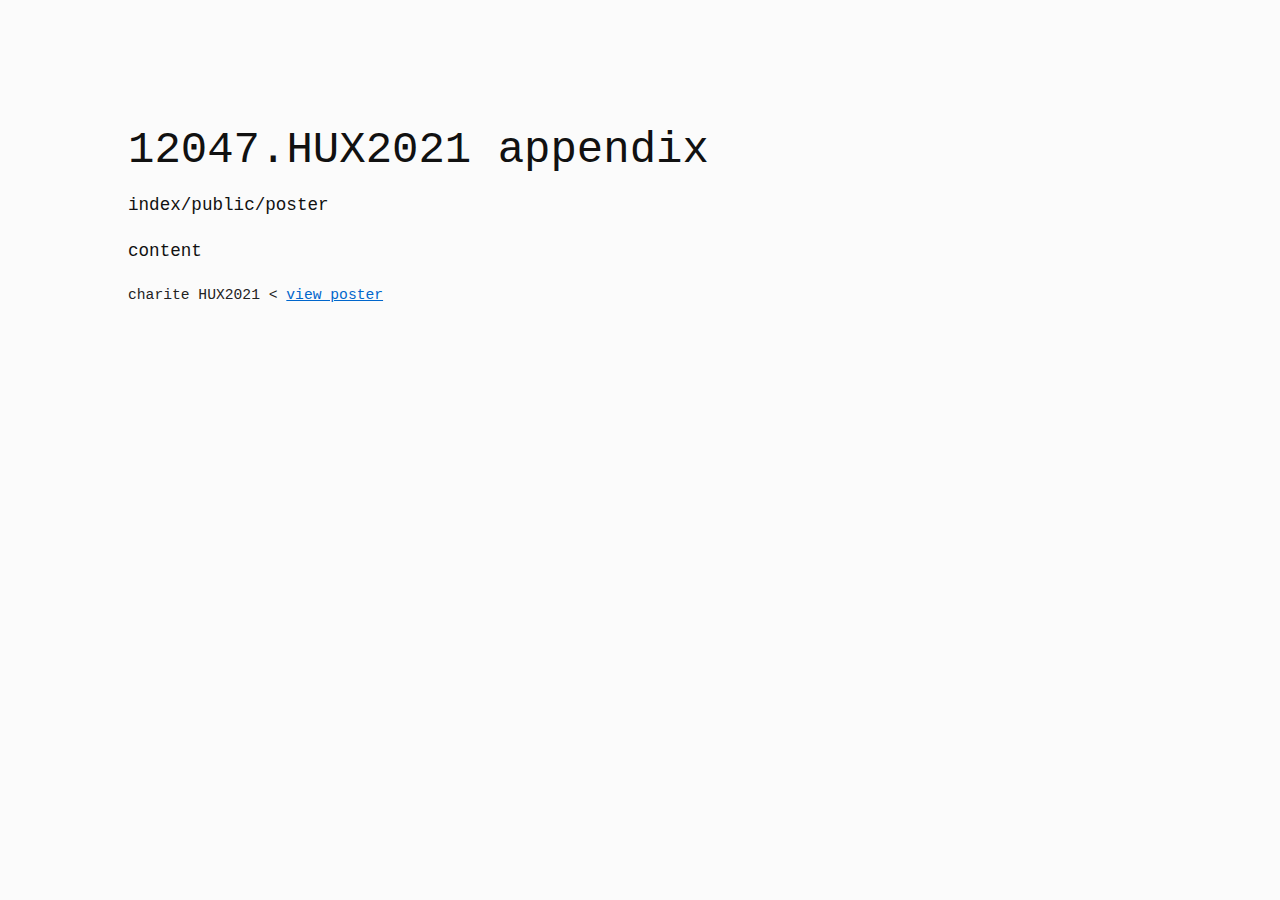
<file: index.html>
<!DOCTYPE html>
<html>
	<head>
		<meta name="viewport" content="width=device-width, initial-scale=1.0">
		<meta charset="utf-8" />
		<link rel="stylesheet" type="text/css" href="css/style.css" />
		<title>12047.github page</title>
	</head>
<body>
<h1>12047.HUX2021 appendix</h1>

<h4>index/public/poster</h4>

<h4>content</h4>

<p>charite HUX2021 &lt; <a href="public/12524/">view poster</a></p>

</body>
</html>
</file>
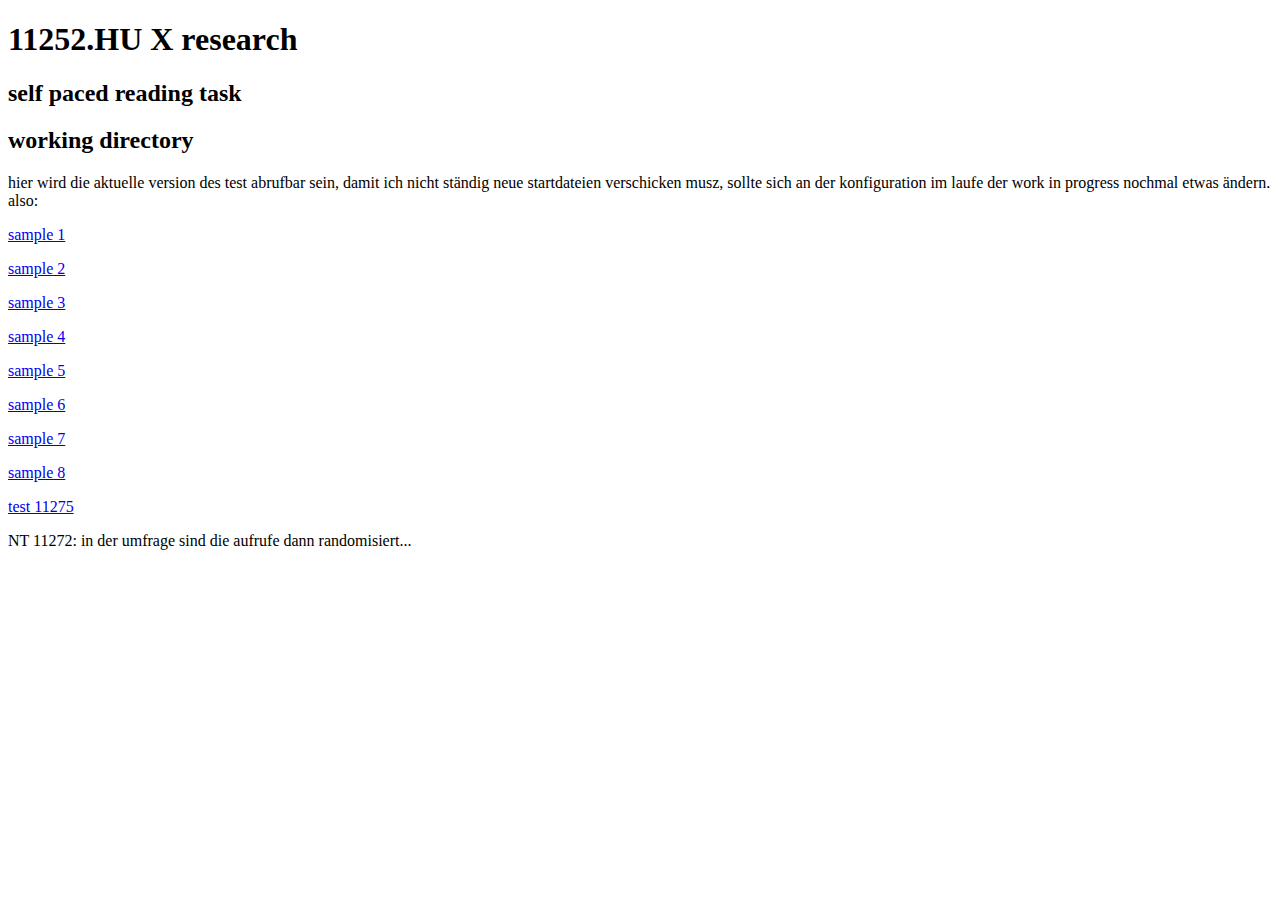
<file: experiment/index.html>
<!DOCTYPE html>
<html>
	<head>
		<meta name="viewport" content="width=device-width, initial-scale=1.0">
		<meta charset="utf-8" />
		<base href="https://common.rotefadenbuecher.de/uni/public/jespr/modified/">
		<link rel="stylesheet" type="text/css" href="https://rotefadenbuecher.de/css/style.css" />
		<title>11252.HU X research</title>
	</head>
	<body>
		<!--proof: 11352.1-->
		<h1>11252.HU X research</h1>
		
		<h2>self paced reading task</h2>
		
		<h2>working directory</h2>
		
		<p>hier wird die aktuelle version des test abrufbar sein, damit ich nicht ständig neue startdateien verschicken musz, sollte sich an der konfiguration im laufe der work in progress nochmal etwas ändern. also:</p>
	 	<p><a href="index1003esrnd01.html">sample 1</a></p>
		<p><a href="index1003esrnd02.html">sample 2</a></p>
		<p><a href="index1003esrnd03.html">sample 3</a></p>
		<p><a href="index1003esrnd04.html">sample 4</a></p>
		<p><a href="index1003esrnd05.html">sample 5</a></p>
		<p><a href="index1003esrnd06.html">sample 6</a></p>
		<p><a href="index1003esrnd07.html">sample 7</a></p>
		<p><a href="index1003esrnd08.html">sample 8</a></p>
<!--	<p><a href="index1003es11271.html">complete stimuli</a></p>-->
		<p><a href="index1004es11282.html"> test 11275</a></p>
		<p>NT 11272: in der umfrage sind die aufrufe dann randomisiert...</p>
	</body>
</html>
</file>
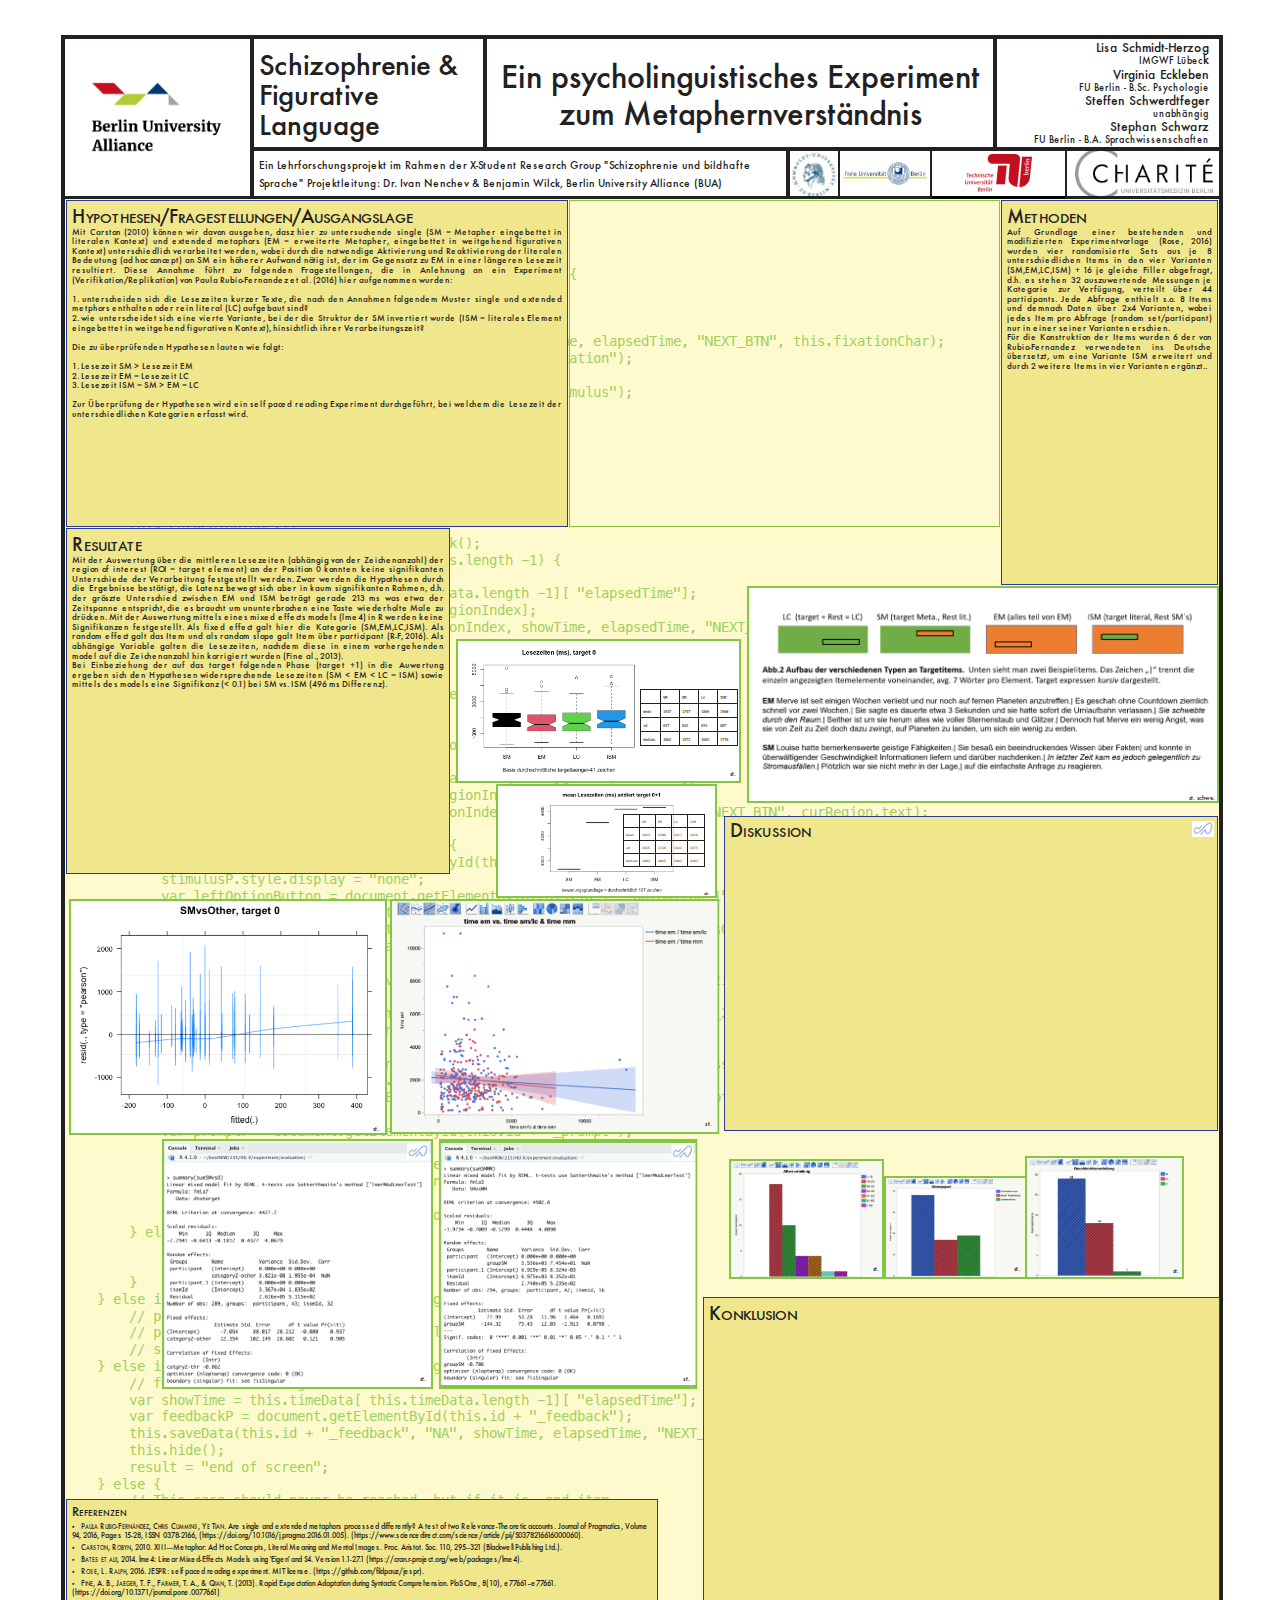
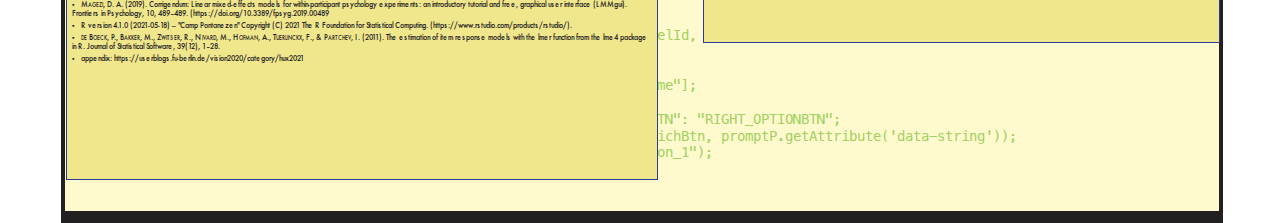
<file: public/12524/index.html>
<!DOCTYPE html>
<html xmlns="http://www.w3.org/1999/xhtml">
<head>

<!-- Global site tag (gtag.js) - Google Analytics -->
<script src="https://www.googletagmanager.com/gtag/js?id=UA-71111708-2" async="async"  type="text/javascript">/* Script */</script>
<script type="text/javascript">
window.dataLayer = window.dataLayer || [];
function gtag(){dataLayer.push(arguments);}
gtag('js', new Date());
gtag('config', 'UA-71111708-2');
</script>
<title>
    hux2021
</title>
<meta name="quark-target-format" content="html5" />
<meta name="viewport" content="width=device-width,initial-scale=1.0"/>
<meta name="generator" content="QuarkXPress 16.3"/>
<meta http-equiv="Content-Type" content="text/html;CHARSET=utf-8"/>
<link rel="stylesheet" type="text/css" href="assets/project.css" />
<link rel="stylesheet" type="text/css" href="assets/styles.css" />
<link rel="stylesheet" type="text/css" href="assets/common.css"/>
<style type="text/css">
.panandzoom{
    -webkit-transform-origin:0px 0px;
    -webkit-transition-property:-webkit-transform;
    -webkit-transition-timing-function:ease;
}
a:link {
    color:#0000FF;
    text-decoration:none;
}
a:active { color:red }
a:visited { color:purple }
a.link1:link {
}
sub, sup { line-height: 0; }
body{
    background-color:#FFFFFF;
}/* body style */
body {
    overflow-x:hidden;
    color:#222021;
}
#box1 {
    position:absolute;
    left:250px;
    top:35px;
    width:237px;
    height:116px;
    flex-grow:0;
    flex-shrink:0;
    box-sizing:border-box;
    display:flex;
    flex-flow:column wrap;
    justify-content:center;
    align-items:stretch;
}
#box1_border {
    border-top-width:4px;
    border-top-style:solid;
    border-top-color:#222021;
    border-left-width:4px;
    border-left-style:solid;
    border-left-color:#222021;
    border-bottom-width:4px;
    border-bottom-style:solid;
    border-bottom-color:#222021;
    border-right-width:4px;
    border-right-style:solid;
    border-right-color:#222021;
}
#box1_content {
    left:4px;
    width:calc(100% - 8.00px);
    padding-top:8px;
    padding-left:5px;
    padding-bottom:5px;
    padding-right:5px;
}
#box2 {
    position:absolute;
    left:485px;
    top:35px;
    width:510px;
    height:116px;
    flex-grow:0;
    flex-shrink:0;
    box-sizing:border-box;
    display:flex;
    flex-flow:column wrap;
    justify-content:center;
    align-items:stretch;
}
#box2_border {
    border-top-width:4px;
    border-top-style:solid;
    border-top-color:#222021;
    border-left-width:2px;
    border-left-style:solid;
    border-left-color:#222021;
    border-bottom-width:4px;
    border-bottom-style:solid;
    border-bottom-color:#222021;
    border-right-width:2px;
    border-right-style:solid;
    border-right-color:#222021;
}
#box2_content {
    left:2px;
    width:calc(100% - 4.00px);
    padding-top:9px;
    padding-left:5px;
    padding-bottom:5px;
    padding-right:5px;
}
#box3 {
    position:absolute;
    left:995px;
    top:35px;
    width:228px;
    height:116px;
    flex-grow:0;
    flex-shrink:0;
    box-sizing:border-box;
    display:flex;
    flex-flow:column wrap;
    justify-content:center;
    align-items:stretch;
}
#box3_border {
    border-top-width:4px;
    border-top-style:solid;
    border-top-color:#222021;
    border-left-width:2px;
    border-left-style:solid;
    border-left-color:#222021;
    border-bottom-width:4px;
    border-bottom-style:solid;
    border-bottom-color:#222021;
    border-right-width:4px;
    border-right-style:solid;
    border-right-color:#222021;
}
#box3_content {
    left:2px;
    width:calc(100% - 6.00px);
    padding-top:1px;
    padding-left:5px;
    padding-bottom:1px;
    padding-right:10px;
}
#box4 {
    position:absolute;
    left:252px;
    top:151px;
    width:538px;
    height:48px;
    flex-grow:0;
    flex-shrink:0;
    box-sizing:border-box;
    display:flex;
    flex-flow:column wrap;
    justify-content:center;
    align-items:stretch;
}
#box4_border {
    border-left-width:2px;
    border-left-style:solid;
    border-left-color:#222021;
    border-bottom-width:3px;
    border-bottom-style:solid;
    border-bottom-color:#222021;
    border-right-width:4px;
    border-right-style:solid;
    border-right-color:#222021;
}
#box4_content {
    top:-1px;
    left:2px;
    width:calc(100% - 6.00px);
    padding-top:7px;
    padding-left:5px;
    padding-bottom:5px;
    padding-right:5px;
}
#box5 {
    position:absolute;
    left:61px;
    top:35px;
    width:191px;
    height:164px;
    flex-grow:0;
    flex-shrink:0;
}
#box5_border {
    border-top-width:4px;
    border-top-style:solid;
    border-top-color:#222021;
    border-left-width:4px;
    border-left-style:solid;
    border-left-color:#222021;
    border-bottom-width:3px;
    border-bottom-style:solid;
    border-bottom-color:#222021;
    border-right-width:2px;
    border-right-style:solid;
    border-right-color:#222021;
}
#box6 {
    position:absolute;
    left:1065px;
    top:148px;
    width:158px;
    height:51px;
    flex-grow:0;
    flex-shrink:0;
}
#box6_bg {
    background-color:white;
    left:2px;
    width:calc(100% - 6.00px);
}
#box6_border {
    border-top-width:3px;
    border-top-style:solid;
    border-top-color:#222021;
    border-left-width:2px;
    border-left-style:solid;
    border-left-color:#222021;
    border-bottom-width:3px;
    border-bottom-style:solid;
    border-bottom-color:#222021;
    border-right-width:4px;
    border-right-style:solid;
    border-right-color:#222021;
}
#box7 {
    position:absolute;
    left:788px;
    top:148px;
    width:52px;
    height:51px;
    flex-grow:0;
    flex-shrink:0;
}
#box7_bg {
    background-color:white;
    left:2px;
    width:calc(100% - 4.00px);
}
#box7_border {
    border-top-width:3px;
    border-top-style:solid;
    border-top-color:#222021;
    border-left-width:2px;
    border-left-style:solid;
    border-left-color:#222021;
    border-bottom-width:3px;
    border-bottom-style:solid;
    border-bottom-color:#222021;
    border-right-width:2px;
    border-right-style:solid;
    border-right-color:#222021;
}
#box8 {
    position:absolute;
    left:928px;
    top:148px;
    width:137px;
    height:51px;
    flex-grow:0;
    flex-shrink:0;
}
#box8_bg {
    background-color:white;
    left:4px;
    width:calc(100% - 4.00px);
}
#box8_border {
    border-top-width:3px;
    border-top-style:solid;
    border-top-color:#222021;
    border-left-width:4px;
    border-left-style:solid;
    border-left-color:#222021;
    border-bottom-width:3px;
    border-bottom-style:solid;
    border-bottom-color:black;
}
#box9 {
    position:absolute;
    left:838px;
    top:148px;
    width:94px;
    height:51px;
    flex-grow:0;
    flex-shrink:0;
}
#box9_bg {
    background-color:white;
    left:2px;
    width:calc(100% - 4.00px);
}
#box9_border {
    border-top-width:3px;
    border-top-style:solid;
    border-top-color:#222021;
    border-left-width:2px;
    border-left-style:solid;
    border-left-color:#222021;
    border-bottom-width:3px;
    border-bottom-style:solid;
    border-bottom-color:#222021;
    border-right-width:2px;
    border-right-style:solid;
    border-right-color:#222021;
}
#box10 {
    position:absolute;
    left:61px;
    top:199px;
    width:1162px;
    height:1624px;
    flex-grow:0;
    flex-shrink:0;
    box-sizing:border-box;
}
#box10_bg {
    background-color:#FFFACD;
    left:4px;
    width:calc(100% - 8.00px);
}
#box10_border {
    border-left-width:4px;
    border-left-style:solid;
    border-left-color:#222021;
    border-bottom-width:12px;
    border-bottom-style:solid;
    border-bottom-color:#222021;
    border-right-width:4px;
    border-right-style:solid;
    border-right-color:#222021;
}
#box10_content {
    left:4px;
    width:calc(100% - 8.00px);
}
#box11 {
    position:absolute;
    left:66px;
    top:200px;
    width:502px;
    height:327px;
    flex-grow:0;
    flex-shrink:0;
    box-sizing:border-box;
}
#box11_bg {
    background-color:#F0E68C;
    left:1px;
    width:calc(100% - 2.00px);
}
#box11_border {
    border-width:1px;
    border-style:solid;
    border-color:#283B98;
}
#box11_content {
    top:1px;
    left:1px;
    width:calc(100% - 2.00px);
    padding-top:5px;
    padding-left:5px;
    padding-bottom:5px;
    padding-right:5px;
}
#box12 {
    position:absolute;
    left:66px;
    top:528px;
    width:384px;
    height:346px;
    flex-grow:0;
    flex-shrink:0;
    box-sizing:border-box;
}
#box12_bg {
    background-color:#F0E68C;
    left:1px;
    width:calc(100% - 2.00px);
}
#box12_border {
    border-width:1px;
    border-style:solid;
    border-color:#283B98;
}
#box12_content {
    top:1px;
    left:1px;
    width:calc(100% - 2.00px);
    padding-top:5px;
    padding-left:5px;
    padding-bottom:5px;
    padding-right:5px;
}
#box13 {
    position:absolute;
    left:724px;
    top:816px;
    width:494px;
    height:315px;
    flex-grow:0;
    flex-shrink:0;
}
#box14 {
    position:absolute;
    left:0px;
    top:0px;
    width:494px;
    height:315px;
}
#box14_bg {
    background-color:#F0E68C;
    left:1px;
    width:calc(100% - 2.00px);
}
#box14_border {
    border-width:1px;
    border-style:solid;
    border-color:#283B98;
}
#box14_content {
}
#box15 {
    position:absolute;
    left:468px;
    top:5px;
    width:22px;
    height:16px;
}
#box15_bg {
    background-color:white;
}
#box16 {
    position:absolute;
    left:66px;
    top:1499px;
    width:592px;
    height:281px;
    flex-grow:0;
    flex-shrink:0;
    box-sizing:border-box;
}
#box16_bg {
    background-color:#F0E68C;
    left:1px;
    width:calc(100% - 2.00px);
}
#box16_border {
    border-width:1px;
    border-style:solid;
    border-color:#283B98;
}
#box16_content {
    top:1px;
    left:1px;
    width:calc(100% - 2.00px);
    padding-top:5px;
    padding-left:5px;
    padding-bottom:5px;
    padding-right:5px;
}
#box17 {
    position:absolute;
    left:703px;
    top:1297px;
    width:517px;
    height:346px;
    flex-grow:0;
    flex-shrink:0;
    box-sizing:border-box;
}
#box17_bg {
    background-color:#F0E68C;
    left:1px;
    width:calc(100% - 2.00px);
}
#box17_border {
    border-width:1px;
    border-style:solid;
    border-color:#283B98;
}
#box17_content {
    top:1px;
    left:1px;
    width:calc(100% - 2.00px);
    padding-top:5px;
    padding-left:5px;
    padding-bottom:5px;
    padding-right:5px;
}
#box18 {
    position:absolute;
    left:1001px;
    top:200px;
    width:217px;
    height:385px;
    flex-grow:0;
    flex-shrink:0;
    box-sizing:border-box;
}
#box18_bg {
    background-color:#F0E68C;
    left:1px;
    width:calc(100% - 2.00px);
}
#box18_border {
    border-width:1px;
    border-style:solid;
    border-color:#283B98;
}
#box18_content {
    top:1px;
    left:1px;
    width:calc(100% - 2.00px);
    padding-top:5px;
    padding-left:5px;
    padding-bottom:5px;
    padding-right:5px;
}
#box19 {
    position:absolute;
    left:456px;
    top:639px;
    width:286px;
    height:144px;
    flex-grow:0;
    flex-shrink:0;
}
#box20 {
    position:absolute;
    left:0px;
    top:0px;
    width:285px;
    height:144px;
}
#box20_bg {
    background-color:white;
    left:2px;
    width:calc(100% - 4.00px);
}
#box20_border {
    border-width:2px;
    border-style:solid;
    border-color:#84C642;
}
#box21 {
    position:absolute;
    left:274px;
    top:132px;
    width:12px;
    height:8px;
}
#box21_content {
}
#box22 {
    position:absolute;
    left:390px;
    top:899px;
    width:329px;
    height:237px;
    flex-grow:0;
    flex-shrink:0;
}
#box23 {
    position:absolute;
    left:0px;
    top:0px;
    width:328px;
    height:235px;
}
#box23_border {
    border-width:2px;
    border-style:solid;
    border-color:#84C642;
}
#box24 {
    position:absolute;
    left:314px;
    top:222px;
    width:10px;
    height:10px;
}
#box24_content {
}
#box25 {
    position:absolute;
    left:496px;
    top:784px;
    width:221px;
    height:114px;
    flex-grow:0;
    flex-shrink:0;
}
#box26 {
    position:absolute;
    left:0px;
    top:0px;
    width:221px;
    height:114px;
}
#box26_bg {
    background-color:white;
    left:2px;
    width:calc(100% - 3.62px);
}
#box26_border {
    border-width:2px;
    border-style:solid;
    border-color:#84C642;
}
#box27 {
    position:absolute;
    left:208px;
    top:108px;
    width:10px;
    height:6px;
}
#box27_content {
}
#box28 {
    position:absolute;
    left:162px;
    top:1139px;
    width:271px;
    height:250px;
    flex-grow:0;
    flex-shrink:0;
}
#box29 {
    position:absolute;
    left:0px;
    top:0px;
    width:271px;
    height:250px;
}
#box29_bg {
    background-color:#84C642;
    left:2px;
    width:calc(100% - 4.00px);
}
#box29_border {
    border-width:2px;
    border-style:solid;
    border-color:#84C642;
}
#box30 {
    position:absolute;
    left:245px;
    top:4px;
    width:22px;
    height:17px;
}
#box30_bg {
    background-color:white;
}
#box31 {
    position:absolute;
    left:258px;
    top:237px;
    width:10px;
    height:10px;
}
#box31_content {
}
#box32 {
    position:absolute;
    left:69px;
    top:899px;
    width:318px;
    height:237px;
    flex-grow:0;
    flex-shrink:0;
}
#box33 {
    position:absolute;
    left:0px;
    top:0px;
    width:318px;
    height:236px;
}
#box33_border {
    border-width:2px;
    border-style:solid;
    border-color:#84C642;
}
#box34 {
    position:absolute;
    left:304px;
    top:227px;
    width:10px;
    height:10px;
}
#box34_content {
}
#box35 {
    position:absolute;
    left:729px;
    top:1159px;
    width:155px;
    height:120px;
    flex-grow:0;
    flex-shrink:0;
}
#box36 {
    position:absolute;
    left:0px;
    top:0px;
    width:155px;
    height:120px;
}
#box36_bg {
    background-color:white;
    left:2px;
    width:calc(100% - 3.97px);
}
#box36_border {
    border-width:2px;
    border-style:solid;
    border-color:#84C642;
}
#box37 {
    position:absolute;
    left:144px;
    top:107px;
    width:8px;
    height:10px;
}
#box37_content {
}
#box38 {
    position:absolute;
    left:747px;
    top:586px;
    width:472px;
    height:217px;
    flex-grow:0;
    flex-shrink:0;
}
#box39 {
    position:absolute;
    left:0px;
    top:0px;
    width:472px;
    height:217px;
}
#box39_border {
    border-width:2px;
    border-style:solid;
    border-color:#84C642;
}
#box40 {
    position:absolute;
    left:442px;
    top:209px;
    width:27px;
    height:8px;
}
#box40_content {
}
#box41 {
    position:absolute;
    left:884px;
    top:1176px;
    width:143px;
    height:103px;
    flex-grow:0;
    flex-shrink:0;
}
#box42 {
    position:absolute;
    left:0px;
    top:0px;
    width:143px;
    height:103px;
}
#box42_border {
    border-width:2px;
    border-style:solid;
    border-color:#84C642;
}
#box43 {
    position:absolute;
    left:130px;
    top:90px;
    width:10px;
    height:10px;
}
#box43_content {
}
#box44 {
    position:absolute;
    left:1025px;
    top:1156px;
    width:159px;
    height:123px;
    flex-grow:0;
    flex-shrink:0;
}
#box45 {
    position:absolute;
    left:0px;
    top:0px;
    width:157px;
    height:123px;
}
#box45_bg {
    background-color:white;
    left:2px;
    width:calc(100% - 3.98px);
}
#box45_border {
    border-width:2px;
    border-style:solid;
    border-color:#84C642;
}
#box46 {
    position:absolute;
    left:146px;
    top:112px;
    width:10px;
    height:10px;
}
#box46_content {
}
#box47 {
    position:absolute;
    left:439px;
    top:1139px;
    width:258px;
    height:250px;
    flex-grow:0;
    flex-shrink:0;
}
#box48 {
    position:absolute;
    left:0px;
    top:0px;
    width:258px;
    height:250px;
}
#box48_bg {
    background-color:#84C642;
}
#box49 {
    position:absolute;
    left:232px;
    top:4px;
    width:22px;
    height:18px;
}
#box49_bg {
    background-color:white;
}
#box50 {
    position:absolute;
    left:244px;
    top:237px;
    width:10px;
    height:10px;
}
#box50_content {
}
#box51 {
    position:absolute;
    left:569px;
    top:200px;
    width:431px;
    height:327px;
    flex-grow:0;
    flex-shrink:0;
}
#box51_border {
    border-width:1px;
    border-style:solid;
    border-color:#84C642;
}
#box52 {
    position:absolute;
    left:640px;
    top:689px;
    width:98px;
    height:57px;
    flex-grow:0;
    flex-shrink:0;
}
#box53 {
    position:relative;
    height:13px;
    box-sizing:border-box;
    display:flex;
    flex-flow:column wrap;
    justify-content:center;
    align-items:stretch;
}
#box53_content {
    padding-left:2px;
}
#box54 {
    position:relative;
    height:13px;
    box-sizing:border-box;
    display:flex;
    flex-flow:column wrap;
    justify-content:center;
    align-items:stretch;
}
#box54_content {
    padding-left:2px;
}
#box55 {
    position:relative;
    height:13px;
    box-sizing:border-box;
    display:flex;
    flex-flow:column wrap;
    justify-content:center;
    align-items:stretch;
}
#box55_content {
    padding-left:2px;
}
#box56 {
    position:relative;
    height:13px;
    box-sizing:border-box;
    display:flex;
    flex-flow:column wrap;
    justify-content:center;
    align-items:stretch;
}
#box56_content {
    padding-left:2px;
}
#box57 {
    position:relative;
    height:13px;
    box-sizing:border-box;
    display:flex;
    flex-flow:column wrap;
    justify-content:center;
    align-items:stretch;
}
#box57_content {
    padding-left:2px;
}
#box58 {
    position:relative;
    height:13px;
    box-sizing:border-box;
    display:flex;
    flex-flow:column wrap;
    justify-content:center;
    align-items:stretch;
}
#box58_content {
    padding-left:2px;
}
#box59 {
    position:relative;
    height:13px;
    box-sizing:border-box;
    display:flex;
    flex-flow:column wrap;
    justify-content:center;
    align-items:stretch;
}
#box59_content {
    padding-left:2px;
}
#box60 {
    position:relative;
    height:13px;
    box-sizing:border-box;
    display:flex;
    flex-flow:column wrap;
    justify-content:center;
    align-items:stretch;
}
#box60_content {
    padding-left:2px;
}
#box61 {
    position:relative;
    height:13px;
    box-sizing:border-box;
    display:flex;
    flex-flow:column wrap;
    justify-content:center;
    align-items:stretch;
}
#box61_content {
    padding-left:2px;
}
#box62 {
    position:relative;
    height:13px;
    box-sizing:border-box;
    display:flex;
    flex-flow:column wrap;
    justify-content:center;
    align-items:stretch;
}
#box62_content {
    padding-left:2px;
}
#box63 {
    position:relative;
    height:13px;
    box-sizing:border-box;
    display:flex;
    flex-flow:column wrap;
    justify-content:center;
    align-items:stretch;
}
#box63_content {
    padding-left:2px;
}
#box64 {
    position:relative;
    height:13px;
    box-sizing:border-box;
    display:flex;
    flex-flow:column wrap;
    justify-content:center;
    align-items:stretch;
}
#box64_content {
    padding-left:2px;
}
#box65 {
    position:relative;
    height:13px;
    box-sizing:border-box;
    display:flex;
    flex-flow:column wrap;
    justify-content:center;
    align-items:stretch;
}
#box65_content {
    padding-left:2px;
}
#box66 {
    position:relative;
    height:13px;
    box-sizing:border-box;
    display:flex;
    flex-flow:column wrap;
    justify-content:center;
    align-items:stretch;
}
#box66_content {
    padding-left:2px;
}
#box67 {
    position:relative;
    height:13px;
    box-sizing:border-box;
    display:flex;
    flex-flow:column wrap;
    justify-content:center;
    align-items:stretch;
}
#box67_content {
    padding-left:2px;
}
#box68 {
    position:relative;
    height:13px;
    box-sizing:border-box;
    display:flex;
    flex-flow:column wrap;
    justify-content:center;
    align-items:stretch;
}
#box68_content {
    padding-left:2px;
}
#box69 {
    position:relative;
    height:13px;
    box-sizing:border-box;
    display:flex;
    flex-flow:column wrap;
    justify-content:center;
    align-items:stretch;
}
#box69_content {
    padding-left:2px;
}
#box70 {
    position:relative;
    height:13px;
    box-sizing:border-box;
    display:flex;
    flex-flow:column wrap;
    justify-content:center;
    align-items:stretch;
}
#box70_content {
    padding-left:2px;
}
#box71 {
    position:relative;
    height:13px;
    box-sizing:border-box;
    display:flex;
    flex-flow:column wrap;
    justify-content:center;
    align-items:stretch;
}
#box71_content {
    padding-left:2px;
}
#box72 {
    position:relative;
    height:13px;
    box-sizing:border-box;
    display:flex;
    flex-flow:column wrap;
    justify-content:center;
    align-items:stretch;
}
#box72_content {
    padding-left:2px;
}
#box73 {
    position:absolute;
    left:623px;
    top:814px;
    width:82px;
    height:54px;
    flex-grow:0;
    flex-shrink:0;
}
#box74 {
    position:relative;
    height:12px;
    box-sizing:border-box;
    display:flex;
    flex-flow:column wrap;
    justify-content:center;
    align-items:stretch;
}
#box74_content {
    padding-left:2px;
}
#box75 {
    position:relative;
    height:12px;
    box-sizing:border-box;
    display:flex;
    flex-flow:column wrap;
    justify-content:center;
    align-items:stretch;
}
#box75_content {
    padding-left:2px;
}
#box76 {
    position:relative;
    height:12px;
    box-sizing:border-box;
    display:flex;
    flex-flow:column wrap;
    justify-content:center;
    align-items:stretch;
}
#box76_content {
    padding-left:2px;
}
#box77 {
    position:relative;
    height:12px;
    box-sizing:border-box;
    display:flex;
    flex-flow:column wrap;
    justify-content:center;
    align-items:stretch;
}
#box77_content {
    padding-left:2px;
}
#box78 {
    position:relative;
    height:12px;
    box-sizing:border-box;
    display:flex;
    flex-flow:column wrap;
    justify-content:center;
    align-items:stretch;
}
#box78_content {
    padding-left:2px;
}
#box79 {
    position:relative;
    height:12px;
    box-sizing:border-box;
    display:flex;
    flex-flow:column wrap;
    justify-content:center;
    align-items:stretch;
}
#box79_content {
    padding-left:2px;
}
#box80 {
    position:relative;
    height:12px;
    box-sizing:border-box;
    display:flex;
    flex-flow:column wrap;
    justify-content:center;
    align-items:stretch;
}
#box80_content {
    padding-left:2px;
}
#box81 {
    position:relative;
    height:12px;
    box-sizing:border-box;
    display:flex;
    flex-flow:column wrap;
    justify-content:center;
    align-items:stretch;
}
#box81_content {
    padding-left:2px;
}
#box82 {
    position:relative;
    height:12px;
    box-sizing:border-box;
    display:flex;
    flex-flow:column wrap;
    justify-content:center;
    align-items:stretch;
}
#box82_content {
    padding-left:2px;
}
#box83 {
    position:relative;
    height:12px;
    box-sizing:border-box;
    display:flex;
    flex-flow:column wrap;
    justify-content:center;
    align-items:stretch;
}
#box83_content {
    padding-left:2px;
}
#box84 {
    position:relative;
    height:12px;
    box-sizing:border-box;
    display:flex;
    flex-flow:column wrap;
    justify-content:center;
    align-items:stretch;
}
#box84_content {
    padding-left:2px;
}
#box85 {
    position:relative;
    height:12px;
    box-sizing:border-box;
    display:flex;
    flex-flow:column wrap;
    justify-content:center;
    align-items:stretch;
}
#box85_content {
    padding-left:2px;
}
#box86 {
    position:relative;
    height:12px;
    box-sizing:border-box;
    display:flex;
    flex-flow:column wrap;
    justify-content:center;
    align-items:stretch;
}
#box86_content {
    padding-left:2px;
}
#box87 {
    position:relative;
    height:12px;
    box-sizing:border-box;
    display:flex;
    flex-flow:column wrap;
    justify-content:center;
    align-items:stretch;
}
#box87_content {
    padding-left:2px;
}
#box88 {
    position:relative;
    height:12px;
    box-sizing:border-box;
    display:flex;
    flex-flow:column wrap;
    justify-content:center;
    align-items:stretch;
}
#box88_content {
    padding-left:2px;
}
#box89 {
    position:relative;
    height:12px;
    box-sizing:border-box;
    display:flex;
    flex-flow:column wrap;
    justify-content:center;
    align-items:stretch;
}
#box89_content {
    padding-left:2px;
}
#box90 {
    position:relative;
    height:12px;
    box-sizing:border-box;
    display:flex;
    flex-flow:column wrap;
    justify-content:center;
    align-items:stretch;
}
#box90_content {
    padding-left:2px;
}
#box91 {
    position:relative;
    height:12px;
    box-sizing:border-box;
    display:flex;
    flex-flow:column wrap;
    justify-content:center;
    align-items:stretch;
}
#box91_content {
    padding-left:2px;
}
#box92 {
    position:relative;
    height:12px;
    box-sizing:border-box;
    display:flex;
    flex-flow:column wrap;
    justify-content:center;
    align-items:stretch;
}
#box92_content {
    padding-left:2px;
}
#box93 {
    position:relative;
    height:12px;
    box-sizing:border-box;
    display:flex;
    flex-flow:column wrap;
    justify-content:center;
    align-items:stretch;
}
#box93_content {
    padding-left:2px;
}
a.nostyle {
    text-decoration:none;
    color:inherit;
}
.page {
    position:relative;
}
</style>
</head>

<body style="margin:0%;">
<div class="page" id="section1"  style="min-width:320px; max-width:1920px; min-height:100vh;margin:0 auto;" >
    <div id="box1" class="qx-text-box">
        <div id="box1_border" class="qx-box-border">
            <!-- border -->
        </div>
        <div id="box1_content" class="qx-box-content">
            <p id="box1_0" class="para-Normal-Local-25">
                <span class="char-Normal-Local-75">Schizophrenie &#38; Figurative Language 
                </span>
            </p>
        </div>
    </div>
    <div id="box2" class="qx-text-box">
        <div id="box2_border" class="qx-box-border">
            <!-- border -->
        </div>
        <div id="box2_content" class="qx-box-content">
            <p id="box2_0" class="para-Normal-Local-24">
                <span class="char-Normal-Local-74">Ein psycholinguistisches Experiment zum Metaphernverst&#228;ndnis 
                </span>
            </p>
        </div>
    </div>
    <div id="box3" class="qx-text-box">
        <div id="box3_border" class="qx-box-border">
            <!-- border -->
        </div>
        <div id="box3_content" class="qx-box-content">
            <p id="box3_0" class="para-Normal-Local-22">
                <span class="char-affiliate-Local-72">Lisa Schmidt-Herzog  </span>
            </p>
            <p id="box3_21" class="para-Normal-Local-21">
                <span class="char-affiliate-Local-71">IMGWF L&#252;bec</span><span 
                class="char-affiliate-Local-72">k </span>
            </p>
            <p id="box3_34" class="para-Normal-Local-20">
                <span class="char-affiliate-Local-72">Virginia Eckleben  </span>
            </p>
            <p id="box3_53" class="para-Normal-Local-19">
                <span class="char-affiliate-Local-71">FU Berlin - B.Sc. Psychologie 
                </span>
            </p>
            <p id="box3_83" class="para-Normal-Local-20">
                <span class="char-affiliate-Local-72">Steffen Schwerdtfeger </span>
            </p>
            <p id="box3_105" class="para-Normal-Local-19">
                <span class="char-affiliate-Local-71">unabh&#228;ngig </span>
            </p>
            <p id="box3_116" class="para-Normal-Local-20">
                <span class="char-affiliate-Local-72">Stephan Schwarz </span>
            </p>
            <p id="box3_132" class="para-Normal-Local-19">
                <span class="char-affiliate-Local-71">FU Berlin - B.A. Sprachwissenschaften 
                </span>
            </p>
        </div>
    </div>
    <div id="box4" class="qx-text-box">
        <div id="box4_border" class="qx-box-border">
            <!-- border -->
        </div>
        <div id="box4_content" class="qx-box-content">
            <p id="box4_0" class="para-headermeta-Local-23">
                <span class="char-headermeta-Local-73">Ein Lehrforschungsprojekt im Rahmen der X-Student Research Group "Schizophrenie
 und bildhafte Sprache" Projektleitung: Dr. Ivan Nenchev &#38; Benjamin Wilck, Berlin University Alliance (BUA) 
                </span>
            </p>
        </div>
    </div>
    <div id="box5" class="qx-img-box"  onclick="location.href='https://www.berlin-university-alliance.de/index.html';
 event.stopPropagation();" style="cursor:pointer;">
        <img class="qx-img-Fit" src=
        "assets/Berlin-University-Alliance_BUA_Logo-quermod.png" alt=
        "Berlin-University-Alliance_BUA_Logo-quermod.png" style="border:0px;" 
        />
        <div id="box5_border" class="qx-box-border">
            <!-- border -->
        </div>
    </div>
    <div id="box6" class="qx-img-box">
        <div id="box6_bg" class="qx-box-bg">
            <!-- bg -->
        </div>
        <img class="qx-img-Fit" src="assets/charite_logo.jpg" alt=
        "charite logo.png" style="border:0px;" />
        <div id="box6_border" class="qx-box-border">
            <!-- border -->
        </div>
    </div>
    <div id="box7" class="qx-img-box">
        <div id="box7_bg" class="qx-box-bg">
            <!-- bg -->
        </div>
        <img class="qx-img-Fit" src="assets/hu_logo.jpg" alt="hu logo.jpg" 
        style="border:0px;" />
        <div id="box7_border" class="qx-box-border">
            <!-- border -->
        </div>
    </div>
    <div id="box8" class="qx-img-box">
        <div id="box8_bg" class="qx-box-bg">
            <!-- bg -->
        </div>
        <img class="qx-img" src="assets/tu_logo.png" alt="tu logo.png" width=
        "1280" height="51" style=
        "border:0px;left:calc(0px + 4.00px);top:calc(0px + 3.00px);" />
        <div id="box8_border" class="qx-box-border">
            <!-- border -->
        </div>
    </div>
    <div id="box9" class="qx-img-box">
        <div id="box9_bg" class="qx-box-bg">
            <!-- bg -->
        </div>
        <img class="qx-img-Fit" src="assets/fu_logo.jpg" alt="fu logo.png" 
        style="border:0px;" />
        <div id="box9_border" class="qx-box-border">
            <!-- border -->
        </div>
    </div>
    <div id="box10" class="qx-text-box">
        <div id="box10_bg" class="qx-box-bg">
            <!-- bg -->
        </div>
        <div id="box10_border" class="qx-box-border">
            <!-- border -->
        </div>
        <div id="box10_content" class="qx-box-content">
            <p id="box10_0" class="para-Normal-Local-28">
                <span class="char-Normal-Local-102"><br /> </span>
            </p>
            <p id="box10_1" class="para-Normal-Local-29">
                <span class="char-Normal-Local-102"><br /> </span>
            </p>
            <p id="box10_2" class="para-Normal-Local-29">
                <span class="char-Normal-Local-102"><br /> </span>
            </p>
            <p id="box10_3" class="para-Normal-Local-29">
                <span class="char-Normal-Local-102"><br /> </span>
            </p>
            <p id="box10_4" class="para-Normal-Local-29">
                <span class="char-Normal-Local-102">Item.prototype.processNextButtonClick = function (elapsedTime) { 
                </span>
            </p>
            <p id="box10_69" class="para-Normal-Local-29">
                <span class="char-Normal-Local-102">&#160; &#160; var result = "continue"; 
                </span>
            </p>
            <p id="box10_98" class="para-Normal-Local-29">
                <span class="char-Normal-Local-102">&#160; &#160; if (this.curRegionIndex === -1) { 
                </span>
            </p>
            <p id="box10_136" class="para-Normal-Local-29">
                <span class="char-Normal-Local-102">&#160; &#160; &#160; &#160; // fixation mark is showing 
                </span>
            </p>
            <p id="box10_172" class="para-Normal-Local-29">
                <span class="char-Normal-Local-102">&#160; &#160; &#160; &#160; this.saveData(this.id + "_fixation", "NA", this.showTime, elapsedTime,
 "NEXT_BTN", this.fixationChar); 
                </span>
            </p>
            <p id="box10_283" class="para-Normal-Local-29">
                <span class="char-Normal-Local-102">&#160; &#160; &#160; &#160; var fixationP = document.getElementById(this.id + "_fixation"); 
                </span>
            </p>
            <p id="box10_355" class="para-Normal-Local-29">
                <span class="char-Normal-Local-102">&#160; &#160; &#160; &#160; fixationP.style.display = "none"; 
                </span>
            </p>
            <p id="box10_397" class="para-Normal-Local-29">
                <span class="char-Normal-Local-102">&#160; &#160; &#160; &#160; var stimulusP = document.getElementById(this.id + "_stimulus"); 
                </span>
            </p>
            <p id="box10_469" class="para-Normal-Local-29">
                <span class="char-Normal-Local-102">&#160; &#160; &#160; &#160; stimulusP.style.display = "block"; 
                </span>
            </p>
            <p id="box10_512" class="para-Normal-Local-29">
                <span class="char-Normal-Local-102">&#160; &#160; &#160; &#160; for (var i = 0; i &#60; this.regions.length; i++) { 
                </span>
            </p>
            <p id="box10_568" class="para-Normal-Local-29">
                <span class="char-Normal-Local-102">&#160; &#160; &#160; &#160; &#160; &#160; this.regions[i].unmask(); 
                </span>
            </p>
            <p id="box10_606" class="para-Normal-Local-29">
                <span class="char-Normal-Local-102">&#160; &#160; &#160; &#160; &#160; &#160; this.regions[i].lockWidth(); 
                </span>
            </p>
            <p id="box10_647" class="para-Normal-Local-29">
                <span class="char-Normal-Local-102">&#160; &#160; &#160; &#160; &#160; &#160; this.regions[i].mask(this.maskChar); 
                </span>
            </p>
            <p id="box10_696" class="para-Normal-Local-29">
                <span class="char-Normal-Local-102">&#160; &#160; &#160; &#160; } 
                </span>
            </p>
            <p id="box10_706" class="para-Normal-Local-29">
                <span class="char-Normal-Local-102">&#160; &#160; &#160; &#160; stimulusP.style.visibility = "visible"; 
                </span>
            </p>
            <p id="box10_754" class="para-Normal-Local-29">
                <span class="char-Normal-Local-102">&#160; &#160; &#160; &#160; this.curRegionIndex++; 
                </span>
            </p>
            <p id="box10_785" class="para-Normal-Local-29">
                <span class="char-Normal-Local-102">&#160; &#160; &#160; &#160; this.regions[ this.curRegionIndex].unmask(); 
                </span>
            </p>
            <p id="box10_838" class="para-Normal-Local-29">
                <span class="char-Normal-Local-102">&#160; &#160; } else if (this.curRegionIndex &#60; this.regions.length -1) { 
                </span>
            </p>
            <p id="box10_901" class="para-Normal-Local-29">
                <span class="char-Normal-Local-102">&#160; &#160; &#160; &#160; // non-final SPR region is showing 
                </span>
            </p>
            <p id="box10_944" class="para-Normal-Local-29">
                <span class="char-Normal-Local-102">&#160; &#160; &#160; &#160; var showTime = this.timeData[ this.timeData.length -1][ "elapsedTime"]; 
                </span>
            </p>
            <p id="box10_1024" class="para-Normal-Local-29">
                <span class="char-Normal-Local-102">&#160; &#160; &#160; &#160; var curRegion = this.regions[ this.curRegionIndex]; 
                </span>
            </p>
            <p id="box10_1084" class="para-Normal-Local-29">
                <span class="char-Normal-Local-102">&#160; &#160; &#160; &#160; this.saveData(curRegion.id, this.curRegionIndex, showTime, elapsedTime,
 "NEXT_BTN", curRegion.text); 
                </span>
            </p>
            <p id="box10_1193" class="para-Normal-Local-29">
                <span class="char-Normal-Local-102">&#160; &#160; &#160; &#160; if (this.display === "moving window") { 
                </span>
            </p>
            <p id="box10_1241" class="para-Normal-Local-29">
                <span class="char-Normal-Local-102">&#160; &#160; &#160; &#160; &#160; &#160; curRegion.mask(this.maskChar); 
                </span>
            </p>
            <p id="box10_1284" class="para-Normal-Local-29">
                <span class="char-Normal-Local-102">&#160; &#160; &#160; &#160; } 
                </span>
            </p>
            <p id="box10_1294" class="para-Normal-Local-29">
                <span class="char-Normal-Local-102">&#160; &#160; &#160; &#160; var nextRegion = this.regions[ this.curRegionIndex + 1]; 
                </span>
            </p>
            <p id="box10_1359" class="para-Normal-Local-29">
                <span class="char-Normal-Local-102">&#160; &#160; &#160; &#160; nextRegion.unmask(); 
                </span>
            </p>
            <p id="box10_1388" class="para-Normal-Local-29">
                <span class="char-Normal-Local-102">&#160; &#160; &#160; &#160; this.curRegionIndex++; 
                </span>
            </p>
            <p id="box10_1419" class="para-Normal-Local-29">
                <span class="char-Normal-Local-102">&#160; &#160; } else if (this.curRegionIndex === this.regions.length -1) { 
                </span>
            </p>
            <p id="box10_1484" class="para-Normal-Local-29">
                <span class="char-Normal-Local-102">&#160; &#160; &#160; &#160; // final SPR region is showing 
                </span>
            </p>
            <p id="box10_1523" class="para-Normal-Local-29">
                <span class="char-Normal-Local-102">&#160; &#160; &#160; &#160; var showTime = this.timeData[ this.timeData.length -1][ "elapsedTime"]; 
                </span>
            </p>
            <p id="box10_1603" class="para-Normal-Local-29">
                <span class="char-Normal-Local-102">&#160; &#160; &#160; &#160; var curRegion = this.regions[ this.curRegionIndex]; 
                </span>
            </p>
            <p id="box10_1663" class="para-Normal-Local-29">
                <span class="char-Normal-Local-102">&#160; &#160; &#160; &#160; this.saveData(curRegion.id, this.curRegionIndex, showTime, elapsedTime,
 "NEXT_BTN", curRegion.text); 
                </span>
            </p>
            <p id="box10_1772" class="para-Normal-Local-29">
                <span class="char-Normal-Local-102">&#160; &#160; &#160; &#160; this.curRegionIndex++; 
                </span>
            </p>
            <p id="box10_1803" class="para-Normal-Local-29">
                <span class="char-Normal-Local-102">&#160; &#160; &#160; &#160; if (typeof this.prompt !== 'undefined') { 
                </span>
            </p>
            <p id="box10_1853" class="para-Normal-Local-29">
                <span class="char-Normal-Local-102">&#160; &#160; &#160; &#160; &#160; &#160; var stimulusP = document.getElementById(this.id + "_stimulus"); 
                </span>
            </p>
            <p id="box10_1929" class="para-Normal-Local-29">
                <span class="char-Normal-Local-102">&#160; &#160; &#160; &#160; &#160; &#160; stimulusP.style.display = "none"; 
                </span>
            </p>
            <p id="box10_1975" class="para-Normal-Local-29">
                <span class="char-Normal-Local-102">&#160; &#160; &#160; &#160; &#160; &#160; var leftOptionButton = document.getElementById(this.id + "_optButton_1"); 
                </span>
            </p>
            <p id="box10_2061" class="para-Normal-Local-29">
                <span class="char-Normal-Local-102">&#160; &#160; &#160; &#160; &#160; &#160; if (leftOptionButton.addEventListener) { 
                </span>
            </p>
            <p id="box10_2114" class="para-Normal-Local-29">
                <span class="char-Normal-Local-102">&#160; &#160; &#160; &#160; &#160; &#160; &#160; &#160; leftOptionButton.addEventListener("click",
 this.experiment.processOptionButtonClick); 
                </span>
            </p>
            <p id="box10_2216" class="para-Normal-Local-29">
                <span class="char-Normal-Local-102">&#160; &#160; &#160; &#160; &#160; &#160; } else if (leftOptionButton.attachEvent) { 
                </span>
            </p>
            <p id="box10_2271" class="para-Normal-Local-29">
                <span class="char-Normal-Local-102">&#160; &#160; &#160; &#160; &#160; &#160; &#160; &#160; // For IE&#60;9 
                </span>
            </p>
            <p id="box10_2299" class="para-Normal-Local-29">
                <span class="char-Normal-Local-102">&#160; &#160; &#160; &#160; &#160; &#160; &#160; &#160; leftOptionButton.attachEvent("onclick",
 this.experiment.processOptionButtonClick); 
                </span>
            </p>
            <p id="box10_2398" class="para-Normal-Local-29">
                <span class="char-Normal-Local-102">&#160; &#160; &#160; &#160; &#160; &#160; } 
                </span>
            </p>
            <p id="box10_2412" class="para-Normal-Local-29">
                <span class="char-Normal-Local-102">&#160; &#160; &#160; &#160; &#160; &#160; var rightOptionButton = document.getElementById(this.id + "_optButton_2"); 
                </span>
            </p>
            <p id="box10_2499" class="para-Normal-Local-29">
                <span class="char-Normal-Local-102">&#160; &#160; &#160; &#160; &#160; &#160; if (rightOptionButton.addEventListener) { 
                </span>
            </p>
            <p id="box10_2553" class="para-Normal-Local-29">
                <span class="char-Normal-Local-102">&#160; &#160; &#160; &#160; &#160; &#160; &#160; &#160; // For IE&#60;9 
                </span>
            </p>
            <p id="box10_2581" class="para-Normal-Local-29">
                <span class="char-Normal-Local-102">&#160; &#160; &#160; &#160; &#160; &#160; &#160; &#160; rightOptionButton.addEventListener("click",
 this.experiment.processOptionButtonClick); 
                </span>
            </p>
            <p id="box10_2684" class="para-Normal-Local-29">
                <span class="char-Normal-Local-102">&#160; &#160; &#160; &#160; &#160; &#160; } else if (rightOptionButton.attachEvent) { 
                </span>
            </p>
            <p id="box10_2740" class="para-Normal-Local-29">
                <span class="char-Normal-Local-102">&#160; &#160; &#160; &#160; &#160; &#160; &#160; &#160; rightOptionButton.attachEvent("onclick",
 this.experiment.processOptionButtonClick); 
                </span>
            </p>
            <p id="box10_2840" class="para-Normal-Local-29">
                <span class="char-Normal-Local-102">&#160; &#160; &#160; &#160; &#160; &#160; } 
                </span>
            </p>
            <p id="box10_2854" class="para-Normal-Local-29">
                <span class="char-Normal-Local-102">&#160; &#160; &#160; &#160; &#160; &#160; var promptP = document.getElementById(this.id + "_prompt"); 
                </span>
            </p>
            <p id="box10_2926" class="para-Normal-Local-29">
                <span class="char-Normal-Local-102">&#160; &#160; &#160; &#160; &#160; &#160; promptP.style.display = "block"; 
                </span>
            </p>
            <p id="box10_2971" class="para-Normal-Local-29">
                <span class="char-Normal-Local-102">&#160; &#160; &#160; &#160; &#160; &#160; promptP.style.visibility = "visible"; 
                </span>
            </p>
            <p id="box10_3021" class="para-Normal-Local-29">
                <span class="char-Normal-Local-102">&#160; &#160; &#160; &#160; &#160; &#160; var nextButton = document.getElementById("jespr.nextButton"); 
                </span>
            </p>
            <p id="box10_3095" class="para-Normal-Local-29">
                <span class="char-Normal-Local-102">&#160; &#160; &#160; &#160; &#160; &#160; nextButton.disabled = true; 
                </span>
            </p>
            <p id="box10_3135" class="para-Normal-Local-29">
                <span class="char-Normal-Local-102">&#160; &#160; &#160; &#160; &#160; &#160; nextButton.style.visibility = "hidden"; 
                </span>
            </p>
            <p id="box10_3187" class="para-Normal-Local-29">
                <span class="char-Normal-Local-102">&#160; &#160; &#160; &#160; } else { 
                </span>
            </p>
            <p id="box10_3204" class="para-Normal-Local-29">
                <span class="char-Normal-Local-102">&#160; &#160; &#160; &#160; &#160; &#160; this.hide(); 
                </span>
            </p>
            <p id="box10_3229" class="para-Normal-Local-29">
                <span class="char-Normal-Local-102">&#160; &#160; &#160; &#160; &#160; &#160; result = "end of screen"; 
                </span>
            </p>
            <p id="box10_3267" class="para-Normal-Local-29">
                <span class="char-Normal-Local-102">&#160; &#160; &#160; &#160; } 
                </span>
            </p>
            <p id="box10_3277" class="para-Normal-Local-29">
                <span class="char-Normal-Local-102">&#160; &#160; } else if (this.curRegionIndex === this.regions.length) { 
                </span>
            </p>
            <p id="box10_3339" class="para-Normal-Local-29">
                <span class="char-Normal-Local-102">&#160; &#160; &#160; &#160; // prompt is showing 
                </span>
            </p>
            <p id="box10_3368" class="para-Normal-Local-29">
                <span class="char-Normal-Local-102">&#160; &#160; &#160; &#160; // prompt is showing, but nextButton clicked 
                </span>
            </p>
            <p id="box10_3421" class="para-Normal-Local-29">
                <span class="char-Normal-Local-102">&#160; &#160; &#160; &#160; // should never reach here 
                </span>
            </p>
            <p id="box10_3456" class="para-Normal-Local-29">
                <span class="char-Normal-Local-102">&#160; &#160; } else if (this.curRegionIndex === this.regions.length + 1) { 
                </span>
            </p>
            <p id="box10_3522" class="para-Normal-Local-29">
                <span class="char-Normal-Local-102">&#160; &#160; &#160; &#160; // feedback is showing 
                </span>
            </p>
            <p id="box10_3553" class="para-Normal-Local-29">
                <span class="char-Normal-Local-102">&#160; &#160; &#160; &#160; var showTime = this.timeData[ this.timeData.length -1][ "elapsedTime"]; 
                </span>
            </p>
            <p id="box10_3633" class="para-Normal-Local-29">
                <span class="char-Normal-Local-102">&#160; &#160; &#160; &#160; var feedbackP = document.getElementById(this.id + "_feedback"); 
                </span>
            </p>
            <p id="box10_3705" class="para-Normal-Local-29">
                <span class="char-Normal-Local-102">&#160; &#160; &#160; &#160; this.saveData(this.id + "_feedback", "NA", showTime, elapsedTime, "NEXT_BTN",
 feedbackP.getAttribute('data-feedback')); 
                </span>
            </p>
            <p id="box10_3833" class="para-Normal-Local-29">
                <span class="char-Normal-Local-102">&#160; &#160; &#160; &#160; this.hide(); 
                </span>
            </p>
            <p id="box10_3854" class="para-Normal-Local-29">
                <span class="char-Normal-Local-102">&#160; &#160; &#160; &#160; result = "end of screen"; 
                </span>
            </p>
            <p id="box10_3888" class="para-Normal-Local-29">
                <span class="char-Normal-Local-102">&#160; &#160; } else { </span>
            </p>
            <p id="box10_3901" class="para-Normal-Local-29">
                <span class="char-Normal-Local-102">&#160; &#160; &#160; &#160; // This case should never be reached, but if it is, end item 
                </span>
            </p>
            <p id="box10_3970" class="para-Normal-Local-29">
                <span class="char-Normal-Local-102">&#160; &#160; &#160; &#160; // to prevent getting stuck in an infinite loop 
                </span>
            </p>
            <p id="box10_4026" class="para-Normal-Local-29">
                <span class="char-Normal-Local-102">&#160; &#160; &#160; &#160; this.hide(); 
                </span>
            </p>
            <p id="box10_4047" class="para-Normal-Local-29">
                <span class="char-Normal-Local-102">&#160; &#160; &#160; &#160; result = "end of screen"; 
                </span>
            </p>
            <p id="box10_4081" class="para-Normal-Local-29">
                <span class="char-Normal-Local-102">&#160; &#160; } </span>
            </p>
            <p id="box10_4087" class="para-Normal-Local-29">
                <span class="char-Normal-Local-102">&#160; &#160; return result; 
                </span>
            </p>
            <p id="box10_4106" class="para-Normal-Local-29">
                <span class="char-Normal-Local-102">}; </span>
            </p>
            <p id="box10_4109" class="para-Normal-Local-29">
                <span class="char-Normal-Local-102"><br /> </span>
            </p>
            <p id="box10_4110" class="para-Normal-Local-29">
                <span class="char-Normal-Local-102">Item.prototype.processOptionButtonClick = function (elapsedTime, minTime, elId,
 parentId) { 
                </span>
            </p>
            <p id="box10_4202" class="para-Normal-Local-29">
                <span class="char-Normal-Local-102">&#160; &#160; var result = "continue"; 
                </span>
            </p>
            <p id="box10_4231" class="para-Normal-Local-29">
                <span class="char-Normal-Local-102">&#160; &#160; if (this.curRegionIndex === this.regions.length) { 
                </span>
            </p>
            <p id="box10_4286" class="para-Normal-Local-29">
                <span class="char-Normal-Local-102">&#160; &#160; &#160; &#160; var showTime = this.timeData[ this.timeData.length -1][ "elapsedTime"]; 
                </span>
            </p>
            <p id="box10_4366" class="para-Normal-Local-29">
                <span class="char-Normal-Local-102">&#160; &#160; &#160; &#160; var promptP = document.getElementById(this.id + "_prompt"); 
                </span>
            </p>
            <p id="box10_4434" class="para-Normal-Local-29">
                <span class="char-Normal-Local-102">&#160; &#160; &#160; &#160; var whichBtn = elId.charAt(elId.length -1) === "1" ? "LEFT_OPTIONBTN":
 "RIGHT_OPTIONBTN"; 
                </span>
            </p>
            <p id="box10_4532" class="para-Normal-Local-29">
                <span class="char-Normal-Local-102">&#160; &#160; &#160; &#160; this.saveData(this.id + "_prompt", "NA", showTime, elapsedTime, whichBtn,
 promptP.getAttribute('data-string')); 
                </span>
            </p>
            <p id="box10_4652" class="para-Normal-Local-29">
                <span class="char-Normal-Local-102">&#160; &#160; &#160; &#160; var leftOptionButton = document.getElementById(this.id + "_optButton_1"); 
                </span>
            </p>
        </div>
    </div>
    <div id="box11" class="qx-text-box">
        <div id="box11_bg" class="qx-box-bg">
            <!-- bg -->
        </div>
        <div id="box11_border" class="qx-box-border">
            <!-- border -->
        </div>
        <div id="box11_content" class="qx-box-content">
            <p id="box11_0" class="para-Normal">
                <span class="char-blockhd-Local-70">Hypothesen/Fragestellungen/Ausgangslage 
                </span>
            </p>
            <p id="box11_40" class="para-Normal">
                <span class="char-block-Local-69">Mit Carston (2010) k&#246;nnen wir davon ausgehen, dasz hier zu untersuchende single (SM = Metapher
 eingebettet in literalen Kontext) und extended metaphors (EM = erweiterte
 Metapher, eingebettet in weitgehend figurativen Kontext) unterschiedlich
 verarbeitet werden, wobei durch die notwendige Aktivierung und Reaktivierung
 der literalen Bedeutung (ad hoc concept) an SM ein h&#246;herer Aufwand n&#246;tig ist, der im Gegensatz zu EM in einer l&#228;ngeren Lesezeit resultiert. Diese Annahme f&#252;hrt zu folgenden Fragestellungen, die in Anlehnung an ein Experiment
 (Verifikation/Replikation) von Paula Rubio-Fernandez et al. (2016) hier
 aufgenommen wurden: 
                </span>
            </p>
            <p id="box11_676" class="para-Normal">
                <span class="char-block-Local-69"><br /> </span>
            </p>
            <p id="box11_677" class="para-Normal">
                <span class="char-block-Local-69">1. unterscheiden sich die Lesezeiten kurzer Texte, die nach den Annahmen
 folgendem Muster single und extended metphors enthalten oder rein literal (LC)
 aufgebaut sind? 
                </span>
            </p>
            <p id="box11_845" class="para-Normal">
                <span class="char-block-Local-69">2. wie unterscheidet sich eine vierte Variante, bei der die Struktur der SM
 invertiert wurde (ISM = literales Element eingebettet in weitgehend figurativen
 Kontext), hinsichtlich ihrer Verarbeitungszeit? 
                </span>
            </p>
            <p id="box11_1049" class="para-Normal">
                <span class="char-block-Local-69"><br /> </span>
            </p>
            <p id="box11_1050" class="para-Normal">
                <span class="char-block-Local-69">Die zu &#252;berpr&#252;fenden Hypothesen lauten wie folgt: 
                </span>
            </p>
            <p id="box11_1100" class="para-Normal">
                <span class="char-block-Local-69"><br /> </span>
            </p>
            <p id="box11_1101" class="para-Normal">
                <span class="char-block-Local-69">1. Lesezeit SM &#62; Lesezeit EM 
                </span>
            </p>
            <p id="box11_1130" class="para-Normal">
                <span class="char-block-Local-69">2. Lesezeit EM = Lesezeit LC </span>
            </p>
            <p id="box11_1159" class="para-Normal">
                <span class="char-block-Local-69">3. Lesezeit ISM = SM &#62; EM = LC 
                </span>
            </p>
            <p id="box11_1190" class="para-Normal">
                <span class="char-block-Local-69"><br /> </span>
            </p>
            <p id="box11_1191" class="para-Normal">
                <span class="char-block-Local-69">Zur &#220;berpr&#252;fung der Hypothesen wird ein self paced reading Experiment durchgef&#252;hrt, bei welchem die Lesezeit der unterschiedlichen Kategorien erfasst wird. 
                </span>
            </p>
        </div>
    </div>
    <div id="box12" class="qx-text-box">
        <div id="box12_bg" class="qx-box-bg">
            <!-- bg -->
        </div>
        <div id="box12_border" class="qx-box-border">
            <!-- border -->
        </div>
        <div id="box12_content" class="qx-box-content">
            <p id="box12_0" class="para-Normal">
                <span class="char-blockhd-Local-70">Resultate</span><span class=
                "char-block-Local-68"><br /> </span>
            </p>
            <p id="box12_10" class="para-Normal">
                <span class="char-block-Local-69">Mit der Auswertung &#252;ber die mittleren Lesezeiten (abh&#228;ngig von der Zeichenanzahl) der region of interest (ROI = target element) an der
 Position 0 konnten keine signifikanten Unterschiede der Verarbeitung
 festgestellt werden. Zwar werden die Hypothesen durch die Ergebnisse best&#228;tigt, die Latenz bewegt sich aber in kaum signifikanten Rahmen, d.h. der gr&#246;szte Unterschied zwischen EM und ISM betr&#228;gt gerade 213 ms was etwa der Zeitspanne entspricht, die es braucht um
 ununterbrochen eine Taste wiederholte Male zu dr&#252;cken. Mit der Auswertung mittels eines mixed effects models (lme4) in R werden
 keine Signifikanzen festgestellt. Als fixed effect galt hier die Kategorie
 (SM,EM,LC,ISM). Als random effect galt das Item und als random slope galt Item &#252;ber participant (R-F, 2016). Als abh&#228;ngige Variable galten die Lesezeiten, nachdem diese in einem vorhergehenden
 model auf die Zeichenanzahl hin korrigiert wurden (Fine al., 2013).  
                </span>
            </p>
            <p id="box12_942" class="para-Normal">
                <span class="char-block-Local-69">Bei Einbeziehung der auf das target folgenden Phase (target +1) in die Auwertung
 ergeben sich den Hypothesen widersprechende Lesezeiten (SM &#60; EM &#60; LC = ISM) sowie mittels des models eine Signifikanz (&#60; 0.1) bei SM vs. ISM (496 ms Differenz). 
                </span>
            </p>
        </div>
    </div>
    <div id="box13" data-base-width="493.983" data-base-height="314.576" class="qx-group-box">
        <div id="box14">
            <div id="box14_bg" class="qx-box-bg">
                <!-- bg -->
            </div>
            <div id="box14_border" class="qx-box-border">
                <!-- border -->
            </div>
            <div id="box14_content" class="qx-box-content">
                <div class="QxpTextBox" style="left:6px;top:6px;"><p><span 
                class="char-blockhd-Local-60-Wysiwyg" style="top:-23.26px;">Diskussion</span><span 
                class="char-blockhd-Local-61-Wysiwyg" style=
                "left:1740.40px;top:-23.26px;"></span></p>
                </div>
            </div>
        </div>
        <div id="box15" class="qx-img-box"  onclick="location.href='https://userblogs.fu-berlin.de/vision2020/spr_evaluation';
 event.stopPropagation();" style="cursor:pointer;">
            <div id="box15_bg" class="qx-box-bg">
                <!-- bg -->
            </div>
            <div class="qx-AR-div"  style="padding-top:75.39%;"><!-- AR --></div>
            <img class="qx-img-Fit" src="assets/sprlinkC.jpg" alt="sprlinkC.png"
             style="border:0px;position:absolute;left:0%;top:0%;" />
        </div>
    </div>
    <div id="box16" class="qx-text-box">
        <div id="box16_bg" class="qx-box-bg">
            <!-- bg -->
        </div>
        <div id="box16_border" class="qx-box-border">
            <!-- border -->
        </div>
        <div id="box16_content" class="qx-box-content">
            <p id="box16_0" class="para-Normal">
                <span class="char-refttl-Local-67">Referenzen</span><span class=
                "char-reftxt-Local-66"><br /> </span>
            </p>
            <ul>
                <li id="box16_11" class="para-refer-Local-18"><span style=
                "padding-left:3px"></span>
                    <span class="char-refnames-Local-65">Paula Rubio-Fern&#225;ndez, Chris Cummins, Ye Tian.</span><span 
                    class="char-reftxt-Local-66">&#160;Are single and extended metaphors processed differently? A test of two
 Relevance-Theoretic accounts. Journal of Pragmatics, Volume 94, 2016, Pages
 15-28, ISSN 0378-2166, (</span><a 
                    href="https://doi.org/10.1016/j.pragma.2016.01.005" class=
                    "link1"><!--Link--><span class="char-reftxt-Local-66105">https://doi.org/10.1016/j.pragma.2016.01.005</span></a><span 
                    class="char-reftxt-Local-63">). (</span><a href=
                    "https://www.sciencedirect.com/science/article/pii/S0378216616000060"
                     class="link1"><!--Link--><span class=
                    "char-reftxt-Local-66105">https://www.sciencedirect.com/science/article/pii/S0378216616000060</span></a><span 
                    class="char-reftxt-Local-63">). </span>
                </li>
                <li id="box16_363" class="para-refer-Local-18"><span style=
                "padding-left:3px"></span>
                    <span class="char-refnames-Local-65">Carston, Robyn,</span><span 
                    class="char-reftxt-Local-66">&#160;2010. XIII---Metaphor: Ad Hoc Concepts, Literal Meaning and Mental Images. Proc.
 Aristot. Soc. 110, 295--321 (Blackwell Publishing Ltd.).</span><span 
                    class="char-refnames-Local-65"><br /> </span>
                </li>
                <li id="box16_517" class="para-refer-Local-18"><span style=
                "padding-left:3px"></span>
                    <span class="char-refnames-Local-65">Bates et alii</span><span 
                    class="char-reftxt-Local-66">, 2014. lme4: Linear Mixed-Effects Models using 'Eigen' and S4. Version 1.1-27.1
 (</span><a 
                    href="https://cran.r-project.org/web/packages/lme4" class=
                    "link1"><!--Link--><span class="char-reftxt-Local-66105">https://cran.r-project.org/web/packages/lme4</span></a><span 
                    class="char-reftxt-Local-63">). </span>
                </li>
                <li id="box16_667" class="para-refer-Local-18"><span style=
                "padding-left:3px"></span>
                    <span class="char-refnames-Local-65">Rose, L. Ralph</span><span 
                    class="char-reftxt-Local-66">, 2016. JESPR: self paced reading experiment. MIT license. (</span><a 
                    href="https://github.com/fildpauz/jespr" class=
                    "link1"><!--Link--><span class="char-reftxt-Local-66105">https://github.com/fildpauz/jespr</span></a><span 
                    class="char-reftxt-Local-63">). </span>
                </li>
                <li id="box16_785" class="para-refer-Local-18"><span style=
                "padding-left:3px"></span>
                    <span class="char-refnames-Local-65">Fine, A. B., Jaeger, T. F., Farmer, T. A., &#38; Qian, T.</span><span 
                    class="char-reftxt-Local-66">&#160;(2013). Rapid Expectation Adaptation during Syntactic Comprehension. PloS One,
 8(10), e77661&#8211;e77661. (</span><a 
                    href="https://doi.org/10.1371/journal.pone.0077661" class=
                    "link1"><!--Link--><span class="char-reftxt-Local-66105">https://doi.org/10.1371/journal.pone.0077661</span></a><span 
                    class="char-reftxt-Local-63">) </span>
                </li>
                <li id="box16_995" class="para-refer-Local-18"><span style=
                "padding-left:3px"></span>
                    <span class="char-refnames-Local-65">Magezi, D. A</span><span 
                    class="char-reftxt-Local-66">. (2019). Corrigendum: Linear mixed-effects models for within-participant
 psychology experiments: an introductory tutorial and free, graphical user
 interface (LMMgui). Frontiers in Psychology, 10, 489&#8211;489. </span><a 
                    href="https://doi.org/10.3389/fpsyg.2019.00489" class=
                    "link1"><!--Link--><span class="char-reftxt-Local-66105">(https://doi.org/10.3389/fpsyg.2019.00489</span></a><span 
                    class="char-reftxt-Local-63"><br /> </span>
                </li>
                <li id="box16_1263" class="para-refer-Local-18"><span style=
                "padding-left:3px"></span>
                    <span class="char-reftxt-Local-66">R version 4.1.0 (2021-05-18) -- "Camp Pontanezen" Copyright (C) 2021 The R
 Foundation for Statistical Computing. (</span><a 
                    href="https://www.rstudio.com/products/rstudio/" class=
                    "link1"><!--Link--><span class="char-reftxt-Local-66105">https://www.rstudio.com/products/rstudio/</span></a><span 
                    class="char-reftxt-Local-63">). </span>
                </li>
                <li id="box16_1429" class="para-refer-Local-18"><span style=
                "padding-left:3px"></span>
                    <span class="char-refnames-Local-65">de Boeck, P., Bakker, M., Zwitser, R., Nivard, M., Hofman, A., Tuerlinckx, F., &#38; Partchev, I</span><span 
                    class="char-reftxt-Local-66">. (2011). The estimation of item response models with the lmer function from the
 lme4 package in R. Journal of Statistical Software, 39(12), 1&#8211;28. 
                    </span>
                </li>
                <li id="box16_1668" class="para-refer-Local-18"><span style=
                "padding-left:3px"></span>
                    <span class="char-reftxt-Local-66">appendix: </span><a href=
                    "https://userblogs.fu-berlin.de/vision2020/category/hux2021"
                     class="link1"><!--Link--><span class=
                    "char-reftxt-Local-66105">https://userblogs.fu-berlin.de/vision2020/category/hux2021</span></a><span 
                    class="char-reftxt-Local-63"> </span>
                </li>
            </ul>
        </div>
    </div>
    <div id="box17" class="qx-text-box">
        <div id="box17_bg" class="qx-box-bg">
            <!-- bg -->
        </div>
        <div id="box17_border" class="qx-box-border">
            <!-- border -->
        </div>
        <div id="box17_content" class="qx-box-content">
            <p id="box17_0" class="para-Normal">
                <span class="char-blockhd-Local-70">Konklusion </span>
            </p>
        </div>
    </div>
    <div id="box18" class="qx-text-box">
        <div id="box18_bg" class="qx-box-bg">
            <!-- bg -->
        </div>
        <div id="box18_border" class="qx-box-border">
            <!-- border -->
        </div>
        <div id="box18_content" class="qx-box-content">
            <p id="box18_0" class="para-Normal">
                <span class="char-blockhd-Local-70">Methoden </span>
            </p>
            <p id="box18_9" class="para-Normal">
                <span class="char-block-Local-69">Auf Grundlage einer bestehenden und modifizierten Experimentvorlage (Rose, 2016)
 wurden vier randomisierte Sets aus je 8 unterschiedlichen Items in den vier
 Varianten (SM,EM,LC,ISM) + 16 je gleiche Filler abgefragt, d.h. es stehen 32
 auszuwertende Messungen je Kategorie zur Verf&#252;gung, verteilt &#252;ber 44 participants. Jede Abfrage enthielt s.o. 8 Items und demnach Daten &#252;ber 2x4 Varianten, wobei jedes Item pro Abfrage (random set/participant) nur in
 einer seiner Varianten erschien.  
                </span>
            </p>
            <p id="box18_494" class="para-Normal">
                <span class="char-block-Local-69">F&#252;r die Konstruktion der Items wurden 6 der von Rubio-Fernandez verwendeten ins
 Deutsche &#252;bersetzt, um eine Variante ISM erweitert und durch 2 weitere Items in vier
 Varianten erg&#228;nzt.. 
                </span>
            </p>
        </div>
    </div>
    <div id="box19" data-base-width="285.996" data-base-height="143.728" class="qx-group-box">
        <div id="box20" class="qx-img-box">
            <div id="box20_bg" class="qx-box-bg">
                <!-- bg -->
            </div>
            <img class="qx-img" src="assets/LZbox_0.png" alt="LZbox_0.png" 
            width="1280" height="144" style=
            "border:0px;left:calc(0px + 2.00px);" />
            <div id="box20_border" class="qx-box-border">
                <!-- border -->
            </div>
        </div>
        <div id="box21">
            <div id="box21_content" class="qx-box-content">
                <div class="QxpTextBox"><p><span class=
                "char-copyr-Local-62-Wysiwyg" style="top:-7.75px;">st. </span></p>
                </div>
            </div>
        </div>
    </div>
    <div id="box22" data-base-width="327.508" data-base-height="235.324" class="qx-group-box">
        <div id="box23" class="qx-img-box">
            <div class="qx-AR-div"  style="padding-top:71.85%;"><!-- AR --></div>
            <img src="assets/graph113013.png" alt="graph113013.png" style=
            "border:0px;position:absolute;left:calc(0% + 2.00px);top:calc(0% + 2.00px);width:100%;height:100%;"
             />
            <div id="box23_border" class="qx-box-border">
                <!-- border -->
            </div>
        </div>
        <div id="box24">
            <div id="box24_content" class="qx-box-content">
                <div class="QxpTextBox"><p><span class=
                "char-copyr-Local-81-Wysiwyg" style="top:-7.79px;">st.</span></p>
                </div>
            </div>
        </div>
    </div>
    <div id="box25" data-base-width="220.997" data-base-height="114.182" class="qx-group-box">
        <div id="box26" class="qx-img-box">
            <div id="box26_bg" class="qx-box-bg">
                <!-- bg -->
            </div>
            <img class="qx-img-Fit" src="assets/LZaddedMean.png" alt=
            "LZaddedMean.png" style="border:0px;" />
            <div id="box26_border" class="qx-box-border">
                <!-- border -->
            </div>
        </div>
        <div id="box27">
            <div id="box27_content" class="qx-box-content">
                <div class="QxpTextBox"><p><span class=
                "char-copyr-Local-82-Wysiwyg" style="top:-5.44px;">st.</span></p>
                </div>
            </div>
        </div>
    </div>
    <div id="box28" data-base-width="270.996" data-base-height="250.015" class="qx-group-box">
        <div id="box29" class="qx-img-box">
            <div id="box29_bg" class="qx-box-bg">
                <!-- bg -->
            </div>
            <div class="qx-AR-div"  style="padding-top:92.26%;"><!-- AR --></div>
            <img src="assets/RoutputSM_O_lme.png" alt="RoutputSM_O_lme.png" 
            style=
            "border:0px;position:absolute;left:calc(0% + 2.00px);top:calc(0% + 2.00px);width:100%;height:100%;"
             />
            <div id="box29_border" class="qx-box-border">
                <!-- border -->
            </div>
        </div>
        <div id="box30" class="qx-img-box"  onclick="location.href='https://userblogs.fu-berlin.de/vision2020/spr_appendix';
 event.stopPropagation();" style="cursor:pointer;">
            <div id="box30_bg" class="qx-box-bg">
                <!-- bg -->
            </div>
            <div class="qx-AR-div"  style="padding-top:77.28%;"><!-- AR --></div>
            <img class="qx-img-Fit" src="assets/sprlinkC.jpg" alt="sprlinkC.png"
             style="border:0px;position:absolute;left:0%;top:0%;" />
        </div>
        <div id="box31">
            <div id="box31_content" class="qx-box-content">
                <div class="QxpTextBox"><p><span class=
                "char-copyr-Local-79-Wysiwyg" style="top:-7.76px;">st.</span></p>
                </div>
            </div>
        </div>
    </div>
    <div id="box32" data-base-width="318.008" data-base-height="237.244" class="qx-group-box">
        <div id="box33" class="qx-img-box">
            <div class="qx-AR-div"  style="padding-top:74.3%;"><!-- AR --></div>
            <img class="qx-img-Fit" src="assets/plotfittedSM_O_0.png" alt=
            "plotfittedSM_O_0.png" style=
            "border:0px;position:absolute;left:calc(0% + 2.00px);top:calc(0% + 2.00px);"
             />
            <div id="box33_border" class="qx-box-border">
                <!-- border -->
            </div>
        </div>
        <div id="box34">
            <div id="box34_content" class="qx-box-content">
                <div class="QxpTextBox"><p><span class=
                "char-copyr-Local-80-Wysiwyg" style="top:-7.80px;">st.</span></p>
                </div>
            </div>
        </div>
    </div>
    <div id="box35" data-base-width="155" data-base-height="120" class="qx-group-box">
        <div id="box36" class="qx-img-box">
            <div id="box36_bg" class="qx-box-bg">
                <!-- bg -->
            </div>
            <div class="qx-AR-div"  style="padding-top:77.42%;"><!-- AR --></div>
            <img src="assets/sprmetaage.png" alt="sprmetaage.png" style=
            "border:0px;position:absolute;left:calc(0% + 1.98px);top:calc(0% + 1.98px);width:100%;height:100%;"
             />
            <div id="box36_border" class="qx-box-border">
                <!-- border -->
            </div>
        </div>
        <div id="box37">
            <div id="box37_content" class="qx-box-content">
                <div class="QxpTextBox"><p><span class=
                "char-copyr-Local-77-Wysiwyg" style="top:-7.61px;">st.</span></p>
                </div>
            </div>
        </div>
    </div>
    <div id="box38" data-base-width="471.993" data-base-height="216.703" class="qx-group-box">
        <div id="box39" class="qx-img-box">
            <div class="qx-AR-div"  style="padding-top:45.91%;"><!-- AR --></div>
            <img src="assets/grafik.png" alt="grafik.png" style=
            "border:0px;position:absolute;left:calc(0% + 2.00px);top:calc(0% + 2.00px);width:100%;height:100%;"
             />
            <div id="box39_border" class="qx-box-border">
                <!-- border -->
            </div>
        </div>
        <div id="box40">
            <div id="box40_content" class="qx-box-content">
                <div class="QxpTextBox"><p><span class=
                "char-copyr-Local-83-Wysiwyg" style="top:-7.72px;">st. schwe.</span></p>
                </div>
            </div>
        </div>
    </div>
    <div id="box41" data-base-width="143.009" data-base-height="103" class="qx-group-box">
        <div id="box42" class="qx-img-box">
            <div class="qx-AR-div"  style="padding-top:72.02%;"><!-- AR --></div>
            <img src="assets/sprmetabildung.png" alt="sprmetabildung.png" style=
            "border:0px;position:absolute;left:calc(0% + 1.99px);top:calc(0% + 1.99px);width:100%;height:100%;"
             />
            <div id="box42_border" class="qx-box-border">
                <!-- border -->
            </div>
        </div>
        <div id="box43">
            <div id="box43_content" class="qx-box-content">
                <div class="QxpTextBox"><p><span class=
                "char-copyr-Local-76-Wysiwyg" style="top:-7.64px;">st.</span></p>
                </div>
            </div>
        </div>
    </div>
    <div id="box44" data-base-width="157.058" data-base-height="123.198" class="qx-group-box">
        <div id="box45" class="qx-img-box">
            <div id="box45_bg" class="qx-box-bg">
                <!-- bg -->
            </div>
            <div class="qx-AR-div"  style="padding-top:78.44%;"><!-- AR --></div>
            <img src="assets/sprmetagraph01.png" alt="sprmetagraph01.png" style=
            "border:0px;position:absolute;left:calc(0% + 1.99px);top:calc(0% + 1.99px);width:100%;height:100%;"
             />
            <div id="box45_border" class="qx-box-border">
                <!-- border -->
            </div>
        </div>
        <div id="box46">
            <div id="box46_content" class="qx-box-content">
                <div class="QxpTextBox"><p><span class=
                "char-copyr-Local-59-Wysiwyg" style="top:-7.68px;">st.</span></p>
                </div>
            </div>
        </div>
    </div>
    <div id="box47" data-base-width="257.5" data-base-height="250.001" class="qx-group-box">
        <div id="box48" class="qx-img-box">
            <div id="box48_bg" class="qx-box-bg">
                <!-- bg -->
            </div>
            <div class="qx-AR-div"  style="padding-top:97.09%;"><!-- AR --></div>
            <img src="assets/RoutputSM_MM_01_lme.png" alt=
            "RoutputSM_MM_01_lme.png" style=
            "border:0px;position:absolute;left:0%;top:0%;width:100%;height:100%;"
             />
        </div>
        <div id="box49" class="qx-img-box"  onclick="location.href='https://userblogs.fu-berlin.de/vision2020/spr_appendix';
 event.stopPropagation();" style="cursor:pointer;">
            <div id="box49_bg" class="qx-box-bg">
                <!-- bg -->
            </div>
            <div class="qx-AR-div"  style="padding-top:78.53%;"><!-- AR --></div>
            <img class="qx-img-Fit" src="assets/sprlinkC.jpg" alt="sprlinkC.png"
             style="border:0px;position:absolute;left:0%;top:0%;" />
        </div>
        <div id="box50">
            <div id="box50_content" class="qx-box-content">
                <div class="QxpTextBox"><p><span class=
                "char-copyr-Local-78-Wysiwyg" style="top:-7.58px;">st.</span></p>
                </div>
            </div>
        </div>
    </div>
    <div id="box51" data-widget="IFRAME"  data-user-interaction="true"  style="overflow:hidden"  data-offline-image="assets/box51.png"  data-src="https://common.rotefadenbuecher.de/essais/ext/indexpst.html"  class="qx-img-box qx-IFrame">
        <div class="qx-AR-div"  style="padding-left:131.8%;"><!-- AR --></div>
        <div id="box51_border" class="qx-box-border">
            <!-- border -->
        </div>
    </div>
    <div id="box52">
        <table class="table1_1">
            <colgroup>
                <col style="width:20.31%;" />
                <col style="width:19.8%;" />
                <col style="width:19.8%;" />
                <col style="width:19.8%;" />
                <col style="width:20.31%;" />
            </colgroup>
            <thead>
                <tr>
                    <th class="td1_1">
                        <div id="box53" class="qx-text-box">
                            <div id="box53_content" class="qx-box-content">
                                <!-- text box -->
                            </div>
                        </div>
                    </th>
                    <th class="td1_1">
                        <div id="box54" class="qx-text-box">
                            <div id="box54_content" class="qx-box-content">
                                <p id="box54_0" class="para-NoStyle-27">
                                    <span class="para-NoStyle-98">SM </span>
                                </p>
                            </div>
                        </div>
                    </th>
                    <th class="td1_1">
                        <div id="box55" class="qx-text-box">
                            <div id="box55_content" class="qx-box-content">
                                <p id="box55_0" class="para-NoStyle-27">
                                    <span class="para-NoStyle-98">EM </span>
                                </p>
                            </div>
                        </div>
                    </th>
                    <th class="td1_1">
                        <div id="box56" class="qx-text-box">
                            <div id="box56_content" class="qx-box-content">
                                <p id="box56_0" class="para-NoStyle-27">
                                    <span class="para-NoStyle-98">LC </span>
                                </p>
                            </div>
                        </div>
                    </th>
                    <th class="td1_1">
                        <div id="box57" class="qx-text-box">
                            <div id="box57_content" class="qx-box-content">
                                <p id="box57_0" class="para-NoStyle-27">
                                    <span class="para-NoStyle-98">ISM </span>
                                </p>
                            </div>
                        </div>
                    </th>
                    
                </tr>
            </thead>
            <tbody>
                <tr>
                    <td class="td1_1">
                        <div id="box58" class="qx-text-box">
                            <div id="box58_content" class="qx-box-content">
                                <p id="box58_0" class="para-NoStyle-27">
                                    <span class="para-NoStyle-98">mean </span>
                                </p>
                            </div>
                        </div>
                    </td>
                    <td class="td1_1">
                        <div id="box59" class="qx-text-box">
                            <div id="box59_content" class="qx-box-content">
                                <p id="box59_0" class="para-NoStyle-27">
                                    <span class="para-NoStyle-98">1937 </span>
                                </p>
                            </div>
                        </div>
                    </td>
                    <td class="td1_1">
                        <div id="box60" class="qx-text-box">
                            <div id="box60_content" class="qx-box-content">
                                <p id="box60_0" class="para-NoStyle-27">
                                    <span class="para-NoStyle-98">1747 </span>
                                </p>
                            </div>
                        </div>
                    </td>
                    <td class="td1_1">
                        <div id="box61" class="qx-text-box">
                            <div id="box61_content" class="qx-box-content">
                                <p id="box61_0" class="para-NoStyle-27">
                                    <span class="para-NoStyle-98">1869 </span>
                                </p>
                            </div>
                        </div>
                    </td>
                    <td class="td1_1">
                        <div id="box62" class="qx-text-box">
                            <div id="box62_content" class="qx-box-content">
                                <p id="box62_0" class="para-NoStyle-27">
                                    <span class="para-NoStyle-98">1960 </span>
                                </p>
                            </div>
                        </div>
                    </td>
                    
                </tr><tr>
                    <td class="td1_1">
                        <div id="box63" class="qx-text-box">
                            <div id="box63_content" class="qx-box-content">
                                <p id="box63_0" class="para-NoStyle-27">
                                    <span class="para-NoStyle-98">sd </span>
                                </p>
                            </div>
                        </div>
                    </td>
                    <td class="td1_1">
                        <div id="box64" class="qx-text-box">
                            <div id="box64_content" class="qx-box-content">
                                <p id="box64_0" class="para-NoStyle-27">
                                    <span class="para-NoStyle-98">817 </span>
                                </p>
                            </div>
                        </div>
                    </td>
                    <td class="td1_1">
                        <div id="box65" class="qx-text-box">
                            <div id="box65_content" class="qx-box-content">
                                <p id="box65_0" class="para-NoStyle-27">
                                    <span class="para-NoStyle-98">832 </span>
                                </p>
                            </div>
                        </div>
                    </td>
                    <td class="td1_1">
                        <div id="box66" class="qx-text-box">
                            <div id="box66_content" class="qx-box-content">
                                <p id="box66_0" class="para-NoStyle-27">
                                    <span class="para-NoStyle-98">833 </span>
                                </p>
                            </div>
                        </div>
                    </td>
                    <td class="td1_1">
                        <div id="box67" class="qx-text-box">
                            <div id="box67_content" class="qx-box-content">
                                <p id="box67_0" class="para-NoStyle-27">
                                    <span class="para-NoStyle-98">887 </span>
                                </p>
                            </div>
                        </div>
                    </td>
                    
                </tr><tr>
                    <td class="td1_1">
                        <div id="box68" class="qx-text-box">
                            <div id="box68_content" class="qx-box-content">
                                <p id="box68_0" class="para-NoStyle-27">
                                    <span class="para-NoStyle-98">median </span>
                                </p>
                            </div>
                        </div>
                    </td>
                    <td class="td1_1">
                        <div id="box69" class="qx-text-box">
                            <div id="box69_content" class="qx-box-content">
                                <p id="box69_0" class="para-NoStyle-27">
                                    <span class="para-NoStyle-98">1862 </span>
                                </p>
                            </div>
                        </div>
                    </td>
                    <td class="td1_1">
                        <div id="box70" class="qx-text-box">
                            <div id="box70_content" class="qx-box-content">
                                <p id="box70_0" class="para-NoStyle-27">
                                    <span class="para-NoStyle-98">1572 </span>
                                </p>
                            </div>
                        </div>
                    </td>
                    <td class="td1_1">
                        <div id="box71" class="qx-text-box">
                            <div id="box71_content" class="qx-box-content">
                                <p id="box71_0" class="para-NoStyle-27">
                                    <span class="para-NoStyle-98">1682 </span>
                                </p>
                            </div>
                        </div>
                    </td>
                    <td class="td1_1">
                        <div id="box72" class="qx-text-box">
                            <div id="box72_content" class="qx-box-content">
                                <p id="box72_0" class="para-NoStyle-27">
                                    <span class="para-NoStyle-98">1778 </span>
                                </p>
                            </div>
                        </div>
                    </td>
                    
                </tr>
            </tbody>
        </table>
    </div>
    <div id="box73">
        <table class="table1_1">
            <colgroup>
                <col style="width:20.37%;" />
                <col style="width:19.76%;" />
                <col style="width:19.76%;" />
                <col style="width:19.76%;" />
                <col style="width:20.37%;" />
            </colgroup>
            <thead>
                <tr>
                    <th class="td1_21">
                        <div id="box74" class="qx-text-box">
                            <div id="box74_content" class="qx-box-content">
                                <!-- text box -->
                            </div>
                        </div>
                    </th>
                    <th class="td1_21">
                        <div id="box75" class="qx-text-box">
                            <div id="box75_content" class="qx-box-content">
                                <p id="box75_0" class="para-Normal-Local-26">
                                    <span class="char-tabelle-Local-99">SM </span>
                                </p>
                            </div>
                        </div>
                    </th>
                    <th class="td1_21">
                        <div id="box76" class="qx-text-box">
                            <div id="box76_content" class="qx-box-content">
                                <p id="box76_0" class="para-Normal-Local-26">
                                    <span class="char-tabelle-Local-99">EM </span>
                                </p>
                            </div>
                        </div>
                    </th>
                    <th class="td1_21">
                        <div id="box77" class="qx-text-box">
                            <div id="box77_content" class="qx-box-content">
                                <p id="box77_0" class="para-Normal-Local-26">
                                    <span class="char-tabelle-Local-99">LC </span>
                                </p>
                            </div>
                        </div>
                    </th>
                    <th class="td1_21">
                        <div id="box78" class="qx-text-box">
                            <div id="box78_content" class="qx-box-content">
                                <p id="box78_0" class="para-Normal-Local-26">
                                    <span class="char-tabelle-Local-99">ISM </span>
                                </p>
                            </div>
                        </div>
                    </th>
                    
                </tr>
            </thead>
            <tbody>
                <tr>
                    <td class="td1_21">
                        <div id="box79" class="qx-text-box">
                            <div id="box79_content" class="qx-box-content">
                                <p id="box79_0" class="para-Normal-Local-26">
                                    <span class="char-tabelle-Local-99">mean </span>
                                </p>
                            </div>
                        </div>
                    </td>
                    <td class="td1_21">
                        <div id="box80" class="qx-text-box">
                            <div id="box80_content" class="qx-box-content">
                                <p id="box80_0" class="para-Normal-Local-26">
                                    <span class="char-tabelle-Local-99">3933 </span>
                                </p>
                            </div>
                        </div>
                    </td>
                    <td class="td1_21">
                        <div id="box81" class="qx-text-box">
                            <div id="box81_content" class="qx-box-content">
                                <p id="box81_0" class="para-Normal-Local-26">
                                    <span class="char-tabelle-Local-99">4308 </span>
                                </p>
                            </div>
                        </div>
                    </td>
                    <td class="td1_21">
                        <div id="box82" class="qx-text-box">
                            <div id="box82_content" class="qx-box-content">
                                <p id="box82_0" class="para-Normal-Local-26">
                                    <span class="char-tabelle-Local-99">4417 </span>
                                </p>
                            </div>
                        </div>
                    </td>
                    <td class="td1_21">
                        <div id="box83" class="qx-text-box">
                            <div id="box83_content" class="qx-box-content">
                                <p id="box83_0" class="para-Normal-Local-26">
                                    <span class="char-tabelle-Local-99">4428 </span>
                                </p>
                            </div>
                        </div>
                    </td>
                    
                </tr><tr>
                    <td class="td1_21">
                        <div id="box84" class="qx-text-box">
                            <div id="box84_content" class="qx-box-content">
                                <p id="box84_0" class="para-Normal-Local-26">
                                    <span class="char-tabelle-Local-99">sd </span>
                                </p>
                            </div>
                        </div>
                    </td>
                    <td class="td1_21">
                        <div id="box85" class="qx-text-box">
                            <div id="box85_content" class="qx-box-content">
                                <p id="box85_0" class="para-Normal-Local-26">
                                    <span class="char-tabelle-Local-99">1635 </span>
                                </p>
                            </div>
                        </div>
                    </td>
                    <td class="td1_21">
                        <div id="box86" class="qx-text-box">
                            <div id="box86_content" class="qx-box-content">
                                <p id="box86_0" class="para-Normal-Local-26">
                                    <span class="char-tabelle-Local-99">2136 </span>
                                </p>
                            </div>
                        </div>
                    </td>
                    <td class="td1_21">
                        <div id="box87" class="qx-text-box">
                            <div id="box87_content" class="qx-box-content">
                                <p id="box87_0" class="para-Normal-Local-26">
                                    <span class="char-tabelle-Local-99">1821 </span>
                                </p>
                            </div>
                        </div>
                    </td>
                    <td class="td1_21">
                        <div id="box88" class="qx-text-box">
                            <div id="box88_content" class="qx-box-content">
                                <p id="box88_0" class="para-Normal-Local-26">
                                    <span class="char-tabelle-Local-99">1675 </span>
                                </p>
                            </div>
                        </div>
                    </td>
                    
                </tr><tr>
                    <td class="td1_21">
                        <div id="box89" class="qx-text-box">
                            <div id="box89_content" class="qx-box-content">
                                <p id="box89_0" class="para-Normal-Local-26">
                                    <span class="char-tabelle-Local-99">median </span>
                                </p>
                            </div>
                        </div>
                    </td>
                    <td class="td1_21">
                        <div id="box90" class="qx-text-box">
                            <div id="box90_content" class="qx-box-content">
                                <p id="box90_0" class="para-Normal-Local-26">
                                    <span class="char-tabelle-Local-99">3993 </span>
                                </p>
                            </div>
                        </div>
                    </td>
                    <td class="td1_21">
                        <div id="box91" class="qx-text-box">
                            <div id="box91_content" class="qx-box-content">
                                <p id="box91_0" class="para-Normal-Local-26">
                                    <span class="char-tabelle-Local-99">4045 </span>
                                </p>
                            </div>
                        </div>
                    </td>
                    <td class="td1_21">
                        <div id="box92" class="qx-text-box">
                            <div id="box92_content" class="qx-box-content">
                                <p id="box92_0" class="para-Normal-Local-26">
                                    <span class="char-tabelle-Local-99">3983 </span>
                                </p>
                            </div>
                        </div>
                    </td>
                    <td class="td1_21">
                        <div id="box93" class="qx-text-box">
                            <div id="box93_content" class="qx-box-content">
                                <p id="box93_0" class="para-Normal-Local-26">
                                    <span class="char-tabelle-Local-99">4363 </span>
                                </p>
                            </div>
                        </div>
                    </td>
                    
                </tr>
            </tbody>
        </table>
    </div>
</div>
<script type="text/javascript" src="assets/PressRunWidgets.js">/* Script */</script>
<script type="text/javascript" src="assets/ResizeSensor.js">/* Script */</script>
<script type="text/javascript" src="assets/Scripts.js">/* Script */</script>
<script type="text/javascript">isOnline(navigator.onLine);</script>
</body>
</html>
</file>
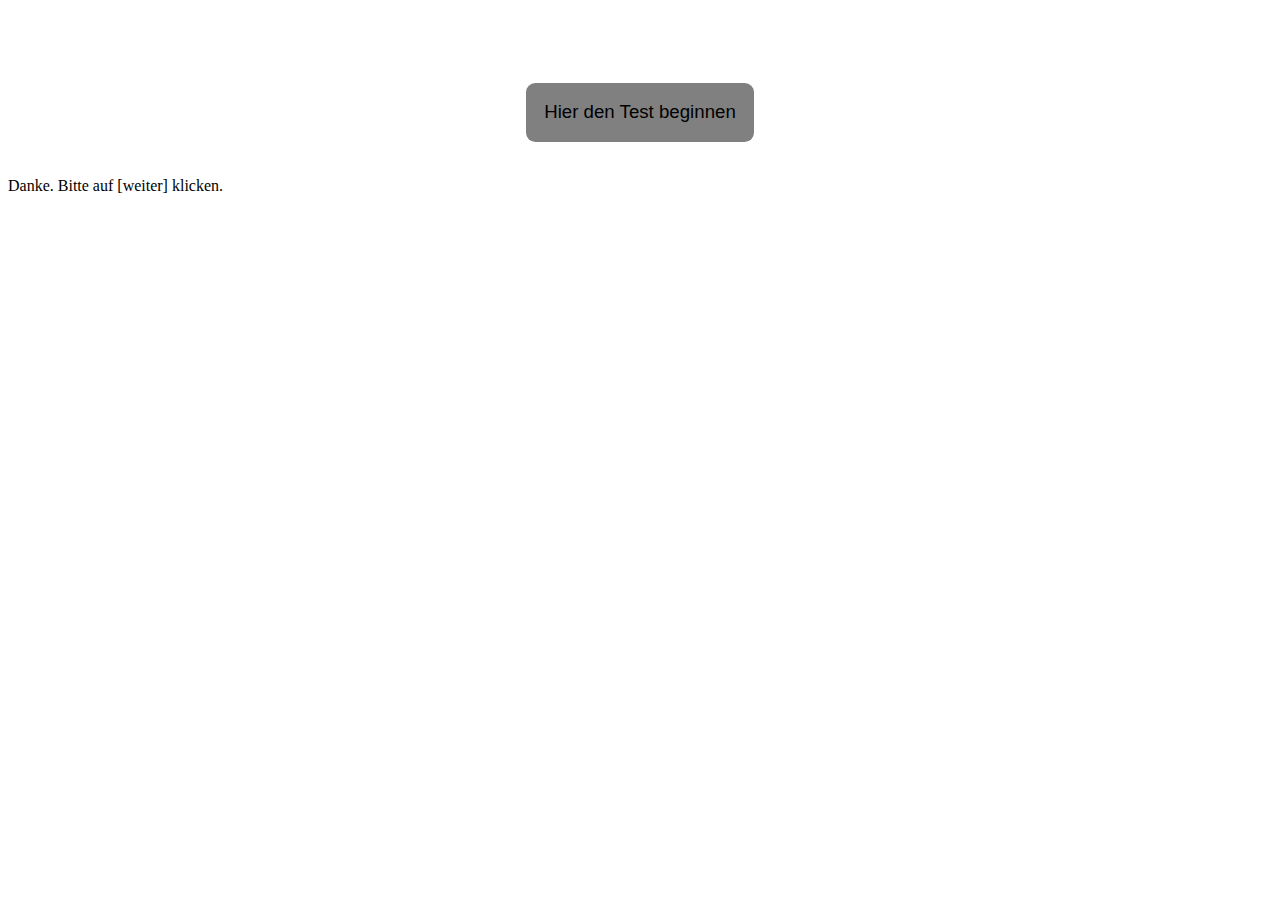
<file: experiment/index1003esrnd01.html>
<!DOCTYPE html>
<html>
  <head>
    <title>Self-paced reading experiment using JESPR</title>
    <meta charset="UTF-8" />
    <base href="https://common.rotefadenbuecher.de/uni/public/jespr/modified/">
    <meta name="viewport" content="width=device-width, initial-scale=1.0" />
    <!-- The following four lines are needed to run a JESPR experiment -->

    <script src="jquerymin.js"></script>
    <script src="jespr-sample1004es01key.js"></script>
  <!--  <script src="jespr-sample1003btn.js"></script>-->
    <script src="jespr-libmod1004es01.js"></script>
      <script src="loadstimuli1004esrnd01.js"></script>

      <link href="jespr1003es01.css" rel="stylesheet" type="text/css" />
    <style>
      div#top {
          text-align: center;
          padding: 2em 2em 0.5em;
      }
      
      div#content {
          text-align: center;
      }
      
      img.logo {
          max-width: 280px;
      }
      
      p.buttons button {
          margin: 1em 0.5em;
          background-color: gray;
          color: black;
          border: none;
          font-size: 14pt;
          padding: 1em;
          border-radius: 0.5em;
          
      }
      
      p.buttons button:hover {
          background-color: darkgrey;
          color: white;
      }
      
      h2 {
          margin-bottom: 0.2em;
          margin-top: 1em;
      }</style>
  </head>
  <body>
    <div id="top">
   <!--   <img src="jespr-logo.png" class="logo" alt="JESPR Logo" />
      <h1>JESPR: Javascript-Enabled Self-Paced Reading</h1>
      <p>A javascript library for conducting Self-Paced Reading experiments via a web browser.</p>
  -->  </div>
    <div id="content">
    
         <p class="buttons">
          <button type="button" onclick="checkNGoKeyboard();" id="btnStartKeyboardDemo">Hier den Test beginnen</button>
       <!--   <button type="button" onclick="checkNGoButton();" id="btnStartButtonDemo">Click here noch nicht<br/>test for <br/>(mouse/screen)</button>
          <button type="button" onclick="showabout()" id="btnGotoJesprHP">about this<br/>experiment</button>-->
      </p>
     
    </div>
    <!-- The form to which results and log data will be attached -->
 <!--   <div id="jesprForm" name="jesprForm" method="POST"></div> -form +div-->
      <div id="jesprForm"></div> <!---form +div-->
      <div class="leave" id="leavemsg">Danke. Bitte auf [weiter] klicken.</div>
    <script>
            function checkNGoKeyboard() {
                // The jesprExperimentDesign variable is defined in the
                // design file and defined above in the <head> section.
                if (typeof jesprExperimentDesignForKey !== 'undefined') {
                    start(jesprExperimentDesignForKey);
                } else {
                    alert("The jesprExperimentDesign object could not be found. Experiment cannot start");
                }
                 $("#btnStartKeyboardDemo").remove();  
            }
            
            function checkNGoButton() {
                // The jesprExperimentDesign variable is defined in the
                // design file and defined above in the <head> section.
                if (typeof jesprExperimentDesignForButton !== 'undefined') {
                    start(jesprExperimentDesignForButton);
                } else {
                    alert("The jesprExperimentDesign object could not be found. Experiment cannot start");
                }
            }
             function showabout(){
      document.getElementById("btnGotoJesprHP").innerHTML = "<a href='https://github.com/fildpauz/jespr'>JESPR on github</a><br>anpassung st./11252"
      }
            function start(experimentDesign) {
                var form = document.getElementById("jesprForm");
                while (form.hasChildNodes()) {
                    form.removeChild(form.firstChild);
                }
                var experiment = new Experiment(experimentDesign, form);
                if (experiment.validateDesign()) {
                    // Must validate before
                    experiment.loadDesign();
                    // loading and then
                    disableButtons();
                    experiment.startExperiment(enableButtons);
                    // starting an experiment
                } else {
                    alert("The json experiment design seems to be invalid. Check it for errors and try again.");
                }
            }
            
            function enableButtons() {
                document.getElementById("btnStartKeyboardDemo").disabled = false;
              //  document.getElementById("btnStartButtonDemo").disabled = false;
             //   document.getElementById("btnGotoJesprHP").disabled = false;
            }
            
            function disableButtons() {
                document.getElementById("btnStartKeyboardDemo").disabled = true;
              //  document.getElementById("btnStartButtonDemo").disabled = true;
              //  document.getElementById("btnGotoJesprHP").disabled = true;
            }
            
            //    document.getElementById("btnStartKeyboardDemo").disabled = true;
              //  document.getElementById("btnStartKeyboardDemo").innerHTML = "Danke. Klicken Sie jetzt auf weiter.";

           // enableButtons();
    </script>
  </body>
</html>
</file>
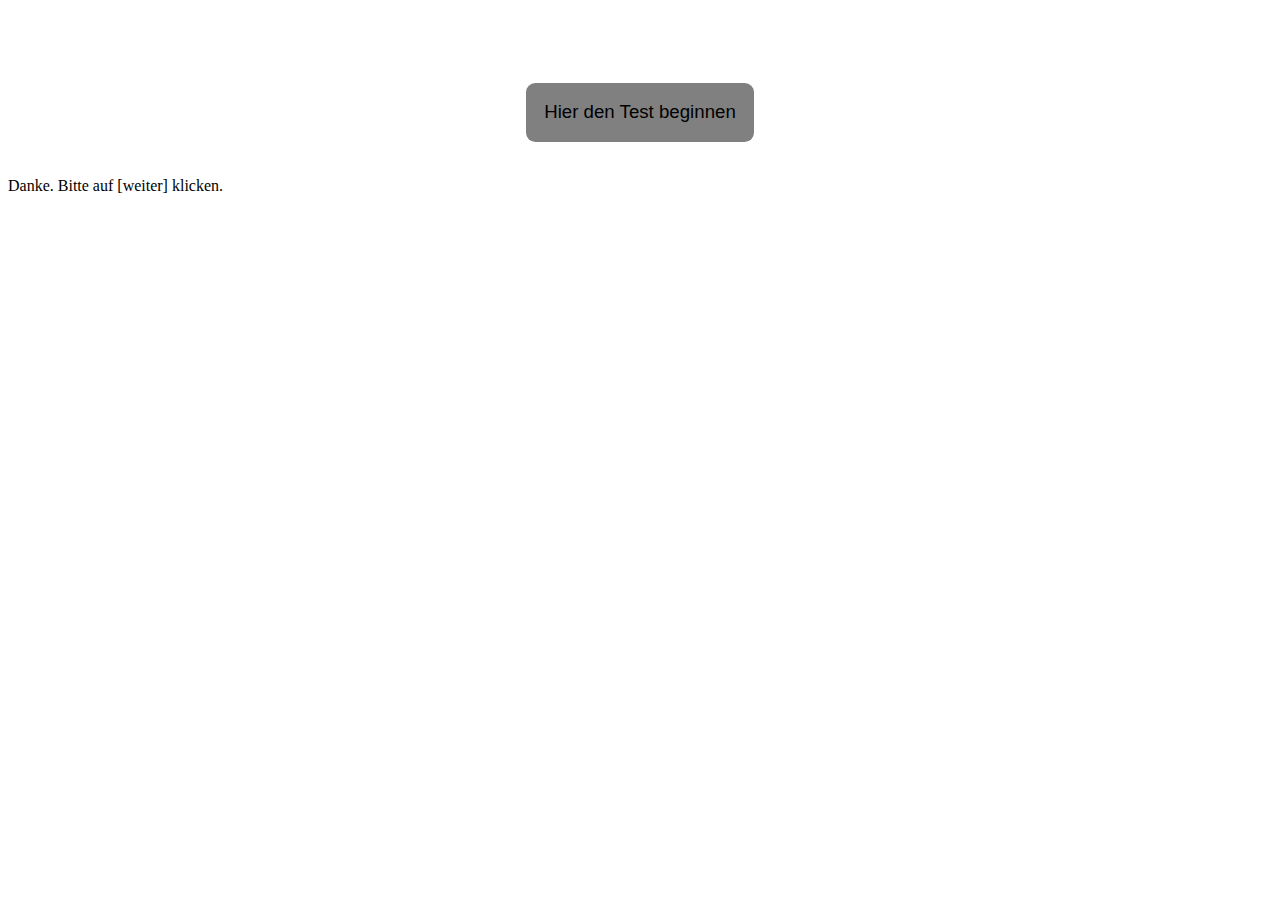
<file: experiment/index1003esrnd02.html>
<!DOCTYPE html>
<html>
  <head>
    <title>Self-paced reading experiment using JESPR</title>
    <meta charset="UTF-8" />
      <base href="https://common.rotefadenbuecher.de/uni/public/jespr/modified/">
    <meta name="viewport" content="width=device-width, initial-scale=1.0" />
    <!-- The following four lines are needed to run a JESPR experiment -->

    <script src="jquerymin.js"></script>
    <script src="jespr-sample1004es01key.js"></script>
  <!--  <script src="jespr-sample1003btn.js"></script>-->
    <script src="jespr-libmod1004es01.js"></script>
      <script src="loadstimuli1004esrnd02.js"></script>

      <link href="jespr1003es01.css" rel="stylesheet" type="text/css" />
    <style>
      div#top {
          text-align: center;
          padding: 2em 2em 0.5em;
      }
      
      div#content {
          text-align: center;
      }
      
      img.logo {
          max-width: 280px;
      }
      
      p.buttons button {
          margin: 1em 0.5em;
          background-color: gray;
          color: black;
          border: none;
          font-size: 14pt;
          padding: 1em;
          border-radius: 0.5em;
          
      }
      
      p.buttons button:hover {
          background-color: darkgrey;
          color: white;
      }
      
      h2 {
          margin-bottom: 0.2em;
          margin-top: 1em;
      }</style>
  </head>
  <body>
    <div id="top">
   <!--   <img src="jespr-logo.png" class="logo" alt="JESPR Logo" />
      <h1>JESPR: Javascript-Enabled Self-Paced Reading</h1>
      <p>A javascript library for conducting Self-Paced Reading experiments via a web browser.</p>
  -->  </div>
    <div id="content">
    
         <p class="buttons">
          <button type="button" onclick="checkNGoKeyboard();" id="btnStartKeyboardDemo">Hier den Test beginnen</button>
       <!--   <button type="button" onclick="checkNGoButton();" id="btnStartButtonDemo">Click here noch nicht<br/>test for <br/>(mouse/screen)</button>
          <button type="button" onclick="showabout()" id="btnGotoJesprHP">about this<br/>experiment</button>-->
      </p>
     
    </div>
    <!-- The form to which results and log data will be attached -->
 <!--   <div id="jesprForm" name="jesprForm" method="POST"></div> -form +div-->
      <div id="jesprForm"></div> <!---form +div-->
      <div class="leave" id="leavemsg">Danke. Bitte auf [weiter] klicken.</div>
    <script>
            function checkNGoKeyboard() {
                // The jesprExperimentDesign variable is defined in the
                // design file and defined above in the <head> section.
                if (typeof jesprExperimentDesignForKey !== 'undefined') {
                    start(jesprExperimentDesignForKey);
                } else {
                    alert("The jesprExperimentDesign object could not be found. Experiment cannot start");
                }
                 $("#btnStartKeyboardDemo").remove();  
            }
            
            function checkNGoButton() {
                // The jesprExperimentDesign variable is defined in the
                // design file and defined above in the <head> section.
                if (typeof jesprExperimentDesignForButton !== 'undefined') {
                    start(jesprExperimentDesignForButton);
                } else {
                    alert("The jesprExperimentDesign object could not be found. Experiment cannot start");
                }
            }
             function showabout(){
      document.getElementById("btnGotoJesprHP").innerHTML = "<a href='https://github.com/fildpauz/jespr'>JESPR on github</a><br>anpassung st./11252"
      }
            function start(experimentDesign) {
                var form = document.getElementById("jesprForm");
                while (form.hasChildNodes()) {
                    form.removeChild(form.firstChild);
                }
                var experiment = new Experiment(experimentDesign, form);
                if (experiment.validateDesign()) {
                    // Must validate before
                    experiment.loadDesign();
                    // loading and then
                    disableButtons();
                    experiment.startExperiment(enableButtons);
                    // starting an experiment
                } else {
                    alert("The json experiment design seems to be invalid. Check it for errors and try again.");
                }
            }
            
            function enableButtons() {
                document.getElementById("btnStartKeyboardDemo").disabled = false;
              //  document.getElementById("btnStartButtonDemo").disabled = false;
             //   document.getElementById("btnGotoJesprHP").disabled = false;
            }
            
            function disableButtons() {
                document.getElementById("btnStartKeyboardDemo").disabled = true;
              //  document.getElementById("btnStartButtonDemo").disabled = true;
              //  document.getElementById("btnGotoJesprHP").disabled = true;
            }
            
            //    document.getElementById("btnStartKeyboardDemo").disabled = true;
              //  document.getElementById("btnStartKeyboardDemo").innerHTML = "Danke. Klicken Sie jetzt auf weiter.";

           // enableButtons();
    </script>
  </body>
</html>
</file>
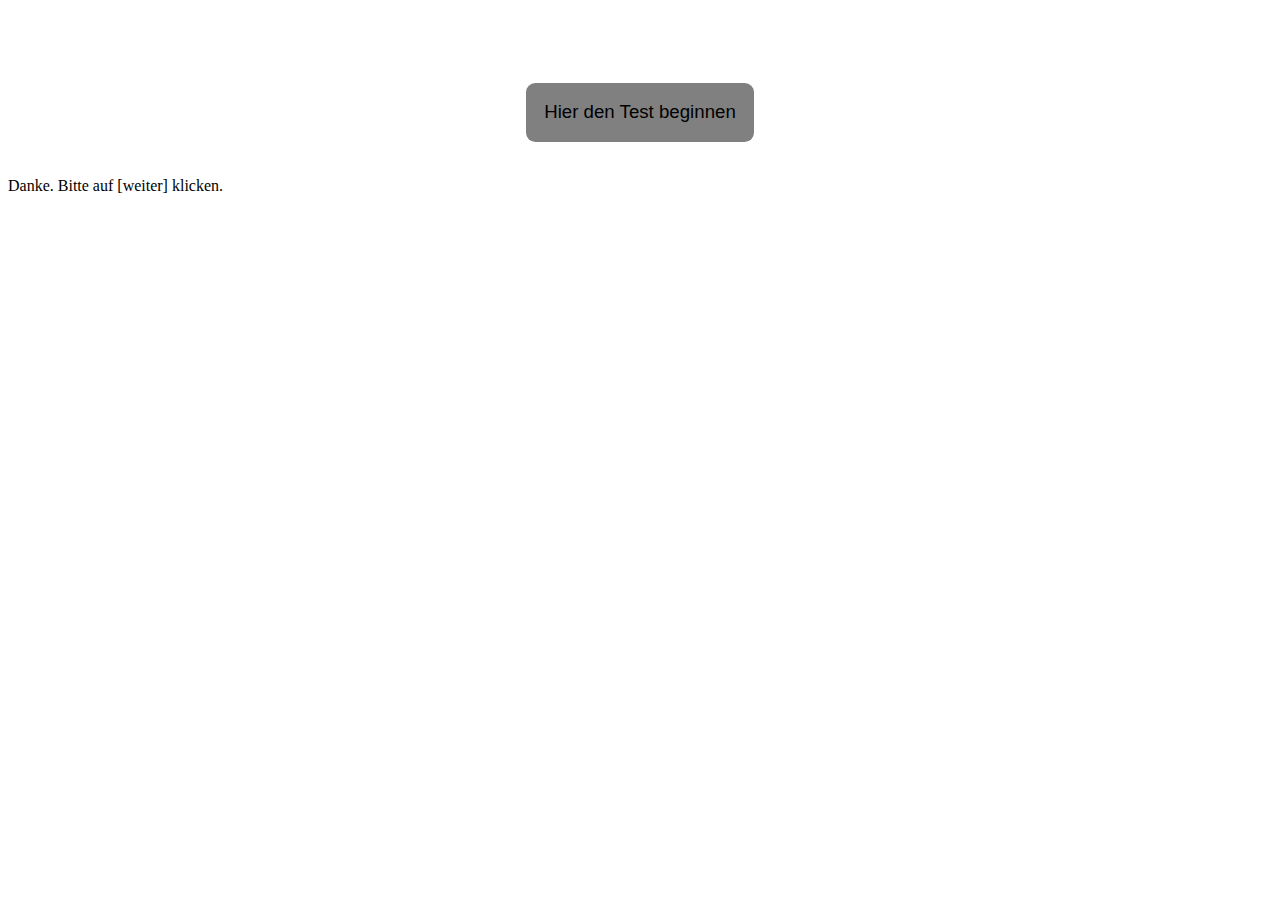
<file: experiment/index1003esrnd03.html>
<!DOCTYPE html>
<html>
  <head>
    <title>Self-paced reading experiment using JESPR</title>
    <meta charset="UTF-8" />
      <base href="https://common.rotefadenbuecher.de/uni/public/jespr/modified/">
    <meta name="viewport" content="width=device-width, initial-scale=1.0" />
    <!-- The following four lines are needed to run a JESPR experiment -->

    <script src="jquerymin.js"></script>
    <script src="jespr-sample1004es01key.js"></script>
  <!--  <script src="jespr-sample1003btn.js"></script>-->
    <script src="jespr-libmod1004es01.js"></script>
      <script src="loadstimuli1004esrnd03.js"></script>

      <link href="jespr1003es01.css" rel="stylesheet" type="text/css" />
    <style>
      div#top {
          text-align: center;
          padding: 2em 2em 0.5em;
      }
      
      div#content {
          text-align: center;
      }
      
      img.logo {
          max-width: 280px;
      }
      
      p.buttons button {
          margin: 1em 0.5em;
          background-color: gray;
          color: black;
          border: none;
          font-size: 14pt;
          padding: 1em;
          border-radius: 0.5em;
          
      }
      
      p.buttons button:hover {
          background-color: darkgrey;
          color: white;
      }
      
      h2 {
          margin-bottom: 0.2em;
          margin-top: 1em;
      }</style>
  </head>
  <body>
    <div id="top">
   <!--   <img src="jespr-logo.png" class="logo" alt="JESPR Logo" />
      <h1>JESPR: Javascript-Enabled Self-Paced Reading</h1>
      <p>A javascript library for conducting Self-Paced Reading experiments via a web browser.</p>
  -->  </div>
    <div id="content">
    
         <p class="buttons">
          <button type="button" onclick="checkNGoKeyboard();" id="btnStartKeyboardDemo">Hier den Test beginnen</button>
       <!--   <button type="button" onclick="checkNGoButton();" id="btnStartButtonDemo">Click here noch nicht<br/>test for <br/>(mouse/screen)</button>
          <button type="button" onclick="showabout()" id="btnGotoJesprHP">about this<br/>experiment</button>-->
      </p>
     
    </div>
    <!-- The form to which results and log data will be attached -->
 <!--   <div id="jesprForm" name="jesprForm" method="POST"></div> -form +div-->
      <div id="jesprForm"></div> <!---form +div-->
      <div class="leave" id="leavemsg">Danke. Bitte auf [weiter] klicken.</div>
    <script>
            function checkNGoKeyboard() {
                // The jesprExperimentDesign variable is defined in the
                // design file and defined above in the <head> section.
                if (typeof jesprExperimentDesignForKey !== 'undefined') {
                    start(jesprExperimentDesignForKey);
                } else {
                    alert("The jesprExperimentDesign object could not be found. Experiment cannot start");
                }
                 $("#btnStartKeyboardDemo").remove();  
            }
            
            function checkNGoButton() {
                // The jesprExperimentDesign variable is defined in the
                // design file and defined above in the <head> section.
                if (typeof jesprExperimentDesignForButton !== 'undefined') {
                    start(jesprExperimentDesignForButton);
                } else {
                    alert("The jesprExperimentDesign object could not be found. Experiment cannot start");
                }
            }
             function showabout(){
      document.getElementById("btnGotoJesprHP").innerHTML = "<a href='https://github.com/fildpauz/jespr'>JESPR on github</a><br>anpassung st./11252"
      }
            function start(experimentDesign) {
                var form = document.getElementById("jesprForm");
                while (form.hasChildNodes()) {
                    form.removeChild(form.firstChild);
                }
                var experiment = new Experiment(experimentDesign, form);
                if (experiment.validateDesign()) {
                    // Must validate before
                    experiment.loadDesign();
                    // loading and then
                    disableButtons();
                    experiment.startExperiment(enableButtons);
                    // starting an experiment
                } else {
                    alert("The json experiment design seems to be invalid. Check it for errors and try again.");
                }
            }
            
            function enableButtons() {
                document.getElementById("btnStartKeyboardDemo").disabled = false;
              //  document.getElementById("btnStartButtonDemo").disabled = false;
             //   document.getElementById("btnGotoJesprHP").disabled = false;
            }
            
            function disableButtons() {
                document.getElementById("btnStartKeyboardDemo").disabled = true;
              //  document.getElementById("btnStartButtonDemo").disabled = true;
              //  document.getElementById("btnGotoJesprHP").disabled = true;
            }
            
            //    document.getElementById("btnStartKeyboardDemo").disabled = true;
              //  document.getElementById("btnStartKeyboardDemo").innerHTML = "Danke. Klicken Sie jetzt auf weiter.";

           // enableButtons();
    </script>
  </body>
</html>
</file>
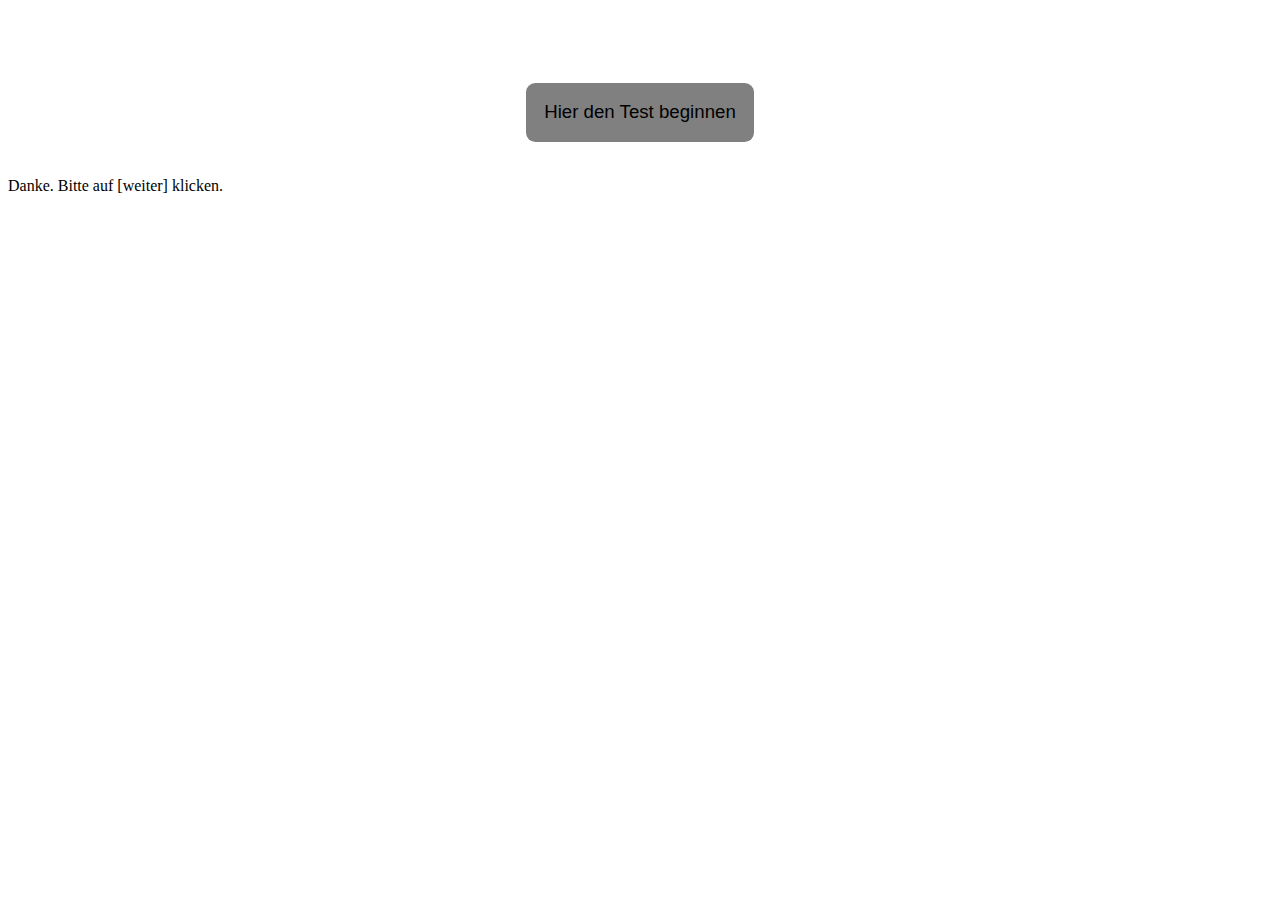
<file: experiment/index1003esrnd04.html>
<!DOCTYPE html>
<html>
  <head>
    <title>Self-paced reading experiment using JESPR</title>
    <meta charset="UTF-8" />
      <base href="https://common.rotefadenbuecher.de/uni/public/jespr/modified/">
    <meta name="viewport" content="width=device-width, initial-scale=1.0" />
    <!-- The following four lines are needed to run a JESPR experiment -->

    <script src="jquerymin.js"></script>
    <script src="jespr-sample1004es01key.js"></script>
  <!--  <script src="jespr-sample1003btn.js"></script>-->
    <script src="jespr-libmod1004es01.js"></script>
      <script src="loadstimuli1004esrnd04.js"></script>

      <link href="jespr1003es01.css" rel="stylesheet" type="text/css" />
    <style>
      div#top {
          text-align: center;
          padding: 2em 2em 0.5em;
      }
      
      div#content {
          text-align: center;
      }
      
      img.logo {
          max-width: 280px;
      }
      
      p.buttons button {
          margin: 1em 0.5em;
          background-color: gray;
          color: black;
          border: none;
          font-size: 14pt;
          padding: 1em;
          border-radius: 0.5em;
          
      }
      
      p.buttons button:hover {
          background-color: darkgrey;
          color: white;
      }
      
      h2 {
          margin-bottom: 0.2em;
          margin-top: 1em;
      }</style>
  </head>
  <body>
    <div id="top">
   <!--   <img src="jespr-logo.png" class="logo" alt="JESPR Logo" />
      <h1>JESPR: Javascript-Enabled Self-Paced Reading</h1>
      <p>A javascript library for conducting Self-Paced Reading experiments via a web browser.</p>
  -->  </div>
    <div id="content">
    
         <p class="buttons">
          <button type="button" onclick="checkNGoKeyboard();" id="btnStartKeyboardDemo">Hier den Test beginnen</button>
       <!--   <button type="button" onclick="checkNGoButton();" id="btnStartButtonDemo">Click here noch nicht<br/>test for <br/>(mouse/screen)</button>
          <button type="button" onclick="showabout()" id="btnGotoJesprHP">about this<br/>experiment</button>-->
      </p>
     
    </div>
    <!-- The form to which results and log data will be attached -->
 <!--   <div id="jesprForm" name="jesprForm" method="POST"></div> -form +div-->
      <div id="jesprForm"></div> <!---form +div-->
      <div class="leave" id="leavemsg">Danke. Bitte auf [weiter] klicken.</div>
    <script>
            function checkNGoKeyboard() {
                // The jesprExperimentDesign variable is defined in the
                // design file and defined above in the <head> section.
                if (typeof jesprExperimentDesignForKey !== 'undefined') {
                    start(jesprExperimentDesignForKey);
                } else {
                    alert("The jesprExperimentDesign object could not be found. Experiment cannot start");
                }
                 $("#btnStartKeyboardDemo").remove();  
            }
            
            function checkNGoButton() {
                // The jesprExperimentDesign variable is defined in the
                // design file and defined above in the <head> section.
                if (typeof jesprExperimentDesignForButton !== 'undefined') {
                    start(jesprExperimentDesignForButton);
                } else {
                    alert("The jesprExperimentDesign object could not be found. Experiment cannot start");
                }
            }
             function showabout(){
      document.getElementById("btnGotoJesprHP").innerHTML = "<a href='https://github.com/fildpauz/jespr'>JESPR on github</a><br>anpassung st./11252"
      }
            function start(experimentDesign) {
                var form = document.getElementById("jesprForm");
                while (form.hasChildNodes()) {
                    form.removeChild(form.firstChild);
                }
                var experiment = new Experiment(experimentDesign, form);
                if (experiment.validateDesign()) {
                    // Must validate before
                    experiment.loadDesign();
                    // loading and then
                    disableButtons();
                    experiment.startExperiment(enableButtons);
                    // starting an experiment
                } else {
                    alert("The json experiment design seems to be invalid. Check it for errors and try again.");
                }
            }
            
            function enableButtons() {
                document.getElementById("btnStartKeyboardDemo").disabled = false;
              //  document.getElementById("btnStartButtonDemo").disabled = false;
             //   document.getElementById("btnGotoJesprHP").disabled = false;
            }
            
            function disableButtons() {
                document.getElementById("btnStartKeyboardDemo").disabled = true;
              //  document.getElementById("btnStartButtonDemo").disabled = true;
              //  document.getElementById("btnGotoJesprHP").disabled = true;
            }
            
            //    document.getElementById("btnStartKeyboardDemo").disabled = true;
              //  document.getElementById("btnStartKeyboardDemo").innerHTML = "Danke. Klicken Sie jetzt auf weiter.";

           // enableButtons();
    </script>
  </body>
</html>
</file>
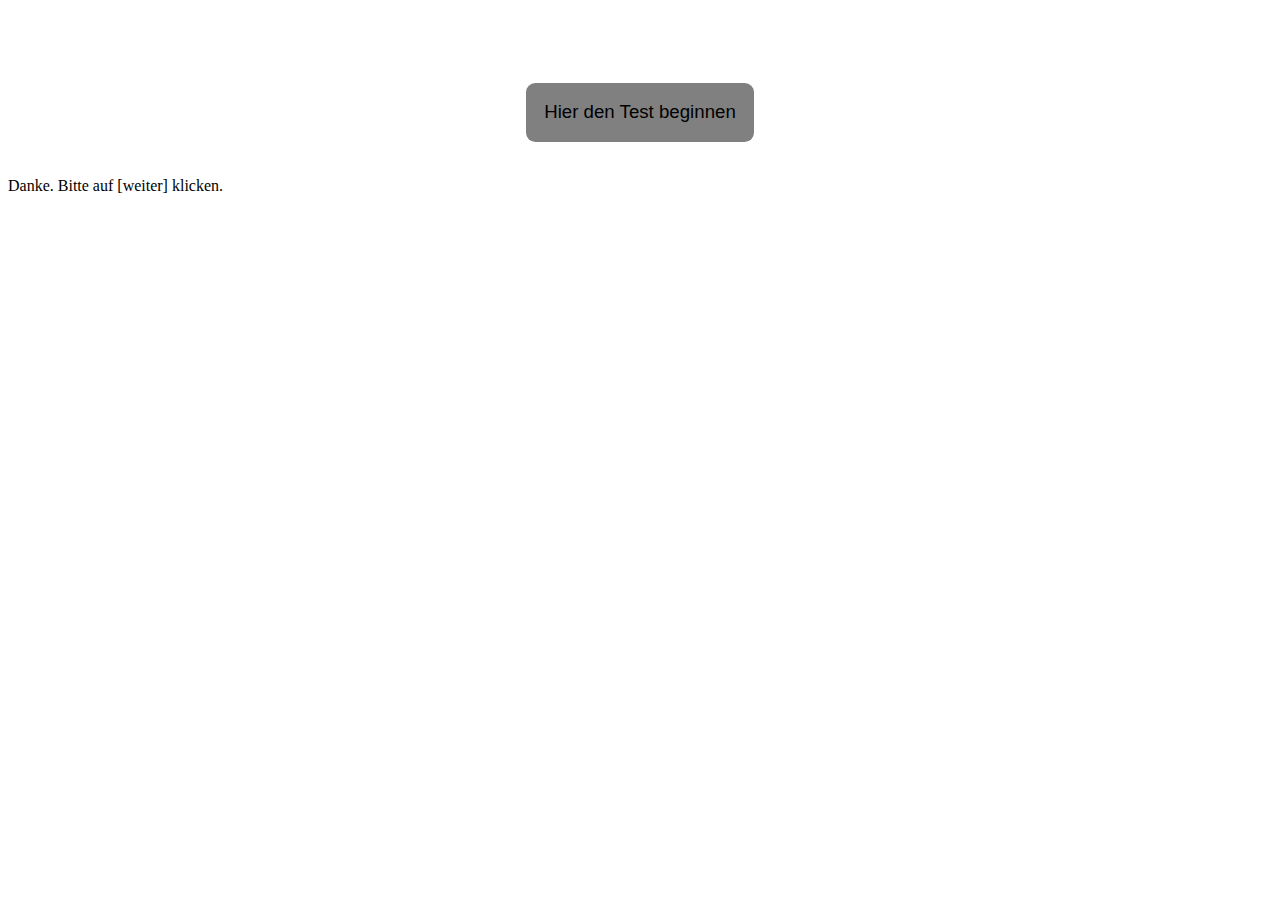
<file: experiment/index1003esrnd05.html>
<!DOCTYPE html>
<html>
  <head>
    <title>Self-paced reading experiment using JESPR</title>
    <meta charset="UTF-8" />
      <base href="https://common.rotefadenbuecher.de/uni/public/jespr/modified/">
    <meta name="viewport" content="width=device-width, initial-scale=1.0" />
    <!-- The following four lines are needed to run a JESPR experiment -->

    <script src="jquerymin.js"></script>
    <script src="jespr-sample1004es01key.js"></script>
  <!--  <script src="jespr-sample1003btn.js"></script>-->
    <script src="jespr-libmod1004es01.js"></script>
      <script src="loadstimuli1004esrnd05.js"></script>

      <link href="jespr1003es01.css" rel="stylesheet" type="text/css" />
    <style>
      div#top {
          text-align: center;
          padding: 2em 2em 0.5em;
      }
      
      div#content {
          text-align: center;
      }
      
      img.logo {
          max-width: 280px;
      }
      
      p.buttons button {
          margin: 1em 0.5em;
          background-color: gray;
          color: black;
          border: none;
          font-size: 14pt;
          padding: 1em;
          border-radius: 0.5em;
          
      }
      
      p.buttons button:hover {
          background-color: darkgrey;
          color: white;
      }
      
      h2 {
          margin-bottom: 0.2em;
          margin-top: 1em;
      }</style>
  </head>
  <body>
    <div id="top">
   <!--   <img src="jespr-logo.png" class="logo" alt="JESPR Logo" />
      <h1>JESPR: Javascript-Enabled Self-Paced Reading</h1>
      <p>A javascript library for conducting Self-Paced Reading experiments via a web browser.</p>
  -->  </div>
    <div id="content">
    
         <p class="buttons">
          <button type="button" onclick="checkNGoKeyboard();" id="btnStartKeyboardDemo">Hier den Test beginnen</button>
       <!--   <button type="button" onclick="checkNGoButton();" id="btnStartButtonDemo">Click here noch nicht<br/>test for <br/>(mouse/screen)</button>
          <button type="button" onclick="showabout()" id="btnGotoJesprHP">about this<br/>experiment</button>-->
      </p>
     
    </div>
    <!-- The form to which results and log data will be attached -->
 <!--   <div id="jesprForm" name="jesprForm" method="POST"></div> -form +div-->
      <div id="jesprForm"></div> <!---form +div-->
      <div class="leave" id="leavemsg">Danke. Bitte auf [weiter] klicken.</div>
    <script>
            function checkNGoKeyboard() {
                // The jesprExperimentDesign variable is defined in the
                // design file and defined above in the <head> section.
                if (typeof jesprExperimentDesignForKey !== 'undefined') {
                    start(jesprExperimentDesignForKey);
                } else {
                    alert("The jesprExperimentDesign object could not be found. Experiment cannot start");
                }
                 $("#btnStartKeyboardDemo").remove();  
            }
            
            function checkNGoButton() {
                // The jesprExperimentDesign variable is defined in the
                // design file and defined above in the <head> section.
                if (typeof jesprExperimentDesignForButton !== 'undefined') {
                    start(jesprExperimentDesignForButton);
                } else {
                    alert("The jesprExperimentDesign object could not be found. Experiment cannot start");
                }
            }
             function showabout(){
      document.getElementById("btnGotoJesprHP").innerHTML = "<a href='https://github.com/fildpauz/jespr'>JESPR on github</a><br>anpassung st./11252"
      }
            function start(experimentDesign) {
                var form = document.getElementById("jesprForm");
                while (form.hasChildNodes()) {
                    form.removeChild(form.firstChild);
                }
                var experiment = new Experiment(experimentDesign, form);
                if (experiment.validateDesign()) {
                    // Must validate before
                    experiment.loadDesign();
                    // loading and then
                    disableButtons();
                    experiment.startExperiment(enableButtons);
                    // starting an experiment
                } else {
                    alert("The json experiment design seems to be invalid. Check it for errors and try again.");
                }
            }
            
            function enableButtons() {
                document.getElementById("btnStartKeyboardDemo").disabled = false;
              //  document.getElementById("btnStartButtonDemo").disabled = false;
             //   document.getElementById("btnGotoJesprHP").disabled = false;
            }
            
            function disableButtons() {
                document.getElementById("btnStartKeyboardDemo").disabled = true;
              //  document.getElementById("btnStartButtonDemo").disabled = true;
              //  document.getElementById("btnGotoJesprHP").disabled = true;
            }
            
            //    document.getElementById("btnStartKeyboardDemo").disabled = true;
              //  document.getElementById("btnStartKeyboardDemo").innerHTML = "Danke. Klicken Sie jetzt auf weiter.";

           // enableButtons();
    </script>
  </body>
</html>
</file>
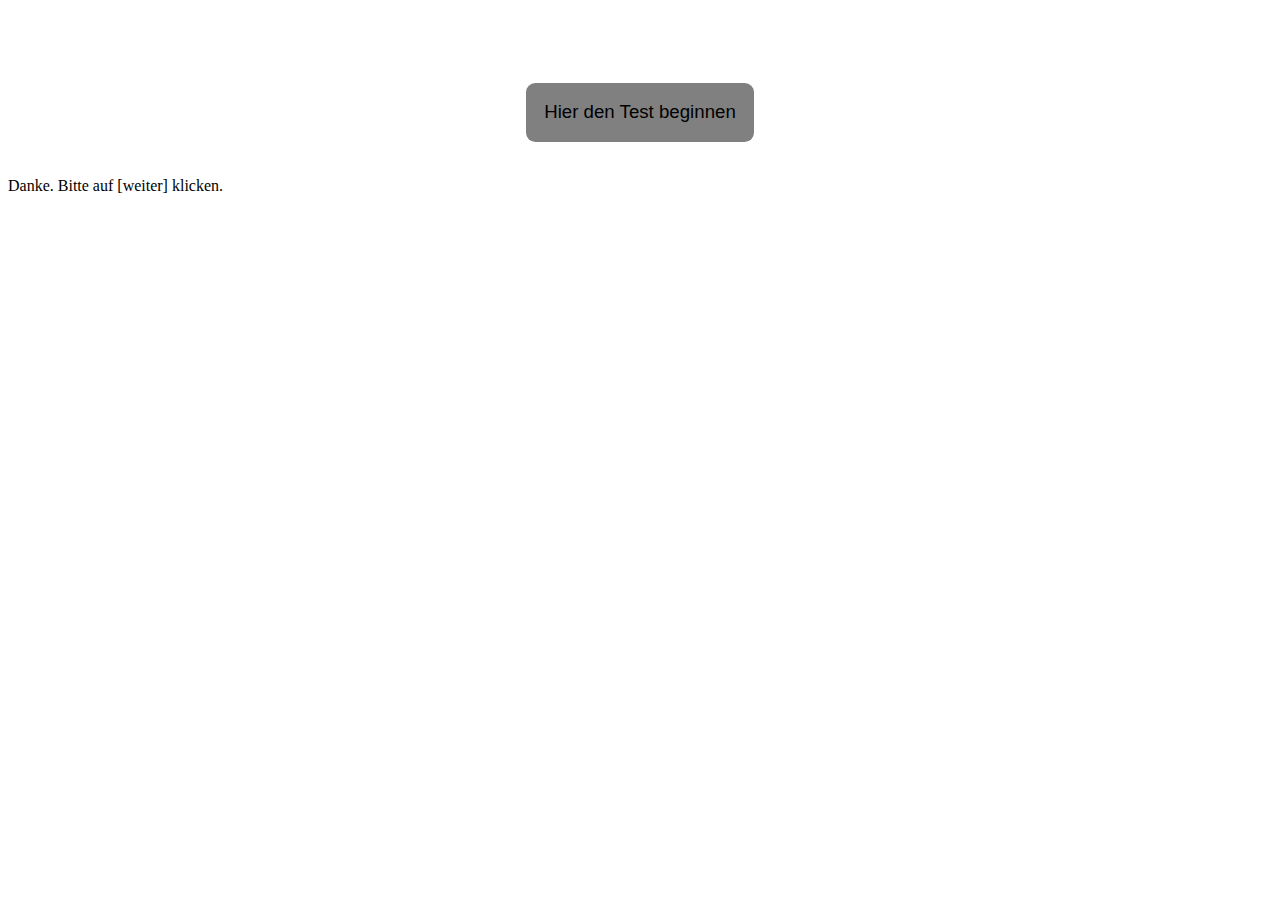
<file: experiment/index1003esrnd06.html>
<!DOCTYPE html>
<html>
  <head>
    <title>Self-paced reading experiment using JESPR</title>
    <meta charset="UTF-8" />
      <base href="https://common.rotefadenbuecher.de/uni/public/jespr/modified/">
    <meta name="viewport" content="width=device-width, initial-scale=1.0" />
    <!-- The following four lines are needed to run a JESPR experiment -->

    <script src="jquerymin.js"></script>
    <script src="jespr-sample1004es01key.js"></script>
  <!--  <script src="jespr-sample1003btn.js"></script>-->
    <script src="jespr-libmod1004es01.js"></script>
      <script src="loadstimuli1004esrnd06.js"></script>

      <link href="jespr1003es01.css" rel="stylesheet" type="text/css" />
    <style>
      div#top {
          text-align: center;
          padding: 2em 2em 0.5em;
      }
      
      div#content {
          text-align: center;
      }
      
      img.logo {
          max-width: 280px;
      }
      
      p.buttons button {
          margin: 1em 0.5em;
          background-color: gray;
          color: black;
          border: none;
          font-size: 14pt;
          padding: 1em;
          border-radius: 0.5em;
          
      }
      
      p.buttons button:hover {
          background-color: darkgrey;
          color: white;
      }
      
      h2 {
          margin-bottom: 0.2em;
          margin-top: 1em;
      }</style>
  </head>
  <body>
    <div id="top">
   <!--   <img src="jespr-logo.png" class="logo" alt="JESPR Logo" />
      <h1>JESPR: Javascript-Enabled Self-Paced Reading</h1>
      <p>A javascript library for conducting Self-Paced Reading experiments via a web browser.</p>
  -->  </div>
    <div id="content">
    
         <p class="buttons">
          <button type="button" onclick="checkNGoKeyboard();" id="btnStartKeyboardDemo">Hier den Test beginnen</button>
       <!--   <button type="button" onclick="checkNGoButton();" id="btnStartButtonDemo">Click here noch nicht<br/>test for <br/>(mouse/screen)</button>
          <button type="button" onclick="showabout()" id="btnGotoJesprHP">about this<br/>experiment</button>-->
      </p>
     
    </div>
    <!-- The form to which results and log data will be attached -->
 <!--   <div id="jesprForm" name="jesprForm" method="POST"></div> -form +div-->
      <div id="jesprForm"></div> <!---form +div-->
      <div class="leave" id="leavemsg">Danke. Bitte auf [weiter] klicken.</div>
    <script>
            function checkNGoKeyboard() {
                // The jesprExperimentDesign variable is defined in the
                // design file and defined above in the <head> section.
                if (typeof jesprExperimentDesignForKey !== 'undefined') {
                    start(jesprExperimentDesignForKey);
                } else {
                    alert("The jesprExperimentDesign object could not be found. Experiment cannot start");
                }
                 $("#btnStartKeyboardDemo").remove();  
            }
            
            function checkNGoButton() {
                // The jesprExperimentDesign variable is defined in the
                // design file and defined above in the <head> section.
                if (typeof jesprExperimentDesignForButton !== 'undefined') {
                    start(jesprExperimentDesignForButton);
                } else {
                    alert("The jesprExperimentDesign object could not be found. Experiment cannot start");
                }
            }
             function showabout(){
      document.getElementById("btnGotoJesprHP").innerHTML = "<a href='https://github.com/fildpauz/jespr'>JESPR on github</a><br>anpassung st./11252"
      }
            function start(experimentDesign) {
                var form = document.getElementById("jesprForm");
                while (form.hasChildNodes()) {
                    form.removeChild(form.firstChild);
                }
                var experiment = new Experiment(experimentDesign, form);
                if (experiment.validateDesign()) {
                    // Must validate before
                    experiment.loadDesign();
                    // loading and then
                    disableButtons();
                    experiment.startExperiment(enableButtons);
                    // starting an experiment
                } else {
                    alert("The json experiment design seems to be invalid. Check it for errors and try again.");
                }
            }
            
            function enableButtons() {
                document.getElementById("btnStartKeyboardDemo").disabled = false;
              //  document.getElementById("btnStartButtonDemo").disabled = false;
             //   document.getElementById("btnGotoJesprHP").disabled = false;
            }
            
            function disableButtons() {
                document.getElementById("btnStartKeyboardDemo").disabled = true;
              //  document.getElementById("btnStartButtonDemo").disabled = true;
              //  document.getElementById("btnGotoJesprHP").disabled = true;
            }
            
            //    document.getElementById("btnStartKeyboardDemo").disabled = true;
              //  document.getElementById("btnStartKeyboardDemo").innerHTML = "Danke. Klicken Sie jetzt auf weiter.";

           // enableButtons();
    </script>
  </body>
</html>
</file>
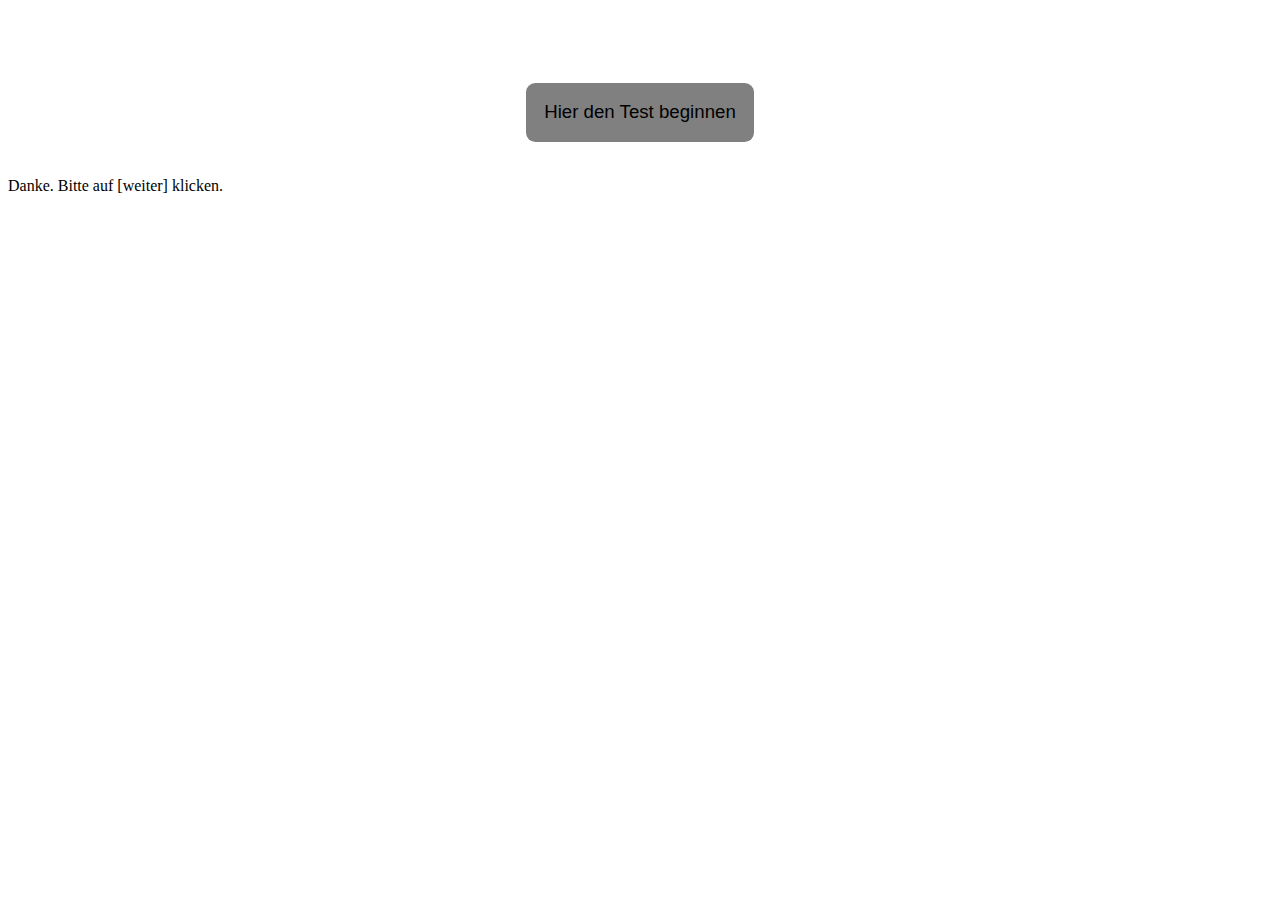
<file: experiment/index1003esrnd07.html>
<!DOCTYPE html>
<html>
  <head>
    <title>Self-paced reading experiment using JESPR</title>
    <meta charset="UTF-8" />
      <base href="https://common.rotefadenbuecher.de/uni/public/jespr/modified/">
    <meta name="viewport" content="width=device-width, initial-scale=1.0" />
    <!-- The following four lines are needed to run a JESPR experiment -->

    <script src="jquerymin.js"></script>
    <script src="jespr-sample1004es01key.js"></script>
  <!--  <script src="jespr-sample1003btn.js"></script>-->
    <script src="jespr-libmod1004es01.js"></script>
      <script src="loadstimuli1004esrnd07.js"></script>

      <link href="jespr1003es01.css" rel="stylesheet" type="text/css" />
    <style>
      div#top {
          text-align: center;
          padding: 2em 2em 0.5em;
      }
      
      div#content {
          text-align: center;
      }
      
      img.logo {
          max-width: 280px;
      }
      
      p.buttons button {
          margin: 1em 0.5em;
          background-color: gray;
          color: black;
          border: none;
          font-size: 14pt;
          padding: 1em;
          border-radius: 0.5em;
          
      }
      
      p.buttons button:hover {
          background-color: darkgrey;
          color: white;
      }
      
      h2 {
          margin-bottom: 0.2em;
          margin-top: 1em;
      }</style>
  </head>
  <body>
    <div id="top">
   <!--   <img src="jespr-logo.png" class="logo" alt="JESPR Logo" />
      <h1>JESPR: Javascript-Enabled Self-Paced Reading</h1>
      <p>A javascript library for conducting Self-Paced Reading experiments via a web browser.</p>
  -->  </div>
    <div id="content">
    
         <p class="buttons">
          <button type="button" onclick="checkNGoKeyboard();" id="btnStartKeyboardDemo">Hier den Test beginnen</button>
       <!--   <button type="button" onclick="checkNGoButton();" id="btnStartButtonDemo">Click here noch nicht<br/>test for <br/>(mouse/screen)</button>
          <button type="button" onclick="showabout()" id="btnGotoJesprHP">about this<br/>experiment</button>-->
      </p>
     
    </div>
    <!-- The form to which results and log data will be attached -->
 <!--   <div id="jesprForm" name="jesprForm" method="POST"></div> -form +div-->
      <div id="jesprForm"></div> <!---form +div-->
      <div class="leave" id="leavemsg">Danke. Bitte auf [weiter] klicken.</div>
    <script>
            function checkNGoKeyboard() {
                // The jesprExperimentDesign variable is defined in the
                // design file and defined above in the <head> section.
                if (typeof jesprExperimentDesignForKey !== 'undefined') {
                    start(jesprExperimentDesignForKey);
                } else {
                    alert("The jesprExperimentDesign object could not be found. Experiment cannot start");
                }
                 $("#btnStartKeyboardDemo").remove();  
            }
            
            function checkNGoButton() {
                // The jesprExperimentDesign variable is defined in the
                // design file and defined above in the <head> section.
                if (typeof jesprExperimentDesignForButton !== 'undefined') {
                    start(jesprExperimentDesignForButton);
                } else {
                    alert("The jesprExperimentDesign object could not be found. Experiment cannot start");
                }
            }
             function showabout(){
      document.getElementById("btnGotoJesprHP").innerHTML = "<a href='https://github.com/fildpauz/jespr'>JESPR on github</a><br>anpassung st./11252"
      }
            function start(experimentDesign) {
                var form = document.getElementById("jesprForm");
                while (form.hasChildNodes()) {
                    form.removeChild(form.firstChild);
                }
                var experiment = new Experiment(experimentDesign, form);
                if (experiment.validateDesign()) {
                    // Must validate before
                    experiment.loadDesign();
                    // loading and then
                    disableButtons();
                    experiment.startExperiment(enableButtons);
                    // starting an experiment
                } else {
                    alert("The json experiment design seems to be invalid. Check it for errors and try again.");
                }
            }
            
            function enableButtons() {
                document.getElementById("btnStartKeyboardDemo").disabled = false;
              //  document.getElementById("btnStartButtonDemo").disabled = false;
             //   document.getElementById("btnGotoJesprHP").disabled = false;
            }
            
            function disableButtons() {
                document.getElementById("btnStartKeyboardDemo").disabled = true;
              //  document.getElementById("btnStartButtonDemo").disabled = true;
              //  document.getElementById("btnGotoJesprHP").disabled = true;
            }
            
            //    document.getElementById("btnStartKeyboardDemo").disabled = true;
              //  document.getElementById("btnStartKeyboardDemo").innerHTML = "Danke. Klicken Sie jetzt auf weiter.";

           // enableButtons();
    </script>
  </body>
</html>
</file>
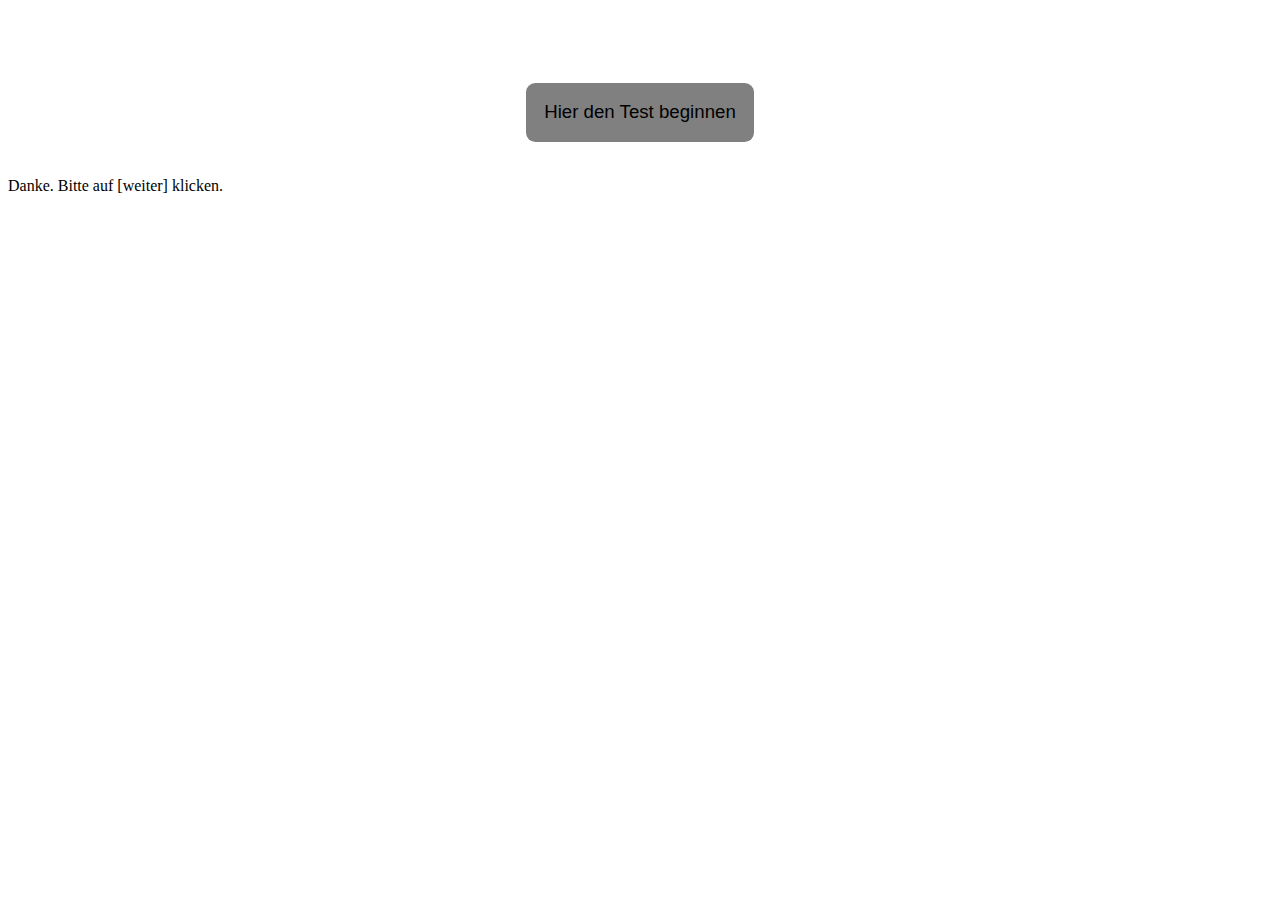
<file: experiment/index1003esrnd08.html>
<!DOCTYPE html>
<html>
  <head>
    <title>Self-paced reading experiment using JESPR</title>
    <meta charset="UTF-8" />
      <base href="https://common.rotefadenbuecher.de/uni/public/jespr/modified/">
    <meta name="viewport" content="width=device-width, initial-scale=1.0" />
    <!-- The following four lines are needed to run a JESPR experiment -->

    <script src="jquerymin.js"></script>
    <script src="jespr-sample1004es01key.js"></script>
  <!--  <script src="jespr-sample1003btn.js"></script>-->
    <script src="jespr-libmod1004es01.js"></script>
      <script src="loadstimuli1004esrnd08.js"></script>

      <link href="jespr1003es01.css" rel="stylesheet" type="text/css" />
    <style>
      div#top {
          text-align: center;
          padding: 2em 2em 0.5em;
      }
      
      div#content {
          text-align: center;
      }
      
      img.logo {
          max-width: 280px;
      }
      
      p.buttons button {
          margin: 1em 0.5em;
          background-color: gray;
          color: black;
          border: none;
          font-size: 14pt;
          padding: 1em;
          border-radius: 0.5em;
          
      }
      
      p.buttons button:hover {
          background-color: darkgrey;
          color: white;
      }
      
      h2 {
          margin-bottom: 0.2em;
          margin-top: 1em;
      }</style>
  </head>
  <body>
    <div id="top">
   <!--   <img src="jespr-logo.png" class="logo" alt="JESPR Logo" />
      <h1>JESPR: Javascript-Enabled Self-Paced Reading</h1>
      <p>A javascript library for conducting Self-Paced Reading experiments via a web browser.</p>
  -->  </div>
    <div id="content">
    
         <p class="buttons">
          <button type="button" onclick="checkNGoKeyboard();" id="btnStartKeyboardDemo">Hier den Test beginnen</button>
       <!--   <button type="button" onclick="checkNGoButton();" id="btnStartButtonDemo">Click here noch nicht<br/>test for <br/>(mouse/screen)</button>
          <button type="button" onclick="showabout()" id="btnGotoJesprHP">about this<br/>experiment</button>-->
      </p>
     
    </div>
    <!-- The form to which results and log data will be attached -->
 <!--   <div id="jesprForm" name="jesprForm" method="POST"></div> -form +div-->
      <div id="jesprForm"></div> <!---form +div-->
      <div class="leave" id="leavemsg">Danke. Bitte auf [weiter] klicken.</div>
    <script>
            function checkNGoKeyboard() {
                // The jesprExperimentDesign variable is defined in the
                // design file and defined above in the <head> section.
                if (typeof jesprExperimentDesignForKey !== 'undefined') {
                    start(jesprExperimentDesignForKey);
                } else {
                    alert("The jesprExperimentDesign object could not be found. Experiment cannot start");
                }
                 $("#btnStartKeyboardDemo").remove();  
            }
            
            function checkNGoButton() {
                // The jesprExperimentDesign variable is defined in the
                // design file and defined above in the <head> section.
                if (typeof jesprExperimentDesignForButton !== 'undefined') {
                    start(jesprExperimentDesignForButton);
                } else {
                    alert("The jesprExperimentDesign object could not be found. Experiment cannot start");
                }
            }
             function showabout(){
      document.getElementById("btnGotoJesprHP").innerHTML = "<a href='https://github.com/fildpauz/jespr'>JESPR on github</a><br>anpassung st./11252"
      }
            function start(experimentDesign) {
                var form = document.getElementById("jesprForm");
                while (form.hasChildNodes()) {
                    form.removeChild(form.firstChild);
                }
                var experiment = new Experiment(experimentDesign, form);
                if (experiment.validateDesign()) {
                    // Must validate before
                    experiment.loadDesign();
                    // loading and then
                    disableButtons();
                    experiment.startExperiment(enableButtons);
                    // starting an experiment
                } else {
                    alert("The json experiment design seems to be invalid. Check it for errors and try again.");
                }
            }
            
            function enableButtons() {
                document.getElementById("btnStartKeyboardDemo").disabled = false;
              //  document.getElementById("btnStartButtonDemo").disabled = false;
             //   document.getElementById("btnGotoJesprHP").disabled = false;
            }
            
            function disableButtons() {
                document.getElementById("btnStartKeyboardDemo").disabled = true;
              //  document.getElementById("btnStartButtonDemo").disabled = true;
              //  document.getElementById("btnGotoJesprHP").disabled = true;
            }
            
            //    document.getElementById("btnStartKeyboardDemo").disabled = true;
              //  document.getElementById("btnStartKeyboardDemo").innerHTML = "Danke. Klicken Sie jetzt auf weiter.";

           // enableButtons();
    </script>
  </body>
</html>
</file>
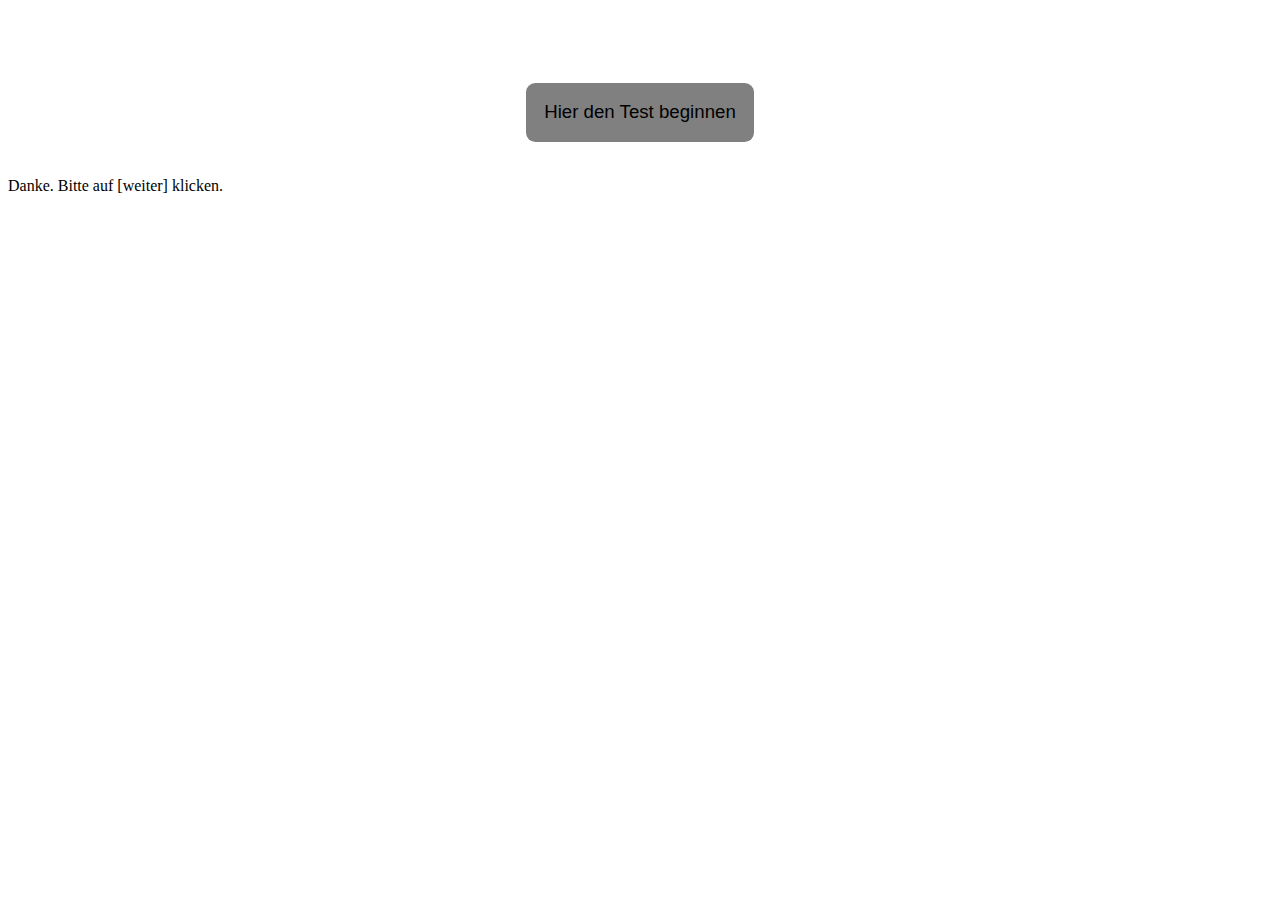
<file: experiment/index1004es11282.html>
<!DOCTYPE html>
<html>
  <head>
    <title>Self-paced reading experiment using JESPR</title>
    <meta charset="UTF-8" />
    <meta name="viewport" content="width=device-width, initial-scale=1.0" />
    <!-- The following four lines are needed to run a JESPR experiment -->

    <script src="https://common.rotefadenbuecher.de/uni/public/jespr/modified/jquerymin.js"></script>
    <script src="https://common.rotefadenbuecher.de/uni/public/jespr/modified/jespr-sample1004es01key.js"></script>
  <!--  <script src="https://common.rotefadenbuecher.de/uni/public/jespr/modified/jespr-sample1003btn.js"></script>-->
    <script src="https://common.rotefadenbuecher.de/uni/public/jespr/modified/jespr-libmod1004es11287.js"></script>
      <script src="https://common.rotefadenbuecher.de/uni/public/jespr/modified/loadstimuli11282.js"></script>

      <link href="https://common.rotefadenbuecher.de/uni/public/jespr/modified/jespr1003es01.css" rel="stylesheet" type="text/css" />
    <style>
      div#top {
          text-align: center;
          padding: 2em 2em 0.5em;
      }
      
      div#content {
          text-align: center;
      }
      
      img.logo {
          max-width: 280px;
      }
      
      p.buttons button {
          margin: 1em 0.5em;
          background-color: gray;
          color: black;
          border: none;
          font-size: 14pt;
          padding: 1em;
          border-radius: 0.5em;
          
      }
      
      p.buttons button:hover {
          background-color: darkgrey;
          color: white;
      }
      
      h2 {
          margin-bottom: 0.2em;
          margin-top: 1em;
      }</style>
  </head>
  <body>
    <div id="top">
   <!--   <img src="jespr-logo.png" class="logo" alt="JESPR Logo" />
      <h1>JESPR: Javascript-Enabled Self-Paced Reading</h1>
      <p>A javascript library for conducting Self-Paced Reading experiments via a web browser.</p>
  -->  </div>
    <div id="content">
    
         <p class="buttons">
          <button type="button" onclick="checkNGoKeyboard();" id="btnStartKeyboardDemo">Hier den Test beginnen</button>
       <!--   <button type="button" onclick="checkNGoButton();" id="btnStartButtonDemo">Click here noch nicht<br/>test for <br/>(mouse/screen)</button>
          <button type="button" onclick="showabout()" id="btnGotoJesprHP">about this<br/>experiment</button>-->
      </p>
     
    </div>
    <!-- The form to which results and log data will be attached -->
 <!--   <div id="jesprForm" name="jesprForm" method="POST"></div> -form +div-->
      <div id="jesprForm"></div> <!---form +div-->
      <div class="leave" id="leavemsg">Danke. Bitte auf [weiter] klicken.</div>
    <script>
            function checkNGoKeyboard() {
                // The jesprExperimentDesign variable is defined in the
                // design file and defined above in the <head> section.
                if (typeof jesprExperimentDesignForKey !== 'undefined') {
                    start(jesprExperimentDesignForKey);
                } else {
                    alert("The jesprExperimentDesign object could not be found. Experiment cannot start");
                }
                 $("#btnStartKeyboardDemo").remove();  
            }
            
            function checkNGoButton() {
                // The jesprExperimentDesign variable is defined in the
                // design file and defined above in the <head> section.
                if (typeof jesprExperimentDesignForButton !== 'undefined') {
                    start(jesprExperimentDesignForButton);
                } else {
                    alert("The jesprExperimentDesign object could not be found. Experiment cannot start");
                }
            }
             function showabout(){
      document.getElementById("btnGotoJesprHP").innerHTML = "<a href='https://github.com/fildpauz/jespr'>JESPR on github</a><br>anpassung st./11252"
      }
            function start(experimentDesign) {
                var form = document.getElementById("jesprForm");
                while (form.hasChildNodes()) {
                    form.removeChild(form.firstChild);
                }
                var experiment = new Experiment(experimentDesign, form);
                if (experiment.validateDesign()) {
                    // Must validate before
                    experiment.loadDesign();
                    // loading and then
                    disableButtons();
                    experiment.startExperiment(enableButtons);
                    // starting an experiment
                } else {
                    alert("The json experiment design seems to be invalid. Check it for errors and try again.");
                }
            }
            
            function enableButtons() {
                document.getElementById("btnStartKeyboardDemo").disabled = false;
              //  document.getElementById("btnStartButtonDemo").disabled = false;
             //   document.getElementById("btnGotoJesprHP").disabled = false;
            }
            
            function disableButtons() {
                document.getElementById("btnStartKeyboardDemo").disabled = true;
              //  document.getElementById("btnStartButtonDemo").disabled = true;
              //  document.getElementById("btnGotoJesprHP").disabled = true;
            }
            
            //    document.getElementById("btnStartKeyboardDemo").disabled = true;
              //  document.getElementById("btnStartKeyboardDemo").innerHTML = "Danke. Klicken Sie jetzt auf weiter.";

           // enableButtons();
    </script>
  </body>
</html>
</file>
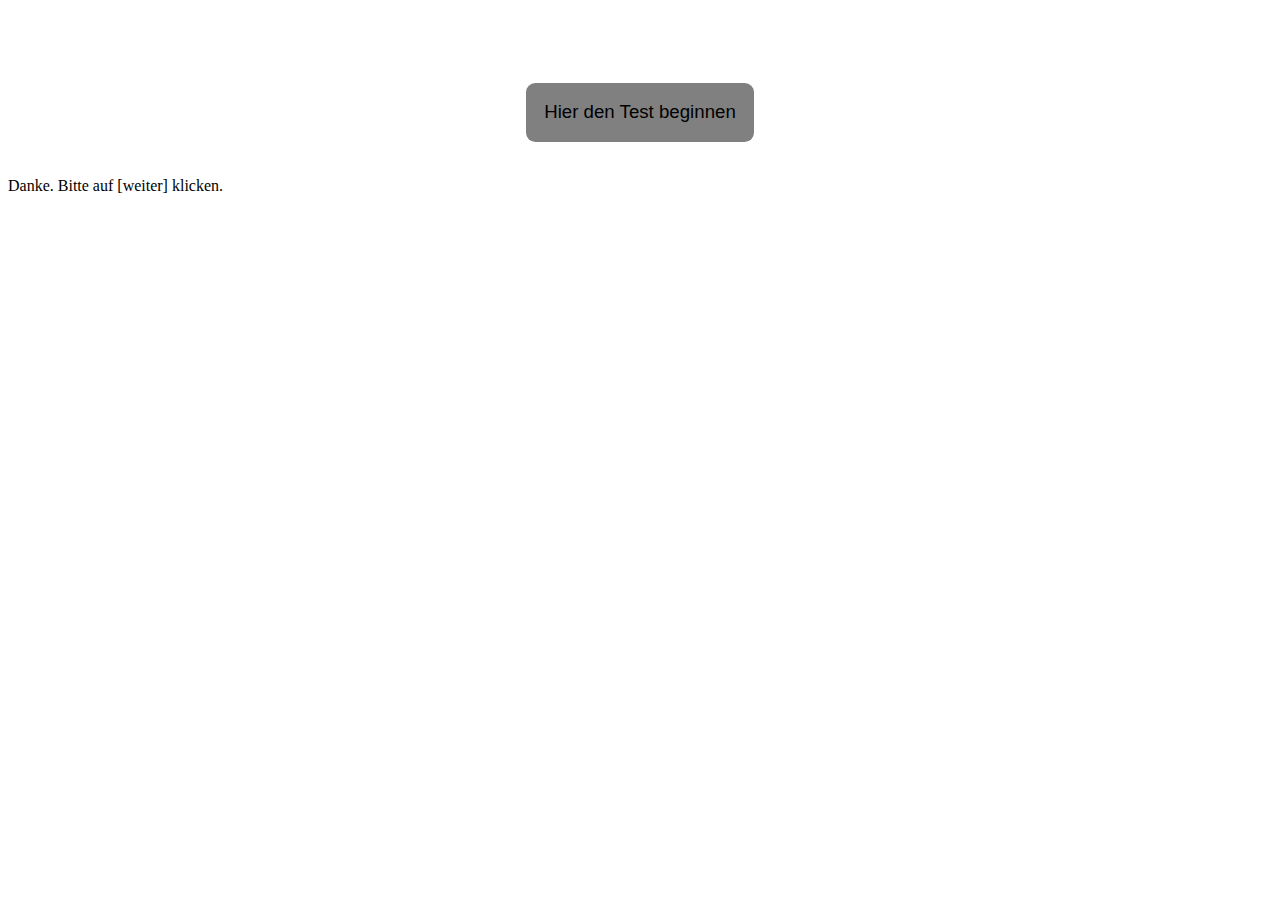
<file: experiment/index1005es01.html>
<!DOCTYPE html>
<html>
  <head>
    <title>Self-paced reading experiment using JESPR</title>
    <meta charset="UTF-8" />
    <meta name="viewport" content="width=device-width, initial-scale=1.0" />
    <!-- The following four lines are needed to run a JESPR experiment -->

    <script src="https://common.rotefadenbuecher.de/uni/public/jespr/modified/jquerymin.js"></script>
    <script src="https://common.rotefadenbuecher.de/uni/public/jespr/modified/jespr-sample1004es01key.js"></script>
  <!--  <script src="https://common.rotefadenbuecher.de/uni/public/jespr/modified/jespr-sample1003btn.js"></script>-->
    <script src="https://common.rotefadenbuecher.de/uni/public/jespr/modified/jespr-libmod1005es01.js"></script>
      <script src="https://common.rotefadenbuecher.de/uni/public/jespr/modified/loadstimuli1005es01.js"></script>

      <link href="https://common.rotefadenbuecher.de/uni/public/jespr/modified/jespr1003es01.css" rel="stylesheet" type="text/css" />
    <style>
      div#top {
          text-align: center;
          padding: 2em 2em 0.5em;
      }
      
      div#content {
          text-align: center;
      }
      
      img.logo {
          max-width: 280px;
      }
      
      p.buttons button {
          margin: 1em 0.5em;
          background-color: gray;
          color: black;
          border: none;
          font-size: 14pt;
          padding: 1em;
          border-radius: 0.5em;
          
      }
      
      p.buttons button:hover {
          background-color: darkgrey;
          color: white;
      }
      
      h2 {
          margin-bottom: 0.2em;
          margin-top: 1em;
      }</style>
  </head>
  <body>
    <div id="top">
   <!--   <img src="jespr-logo.png" class="logo" alt="JESPR Logo" />
      <h1>JESPR: Javascript-Enabled Self-Paced Reading</h1>
      <p>A javascript library for conducting Self-Paced Reading experiments via a web browser.</p>
  -->  </div>
    <div id="content">
    
         <p class="buttons">
          <button type="button" onclick="checkNGoKeyboard();" id="btnStartKeyboardDemo">Hier den Test beginnen</button>
       <!--   <button type="button" onclick="checkNGoButton();" id="btnStartButtonDemo">Click here noch nicht<br/>test for <br/>(mouse/screen)</button>
          <button type="button" onclick="showabout()" id="btnGotoJesprHP">about this<br/>experiment</button>-->
      </p>
     
    </div>
    <!-- The form to which results and log data will be attached -->
 <!--   <div id="jesprForm" name="jesprForm" method="POST"></div> -form +div-->
      <div id="jesprForm"></div> <!---form +div-->
      <div class="leave" id="leavemsg">Danke. Bitte auf [weiter] klicken.</div>
    <script>
            function checkNGoKeyboard() {
                // The jesprExperimentDesign variable is defined in the
                // design file and defined above in the <head> section.
                if (typeof jesprExperimentDesignForKey !== 'undefined') {
                    start(jesprExperimentDesignForKey);
                } else {
                    alert("The jesprExperimentDesign object could not be found. Experiment cannot start");
                }
                 $("#btnStartKeyboardDemo").remove();  
            }
            
            function checkNGoButton() {
                // The jesprExperimentDesign variable is defined in the
                // design file and defined above in the <head> section.
                if (typeof jesprExperimentDesignForButton !== 'undefined') {
                    start(jesprExperimentDesignForButton);
                } else {
                    alert("The jesprExperimentDesign object could not be found. Experiment cannot start");
                }
            }
             function showabout(){
      document.getElementById("btnGotoJesprHP").innerHTML = "<a href='https://github.com/fildpauz/jespr'>JESPR on github</a><br>anpassung st./11252"
      }
            function start(experimentDesign) {
                var form = document.getElementById("jesprForm");
                while (form.hasChildNodes()) {
                    form.removeChild(form.firstChild);
                }
                var experiment = new Experiment(experimentDesign, form);
                if (experiment.validateDesign()) {
                    // Must validate before
                    experiment.loadDesign();
                    // loading and then
                    disableButtons();
                    experiment.startExperiment(enableButtons);
                    // starting an experiment
                } else {
                    alert("The json experiment design seems to be invalid. Check it for errors and try again.");
                }
            }
            
            function enableButtons() {
                document.getElementById("btnStartKeyboardDemo").disabled = false;
              //  document.getElementById("btnStartButtonDemo").disabled = false;
             //   document.getElementById("btnGotoJesprHP").disabled = false;
            }
            
            function disableButtons() {
                document.getElementById("btnStartKeyboardDemo").disabled = true;
              //  document.getElementById("btnStartButtonDemo").disabled = true;
              //  document.getElementById("btnGotoJesprHP").disabled = true;
            }
            
            //    document.getElementById("btnStartKeyboardDemo").disabled = true;
              //  document.getElementById("btnStartKeyboardDemo").innerHTML = "Danke. Klicken Sie jetzt auf weiter.";

           // enableButtons();
    </script>
  </body>
</html>
</file>
<file: css/style.css>
/*
	Helvetica Neue

	Demo css to show basic, more technical styling

	Visit http://www.ulyssesapp.com/styles for full reference

*/

body {font-size: 11pt;color:#222;background:#fbfbfb;font-family:"courier", Arial, Helvetica, sans-serif;line-height: 1.4;margin: 10%;}

h1, h2, h3, h4, h5, h6 {font-weight:normal;color:#111;}

h1 {font-size:3em;line-height:1;margin-bottom:0.5em;margin-top:2em;}

h2 {font-size:2em;margin-bottom:0.75em;margin-top:1.5em;}

h3 {font-size:1.5em;line-height:1;margin-top:1.5em;}

h4 {font-size:1.2em;line-height:1.25;margin-bottom:1.25em;}

h5 {font-size:1em;font-weight:bold;margin-bottom:1.5em;}

h6 {font-size:1em;font-weight:bold;}

h1 img, h2 img, h3 img, h4 img, h5 img, h6 img {margin:0;}

img {max-width: 100%;}

p {margin:0 0 1.5em;}
a:focus, a:hover {color:#09f;}
a {color:#06c;text-decoration:underline;}
blockquote {margin:1.5em;color:#666;}
strong, dfn {font-weight:bold;}
em, dfn {font-style:italic;}

del {text-decoration:line-through;}
pre {margin:1.5em 0;white-space:pre;}
pre, code, tt {font:1em 'andale mono', 'lucida console', monospace;line-height:1.5;color:#d3bd7e;}

li ul, li ol {margin:0;}
ul, ol {margin:0 3em 1.5em 1.5em;padding-left:1.5em;}
ul {list-style-type:disc;}
ol {list-style-type:decimal;}

figure {margin: 1.5em 0; width: 100%; text-align: center; }
figcaption {font-size: 0.75em;padding:0.5em 2em;margin-bottom: 2em;}
figure img {margin-bottom: 0px;}

code {font-family: Menlo, monospace; font-size:90%;}
p >  code {padding:0.2em 0.4em; background:#000;}
h1 > code {padding:0.2em 0.4em; background:#000;}
h2 > code {padding:0.2em 0.4em; background:#000;}
h3 > code {padding:0.2em 0.4em; background:#000;}
h4 > code {padding:0.2em 0.4em; background:#000;}
h5 > code {padding:0.2em 0.4em; background:#000;}

pre {text-align:left; overflow-x: scroll; color: #d3bd7e; background: #202020; padding: 10pt 15pt; border-radius: 3px;}

hr {border: 0px; border-top: 1px solid #ddd; border-bottom: 1px solid #fff;margin-top: 4em;margin-bottom: 2em;}

h1 + hr {margin-top: 2em;}

ol#footnotes {font-size: 0.75em;padding-top: 1.5em;margin-top: 3em;margin-left: 0;}
ol#footnotes:before {content: "———"; letter-spacing: -4px;margin-left: -1.5em;}

ol p, ul p {margin-bottom: 0px;}
li {margin-bottom: 0.75em;margin-top: 0.75em;}


@keyframes highfade {
    0% {
		background-color: none;
    }
    20% {
		background-color: yellow;
	}
    100% {
		background-color: none;
    }
}

@-webkit-keyframes highfade {
    0% {
		background-color: none;
    }
    20% {
		background-color: yellow;
	}
    100% {
		background-color: none;
    }
}

a:target, ol#footnotes li:target, sup a:target  {
    animation-name: highfade;
    animation-duration: 2s;
    animation-iteration-count: 1;
    animation-timing-function: ease-in-out;
    -webkit-animation-name: highfade;
    -webkit-animation-duration: 2s;
    -webkit-animation-iteration-count: 1;
    -webkit-animation-timing-function: ease-in-out;
}

a:target {border:0;outline: 0;}

@media screen and (max-width: 768px) {
	body {
		margin:30px;
	}
}

@media screen and (max-width: 736px) {
	body {
		margin:20px;
	}	
	ul,ol {
		margin: 0;
	}
	h1 {
		font-size: 2em;
	}
	h2 {
		font-size: 1.8em;
	}
}
</file>
<file: public/12524/assets/project.css>
@font-face{
    font-family:'Futura Medium';
    src:url('fonts/Futura-Medium.ttc');
    font-weight:normal;
    font-style:normal;
}
@font-face{
    font-family:'Menlo Regular';
    src:url('fonts/Menlo-Regular.ttc');
    font-weight:normal;
    font-style:normal;
}
.char-Normal-Local-75 {
    font-family:'Futura-Medium','Futura Medium','Futura';
    font-size:27px;
    font-weight:normal;
    text-decoration:none;
    -webkit-font-kerning:Normal;
    font-kerning:Normal;
    -webkit-font-variant-ligatures:no-common-ligatures;
    font-variant-ligatures:no-common-ligatures;
    -webkit-font-feature-settings:"rlig" 0, "liga" 0, "clig" 0, "calt" 0, "locl" 0, "ccmp" 0, "mark" 0, "mkmk" 0;
    font-feature-settings:"rlig" 0, "liga" 0, "clig" 0, "calt" 0, "locl" 0, "ccmp" 0, "mark" 0, "mkmk" 0;
    color:#222021;
}
.char-Normal-Local-74 {
    font-family:'Futura-Medium','Futura Medium','Futura';
    font-size:30px;
    font-weight:normal;
    text-decoration:none;
    -webkit-font-kerning:Normal;
    font-kerning:Normal;
    -webkit-font-variant-ligatures:no-common-ligatures;
    font-variant-ligatures:no-common-ligatures;
    -webkit-font-feature-settings:"rlig" 0, "liga" 0, "clig" 0, "calt" 0, "locl" 0, "ccmp" 0, "mark" 0, "mkmk" 0;
    font-feature-settings:"rlig" 0, "liga" 0, "clig" 0, "calt" 0, "locl" 0, "ccmp" 0, "mark" 0, "mkmk" 0;
    color:#222021;
}
.char-affiliate-Local-72 {
    font-family:'Futura-Medium','Futura Medium','Futura';
    font-size:12px;
    font-weight:normal;
    text-decoration:none;
    -webkit-font-kerning:Normal;
    font-kerning:Normal;
    -webkit-font-variant-ligatures:no-common-ligatures;
    font-variant-ligatures:no-common-ligatures;
    -webkit-font-feature-settings:"rlig" 0, "liga" 0, "clig" 0, "calt" 0, "locl" 0, "ccmp" 0, "mark" 0, "mkmk" 0;
    font-feature-settings:"rlig" 0, "liga" 0, "clig" 0, "calt" 0, "locl" 0, "ccmp" 0, "mark" 0, "mkmk" 0;
    color:#222021;
}
.char-affiliate-Local-71 {
    font-family:'Futura-Medium','Futura Medium','Futura';
    font-size:9px;
    font-weight:normal;
    text-decoration:none;
    -webkit-font-kerning:Normal;
    font-kerning:Normal;
    -webkit-font-variant-ligatures:no-common-ligatures;
    font-variant-ligatures:no-common-ligatures;
    -webkit-font-feature-settings:"rlig" 0, "liga" 0, "clig" 0, "calt" 0, "locl" 0, "ccmp" 0, "mark" 0, "mkmk" 0;
    font-feature-settings:"rlig" 0, "liga" 0, "clig" 0, "calt" 0, "locl" 0, "ccmp" 0, "mark" 0, "mkmk" 0;
    color:#222021;
}
.char-headermeta-Local-73 {
    font-family:'Futura-Medium','Futura Medium','Futura';
    font-size:10px;
    font-weight:normal;
    text-decoration:none;
    -webkit-font-kerning:Normal;
    font-kerning:Normal;
    -webkit-font-variant-ligatures:no-common-ligatures;
    font-variant-ligatures:no-common-ligatures;
    -webkit-font-feature-settings:"rlig" 0, "liga" 0, "clig" 0, "calt" 0, "locl" 0, "ccmp" 0, "mark" 0, "mkmk" 0;
    font-feature-settings:"rlig" 0, "liga" 0, "clig" 0, "calt" 0, "locl" 0, "ccmp" 0, "mark" 0, "mkmk" 0;
    color:#222021;
}
.char-Normal-Local-102 {
    font-family:'Menlo-Regular','Menlo Regular','Menlo';
    font-size:14px;
    font-weight:normal;
    text-decoration:none;
    -webkit-font-kerning:Normal;
    font-kerning:Normal;
    -webkit-font-variant-ligatures:no-common-ligatures;
    font-variant-ligatures:no-common-ligatures;
    -webkit-font-feature-settings:"rlig" 0, "liga" 0, "clig" 0, "calt" 0, "locl" 0, "ccmp" 0, "mark" 0, "mkmk" 0;
    font-feature-settings:"rlig" 0, "liga" 0, "clig" 0, "calt" 0, "locl" 0, "ccmp" 0, "mark" 0, "mkmk" 0;
    color:rgba(132,198,66,0.8);
}
.char-blockhd-Local-70 {
    font-family:'Futura-Medium','Futura Medium','Futura';
    font-size:18px;
    font-weight:normal;
    text-decoration:none;
    font-variant-caps:small-caps;
    -webkit-font-kerning:Normal;
    font-kerning:Normal;
    -webkit-font-variant-ligatures:no-common-ligatures;
    font-variant-ligatures:no-common-ligatures;
    -webkit-font-feature-settings:"rlig" 0, "liga" 0, "clig" 0, "calt" 0, "locl" 0, "ccmp" 0, "mark" 0, "mkmk" 0;
    font-feature-settings:"rlig" 0, "liga" 0, "clig" 0, "calt" 0, "locl" 0, "ccmp" 0, "mark" 0, "mkmk" 0;
    color:#222021;
}
.char-block-Local-69 {
    font-family:'Futura-Medium','Futura Medium','Futura';
    font-size:8px;
    font-weight:normal;
    text-decoration:none;
    -webkit-font-kerning:Normal;
    font-kerning:Normal;
    -webkit-font-variant-ligatures:no-common-ligatures;
    font-variant-ligatures:no-common-ligatures;
    -webkit-font-feature-settings:"rlig" 0, "liga" 0, "clig" 0, "calt" 0, "locl" 0, "ccmp" 0, "mark" 0, "mkmk" 0;
    font-feature-settings:"rlig" 0, "liga" 0, "clig" 0, "calt" 0, "locl" 0, "ccmp" 0, "mark" 0, "mkmk" 0;
    color:#222021;
}
.char-block-Local-68 {
    font-family:'Futura-Medium','Futura Medium','Futura';
    font-size:8px;
    font-weight:normal;
    text-decoration:none;
    font-variant-caps:small-caps;
    -webkit-font-kerning:Normal;
    font-kerning:Normal;
    -webkit-font-variant-ligatures:no-common-ligatures;
    font-variant-ligatures:no-common-ligatures;
    -webkit-font-feature-settings:"rlig" 0, "liga" 0, "clig" 0, "calt" 0, "locl" 0, "ccmp" 0, "mark" 0, "mkmk" 0;
    font-feature-settings:"rlig" 0, "liga" 0, "clig" 0, "calt" 0, "locl" 0, "ccmp" 0, "mark" 0, "mkmk" 0;
    color:#222021;
}
.char-blockhd-Local-60-Wysiwyg {
    font-family:'Futura-Medium','Futura Medium','Futura';
    font-size:360px;
    font-weight:normal;
    text-decoration:none;
    font-variant-caps:small-caps;
    transform-origin:left;
    -webkit-transform-origin:left;
    transform:scaleX(1.001);
    -webkit-transform:scaleX(1.001);
    -webkit-font-kerning:Normal;
    font-kerning:Normal;
    -webkit-font-variant-ligatures:no-common-ligatures;
    font-variant-ligatures:no-common-ligatures;
    -webkit-font-feature-settings:"rlig" 0, "liga" 0, "clig" 0, "calt" 0, "locl" 0, "ccmp" 0, "mark" 0, "mkmk" 0;
    font-feature-settings:"rlig" 0, "liga" 0, "clig" 0, "calt" 0, "locl" 0, "ccmp" 0, "mark" 0, "mkmk" 0;
    color:#222021;
    position:absolute;
    left:0px;
    top:0px;
}
.char-blockhd-Local-61-Wysiwyg {
    font-family:'Futura-Medium','Futura Medium','Futura';
    font-size:360px;
    font-weight:normal;
    text-decoration:none;
    font-variant-caps:small-caps;
    transform-origin:left;
    -webkit-transform-origin:left;
    transform:scaleX(1.001);
    -webkit-transform:scaleX(1.001);
    -webkit-font-kerning:Normal;
    font-kerning:Normal;
    -webkit-font-variant-ligatures:no-common-ligatures;
    font-variant-ligatures:no-common-ligatures;
    -webkit-font-feature-settings:"rlig" 0, "liga" 0, "clig" 0, "calt" 0, "locl" 0, "ccmp" 0, "mark" 0, "mkmk" 0;
    font-feature-settings:"rlig" 0, "liga" 0, "clig" 0, "calt" 0, "locl" 0, "ccmp" 0, "mark" 0, "mkmk" 0;
    color:#222021;
    position:absolute;
    left:0px;
    top:0px;
}
.char-refttl-Local-67 {
    font-family:'Futura-Medium','Futura Medium','Futura';
    font-size:12px;
    font-weight:normal;
    text-decoration:none;
    font-variant-caps:small-caps;
    -webkit-font-kerning:Normal;
    font-kerning:Normal;
    -webkit-font-variant-ligatures:no-common-ligatures;
    font-variant-ligatures:no-common-ligatures;
    -webkit-font-feature-settings:"rlig" 0, "liga" 0, "clig" 0, "calt" 0, "locl" 0, "ccmp" 0, "mark" 0, "mkmk" 0;
    font-feature-settings:"rlig" 0, "liga" 0, "clig" 0, "calt" 0, "locl" 0, "ccmp" 0, "mark" 0, "mkmk" 0;
    color:#222021;
}
.char-reftxt-Local-66 {
    font-family:'Futura-Medium','Futura Medium','Futura';
    font-size:7px;
    font-weight:normal;
    text-decoration:none;
    -webkit-font-kerning:Normal;
    font-kerning:Normal;
    -webkit-font-variant-ligatures:no-common-ligatures;
    font-variant-ligatures:no-common-ligatures;
    -webkit-font-feature-settings:"rlig" 0, "liga" 0, "clig" 0, "calt" 0, "locl" 0, "ccmp" 0, "mark" 0, "mkmk" 0;
    font-feature-settings:"rlig" 0, "liga" 0, "clig" 0, "calt" 0, "locl" 0, "ccmp" 0, "mark" 0, "mkmk" 0;
    color:#222021;
}
.char-refnames-Local-65 {
    font-family:'Futura-Medium','Futura Medium','Futura';
    font-size:7px;
    font-weight:normal;
    text-decoration:none;
    font-variant-caps:small-caps;
    -webkit-font-kerning:Normal;
    font-kerning:Normal;
    -webkit-font-variant-ligatures:no-common-ligatures;
    font-variant-ligatures:no-common-ligatures;
    -webkit-font-feature-settings:"rlig" 0, "liga" 0, "clig" 0, "calt" 0, "locl" 0, "ccmp" 0, "mark" 0, "mkmk" 0;
    font-feature-settings:"rlig" 0, "liga" 0, "clig" 0, "calt" 0, "locl" 0, "ccmp" 0, "mark" 0, "mkmk" 0;
    color:#222021;
}
.char-reftxt-Local-66105 {
    font-family:'Futura-Medium','Futura Medium','Futura';
    font-size:7px;
    font-weight:normal;
    text-decoration:none;
    -webkit-font-kerning:Normal;
    font-kerning:Normal;
    -webkit-font-variant-ligatures:no-common-ligatures;
    font-variant-ligatures:no-common-ligatures;
    -webkit-font-feature-settings:"rlig" 0, "liga" 0, "clig" 0, "calt" 0, "locl" 0, "ccmp" 0, "mark" 0, "mkmk" 0;
    font-feature-settings:"rlig" 0, "liga" 0, "clig" 0, "calt" 0, "locl" 0, "ccmp" 0, "mark" 0, "mkmk" 0;
    color:#222021;
}
.char-reftxt-Local-63 {
    font-family:'Futura-Medium','Futura Medium','Futura';
    font-size:7px;
    font-weight:normal;
    text-decoration:none;
    -webkit-font-kerning:Normal;
    font-kerning:Normal;
    -webkit-font-variant-ligatures:no-common-ligatures;
    font-variant-ligatures:no-common-ligatures;
    -webkit-font-feature-settings:"rlig" 0, "liga" 0, "clig" 0, "calt" 0, "locl" 0, "ccmp" 0, "mark" 0, "mkmk" 0;
    font-feature-settings:"rlig" 0, "liga" 0, "clig" 0, "calt" 0, "locl" 0, "ccmp" 0, "mark" 0, "mkmk" 0;
    color:#222021;
}
.char-copyr-Local-62-Wysiwyg {
    font-family:'Futura-Medium','Futura Medium','Futura';
    font-size:120px;
    font-weight:normal;
    text-decoration:none;
    transform-origin:left;
    -webkit-transform-origin:left;
    transform:scaleX(1.002);
    -webkit-transform:scaleX(1.002);
    -webkit-font-kerning:Normal;
    font-kerning:Normal;
    -webkit-font-variant-ligatures:no-common-ligatures;
    font-variant-ligatures:no-common-ligatures;
    -webkit-font-feature-settings:"rlig" 0, "liga" 0, "clig" 0, "calt" 0, "locl" 0, "ccmp" 0, "mark" 0, "mkmk" 0;
    font-feature-settings:"rlig" 0, "liga" 0, "clig" 0, "calt" 0, "locl" 0, "ccmp" 0, "mark" 0, "mkmk" 0;
    color:#222021;
    position:absolute;
    left:0px;
    top:0px;
}
.char-copyr-Local-81-Wysiwyg {
    font-family:'Futura-Medium','Futura Medium','Futura';
    font-size:120px;
    font-weight:normal;
    text-decoration:none;
    transform-origin:left;
    -webkit-transform-origin:left;
    transform:scaleX(0.997);
    -webkit-transform:scaleX(0.997);
    -webkit-font-kerning:Normal;
    font-kerning:Normal;
    -webkit-font-variant-ligatures:no-common-ligatures;
    font-variant-ligatures:no-common-ligatures;
    -webkit-font-feature-settings:"rlig" 0, "liga" 0, "clig" 0, "calt" 0, "locl" 0, "ccmp" 0, "mark" 0, "mkmk" 0;
    font-feature-settings:"rlig" 0, "liga" 0, "clig" 0, "calt" 0, "locl" 0, "ccmp" 0, "mark" 0, "mkmk" 0;
    color:#222021;
    position:absolute;
    left:0px;
    top:0px;
}
.char-copyr-Local-82-Wysiwyg {
    font-family:'Futura-Medium','Futura Medium','Futura';
    font-size:84px;
    font-weight:normal;
    text-decoration:none;
    transform-origin:left;
    -webkit-transform-origin:left;
    transform:scaleX(1.427);
    -webkit-transform:scaleX(1.427);
    -webkit-font-kerning:Normal;
    font-kerning:Normal;
    -webkit-font-variant-ligatures:no-common-ligatures;
    font-variant-ligatures:no-common-ligatures;
    -webkit-font-feature-settings:"rlig" 0, "liga" 0, "clig" 0, "calt" 0, "locl" 0, "ccmp" 0, "mark" 0, "mkmk" 0;
    font-feature-settings:"rlig" 0, "liga" 0, "clig" 0, "calt" 0, "locl" 0, "ccmp" 0, "mark" 0, "mkmk" 0;
    color:#222021;
    position:absolute;
    left:0px;
    top:0px;
}
.char-copyr-Local-79-Wysiwyg {
    font-family:'Futura-Medium','Futura Medium','Futura';
    font-size:120px;
    font-weight:normal;
    text-decoration:none;
    transform-origin:left;
    -webkit-transform-origin:left;
    transform:scaleX(1);
    -webkit-transform:scaleX(1);
    -webkit-font-kerning:Normal;
    font-kerning:Normal;
    -webkit-font-variant-ligatures:no-common-ligatures;
    font-variant-ligatures:no-common-ligatures;
    -webkit-font-feature-settings:"rlig" 0, "liga" 0, "clig" 0, "calt" 0, "locl" 0, "ccmp" 0, "mark" 0, "mkmk" 0;
    font-feature-settings:"rlig" 0, "liga" 0, "clig" 0, "calt" 0, "locl" 0, "ccmp" 0, "mark" 0, "mkmk" 0;
    color:#222021;
    position:absolute;
    left:0px;
    top:0px;
}
.char-copyr-Local-80-Wysiwyg {
    font-family:'Futura-Medium','Futura Medium','Futura';
    font-size:121px;
    font-weight:normal;
    text-decoration:none;
    transform-origin:left;
    -webkit-transform-origin:left;
    transform:scaleX(0.995);
    -webkit-transform:scaleX(0.995);
    -webkit-font-kerning:Normal;
    font-kerning:Normal;
    -webkit-font-variant-ligatures:no-common-ligatures;
    font-variant-ligatures:no-common-ligatures;
    -webkit-font-feature-settings:"rlig" 0, "liga" 0, "clig" 0, "calt" 0, "locl" 0, "ccmp" 0, "mark" 0, "mkmk" 0;
    font-feature-settings:"rlig" 0, "liga" 0, "clig" 0, "calt" 0, "locl" 0, "ccmp" 0, "mark" 0, "mkmk" 0;
    color:#222021;
    position:absolute;
    left:0px;
    top:0px;
}
.char-copyr-Local-77-Wysiwyg {
    font-family:'Futura-Medium','Futura Medium','Futura';
    font-size:118px;
    font-weight:normal;
    text-decoration:none;
    transform-origin:left;
    -webkit-transform-origin:left;
    transform:scaleX(1.021);
    -webkit-transform:scaleX(1.021);
    -webkit-font-kerning:Normal;
    font-kerning:Normal;
    -webkit-font-variant-ligatures:no-common-ligatures;
    font-variant-ligatures:no-common-ligatures;
    -webkit-font-feature-settings:"rlig" 0, "liga" 0, "clig" 0, "calt" 0, "locl" 0, "ccmp" 0, "mark" 0, "mkmk" 0;
    font-feature-settings:"rlig" 0, "liga" 0, "clig" 0, "calt" 0, "locl" 0, "ccmp" 0, "mark" 0, "mkmk" 0;
    color:#222021;
    position:absolute;
    left:0px;
    top:0px;
}
.char-copyr-Local-83-Wysiwyg {
    font-family:'Futura-Medium','Futura Medium','Futura';
    font-size:119px;
    font-weight:normal;
    text-decoration:none;
    transform-origin:left;
    -webkit-transform-origin:left;
    transform:scaleX(1.006);
    -webkit-transform:scaleX(1.006);
    -webkit-font-kerning:Normal;
    font-kerning:Normal;
    -webkit-font-variant-ligatures:no-common-ligatures;
    font-variant-ligatures:no-common-ligatures;
    -webkit-font-feature-settings:"rlig" 0, "liga" 0, "clig" 0, "calt" 0, "locl" 0, "ccmp" 0, "mark" 0, "mkmk" 0;
    font-feature-settings:"rlig" 0, "liga" 0, "clig" 0, "calt" 0, "locl" 0, "ccmp" 0, "mark" 0, "mkmk" 0;
    color:#222021;
    position:absolute;
    left:0px;
    top:0px;
}
.char-copyr-Local-76-Wysiwyg {
    font-family:'Futura-Medium','Futura Medium','Futura';
    font-size:118px;
    font-weight:normal;
    text-decoration:none;
    transform-origin:left;
    -webkit-transform-origin:left;
    transform:scaleX(1.017);
    -webkit-transform:scaleX(1.017);
    -webkit-font-kerning:Normal;
    font-kerning:Normal;
    -webkit-font-variant-ligatures:no-common-ligatures;
    font-variant-ligatures:no-common-ligatures;
    -webkit-font-feature-settings:"rlig" 0, "liga" 0, "clig" 0, "calt" 0, "locl" 0, "ccmp" 0, "mark" 0, "mkmk" 0;
    font-feature-settings:"rlig" 0, "liga" 0, "clig" 0, "calt" 0, "locl" 0, "ccmp" 0, "mark" 0, "mkmk" 0;
    color:#222021;
    position:absolute;
    left:0px;
    top:0px;
}
.char-copyr-Local-59-Wysiwyg {
    font-family:'Futura-Medium','Futura Medium','Futura';
    font-size:119px;
    font-weight:normal;
    text-decoration:none;
    transform-origin:left;
    -webkit-transform-origin:left;
    transform:scaleX(1.011);
    -webkit-transform:scaleX(1.011);
    -webkit-font-kerning:Normal;
    font-kerning:Normal;
    -webkit-font-variant-ligatures:no-common-ligatures;
    font-variant-ligatures:no-common-ligatures;
    -webkit-font-feature-settings:"rlig" 0, "liga" 0, "clig" 0, "calt" 0, "locl" 0, "ccmp" 0, "mark" 0, "mkmk" 0;
    font-feature-settings:"rlig" 0, "liga" 0, "clig" 0, "calt" 0, "locl" 0, "ccmp" 0, "mark" 0, "mkmk" 0;
    color:#222021;
    position:absolute;
    left:0px;
    top:0px;
}
.char-copyr-Local-78-Wysiwyg {
    font-family:'Futura-Medium','Futura Medium','Futura';
    font-size:117px;
    font-weight:normal;
    text-decoration:none;
    transform-origin:left;
    -webkit-transform-origin:left;
    transform:scaleX(1.043);
    -webkit-transform:scaleX(1.043);
    -webkit-font-kerning:Normal;
    font-kerning:Normal;
    -webkit-font-variant-ligatures:no-common-ligatures;
    font-variant-ligatures:no-common-ligatures;
    -webkit-font-feature-settings:"rlig" 0, "liga" 0, "clig" 0, "calt" 0, "locl" 0, "ccmp" 0, "mark" 0, "mkmk" 0;
    font-feature-settings:"rlig" 0, "liga" 0, "clig" 0, "calt" 0, "locl" 0, "ccmp" 0, "mark" 0, "mkmk" 0;
    color:#222021;
    position:absolute;
    left:0px;
    top:0px;
}
.para-NoStyle-98 {
    font-family:'Menlo-Regular','Menlo Regular','Menlo';
    font-size:4px;
    font-weight:normal;
    text-decoration:none;
    -webkit-font-kerning:None;
    font-kerning:None;
    -webkit-font-variant-ligatures:no-common-ligatures;
    font-variant-ligatures:no-common-ligatures;
    -webkit-font-feature-settings:"rlig" 0, "liga" 0, "clig" 0, "calt" 0, "locl" 0, "ccmp" 0, "mark" 0, "mkmk" 0;
    font-feature-settings:"rlig" 0, "liga" 0, "clig" 0, "calt" 0, "locl" 0, "ccmp" 0, "mark" 0, "mkmk" 0;
    color:#222021;
}
.char-tabelle-Local-99 {
    font-family:'Menlo-Regular','Menlo Regular','Menlo';
    font-size:3px;
    font-weight:normal;
    text-decoration:none;
    -webkit-font-kerning:None;
    font-kerning:None;
    -webkit-font-variant-ligatures:no-common-ligatures;
    font-variant-ligatures:no-common-ligatures;
    -webkit-font-feature-settings:"rlig" 0, "liga" 0, "clig" 0, "calt" 0, "locl" 0, "ccmp" 0, "mark" 0, "mkmk" 0;
    font-feature-settings:"rlig" 0, "liga" 0, "clig" 0, "calt" 0, "locl" 0, "ccmp" 0, "mark" 0, "mkmk" 0;
    color:#222021;
}
.char-Normal {
    font-family:'Futura-Medium','Futura Medium','Futura';
    font-size:36px;
    font-weight:normal;
    text-decoration:none;
    -webkit-font-kerning:Normal;
    font-kerning:Normal;
    -webkit-font-variant-ligatures:no-common-ligatures;
    font-variant-ligatures:no-common-ligatures;
    -webkit-font-feature-settings:"rlig" 0, "liga" 0, "clig" 0, "calt" 0, "locl" 0, "ccmp" 0, "mark" 0, "mkmk" 0;
    font-feature-settings:"rlig" 0, "liga" 0, "clig" 0, "calt" 0, "locl" 0, "ccmp" 0, "mark" 0, "mkmk" 0;
    color:#222021;
}
.char-of-headermeta-0 {
    font-family:'Futura-Medium','Futura Medium','Futura';
    font-size:48px;
    font-weight:normal;
    text-decoration:none;
    -webkit-font-kerning:Normal;
    font-kerning:Normal;
    -webkit-font-variant-ligatures:no-common-ligatures;
    font-variant-ligatures:no-common-ligatures;
    -webkit-font-feature-settings:"rlig" 0, "liga" 0, "clig" 0, "calt" 0, "locl" 0, "ccmp" 0, "mark" 0, "mkmk" 0;
    font-feature-settings:"rlig" 0, "liga" 0, "clig" 0, "calt" 0, "locl" 0, "ccmp" 0, "mark" 0, "mkmk" 0;
    color:#FFF200;
}
.char-NeueStilvorlage {
    font-family:'Menlo-Regular','Menlo Regular','Menlo';
    font-size:24px;
    font-weight:normal;
    text-decoration:none;
    -webkit-font-kerning:Normal;
    font-kerning:Normal;
    -webkit-font-variant-ligatures:no-common-ligatures;
    font-variant-ligatures:no-common-ligatures;
    -webkit-font-feature-settings:"rlig" 0, "liga" 0, "clig" 0, "calt" 0, "locl" 0, "ccmp" 0, "mark" 0, "mkmk" 0;
    font-feature-settings:"rlig" 0, "liga" 0, "clig" 0, "calt" 0, "locl" 0, "ccmp" 0, "mark" 0, "mkmk" 0;
    color:rgba(34,32,33,0.8);
}
.char-block {
    font-family:'Futura-Medium','Futura Medium','Futura';
    font-size:16px;
    font-weight:normal;
    text-decoration:none;
    -webkit-font-kerning:Normal;
    font-kerning:Normal;
    -webkit-font-variant-ligatures:no-common-ligatures;
    font-variant-ligatures:no-common-ligatures;
    -webkit-font-feature-settings:"rlig" 0, "liga" 0, "clig" 0, "calt" 0, "locl" 0, "ccmp" 0, "mark" 0, "mkmk" 0;
    font-feature-settings:"rlig" 0, "liga" 0, "clig" 0, "calt" 0, "locl" 0, "ccmp" 0, "mark" 0, "mkmk" 0;
    color:#222021;
}
.char-blockhd {
    font-family:'Futura-Medium','Futura Medium','Futura';
    font-size:36px;
    font-weight:normal;
    text-decoration:none;
    font-variant-caps:small-caps;
    -webkit-font-kerning:Normal;
    font-kerning:Normal;
    -webkit-font-variant-ligatures:no-common-ligatures;
    font-variant-ligatures:no-common-ligatures;
    -webkit-font-feature-settings:"rlig" 0, "liga" 0, "clig" 0, "calt" 0, "locl" 0, "ccmp" 0, "mark" 0, "mkmk" 0;
    font-feature-settings:"rlig" 0, "liga" 0, "clig" 0, "calt" 0, "locl" 0, "ccmp" 0, "mark" 0, "mkmk" 0;
    color:#222021;
}
.char-blockref {
    font-family:'Futura-Medium','Futura Medium','Futura';
    font-size:14px;
    font-weight:normal;
    text-decoration:none;
    font-variant-caps:small-caps;
    -webkit-font-kerning:Normal;
    font-kerning:Normal;
    -webkit-font-variant-ligatures:no-common-ligatures;
    font-variant-ligatures:no-common-ligatures;
    -webkit-font-feature-settings:"rlig" 0, "liga" 0, "clig" 0, "calt" 0, "locl" 0, "ccmp" 0, "mark" 0, "mkmk" 0;
    font-feature-settings:"rlig" 0, "liga" 0, "clig" 0, "calt" 0, "locl" 0, "ccmp" 0, "mark" 0, "mkmk" 0;
    color:#222021;
}
.char-refttl {
    font-family:'Futura-Medium','Futura Medium','Futura';
    font-size:24px;
    font-weight:normal;
    text-decoration:none;
    font-variant-caps:small-caps;
    -webkit-font-kerning:Normal;
    font-kerning:Normal;
    -webkit-font-variant-ligatures:no-common-ligatures;
    font-variant-ligatures:no-common-ligatures;
    -webkit-font-feature-settings:"rlig" 0, "liga" 0, "clig" 0, "calt" 0, "locl" 0, "ccmp" 0, "mark" 0, "mkmk" 0;
    font-feature-settings:"rlig" 0, "liga" 0, "clig" 0, "calt" 0, "locl" 0, "ccmp" 0, "mark" 0, "mkmk" 0;
    color:#222021;
}
.char-reftxt {
    font-family:'Futura-Medium','Futura Medium','Futura';
    font-size:14px;
    font-weight:normal;
    text-decoration:none;
    -webkit-font-kerning:Normal;
    font-kerning:Normal;
    -webkit-font-variant-ligatures:no-common-ligatures;
    font-variant-ligatures:no-common-ligatures;
    -webkit-font-feature-settings:"rlig" 0, "liga" 0, "clig" 0, "calt" 0, "locl" 0, "ccmp" 0, "mark" 0, "mkmk" 0;
    font-feature-settings:"rlig" 0, "liga" 0, "clig" 0, "calt" 0, "locl" 0, "ccmp" 0, "mark" 0, "mkmk" 0;
    color:#222021;
}
.char-refnames {
    font-family:'Futura-Medium','Futura Medium','Futura';
    font-size:14px;
    font-weight:normal;
    text-decoration:none;
    font-variant-caps:small-caps;
    -webkit-font-kerning:Normal;
    font-kerning:Normal;
    -webkit-font-variant-ligatures:no-common-ligatures;
    font-variant-ligatures:no-common-ligatures;
    -webkit-font-feature-settings:"rlig" 0, "liga" 0, "clig" 0, "calt" 0, "locl" 0, "ccmp" 0, "mark" 0, "mkmk" 0;
    font-feature-settings:"rlig" 0, "liga" 0, "clig" 0, "calt" 0, "locl" 0, "ccmp" 0, "mark" 0, "mkmk" 0;
    color:#222021;
}
.char-code {
    font-family:'Menlo-Regular','Menlo Regular','Menlo';
    font-size:14px;
    font-weight:normal;
    text-decoration:none;
    -webkit-font-kerning:Normal;
    font-kerning:Normal;
    -webkit-font-variant-ligatures:no-common-ligatures;
    font-variant-ligatures:no-common-ligatures;
    -webkit-font-feature-settings:"rlig" 0, "liga" 0, "clig" 0, "calt" 0, "locl" 0, "ccmp" 0, "mark" 0, "mkmk" 0;
    font-feature-settings:"rlig" 0, "liga" 0, "clig" 0, "calt" 0, "locl" 0, "ccmp" 0, "mark" 0, "mkmk" 0;
    color:#222021;
}
.char-copyr {
    font-family:'Futura-Medium','Futura Medium','Futura';
    font-size:12px;
    font-weight:normal;
    text-decoration:none;
    -webkit-font-kerning:Normal;
    font-kerning:Normal;
    -webkit-font-variant-ligatures:no-common-ligatures;
    font-variant-ligatures:no-common-ligatures;
    -webkit-font-feature-settings:"rlig" 0, "liga" 0, "clig" 0, "calt" 0, "locl" 0, "ccmp" 0, "mark" 0, "mkmk" 0;
    font-feature-settings:"rlig" 0, "liga" 0, "clig" 0, "calt" 0, "locl" 0, "ccmp" 0, "mark" 0, "mkmk" 0;
    color:#222021;
}
.char-headermeta {
    font-family:'Futura-Medium','Futura Medium','Futura';
    font-size:20px;
    font-weight:normal;
    text-decoration:none;
    -webkit-font-kerning:Normal;
    font-kerning:Normal;
    -webkit-font-variant-ligatures:no-common-ligatures;
    font-variant-ligatures:no-common-ligatures;
    -webkit-font-feature-settings:"rlig" 0, "liga" 0, "clig" 0, "calt" 0, "locl" 0, "ccmp" 0, "mark" 0, "mkmk" 0;
    font-feature-settings:"rlig" 0, "liga" 0, "clig" 0, "calt" 0, "locl" 0, "ccmp" 0, "mark" 0, "mkmk" 0;
    color:#222021;
}
.char-affiliate {
    font-family:'Futura-Medium','Futura Medium','Futura';
    font-size:24px;
    font-weight:normal;
    text-decoration:none;
    -webkit-font-kerning:Normal;
    font-kerning:Normal;
    -webkit-font-variant-ligatures:no-common-ligatures;
    font-variant-ligatures:no-common-ligatures;
    -webkit-font-feature-settings:"rlig" 0, "liga" 0, "clig" 0, "calt" 0, "locl" 0, "ccmp" 0, "mark" 0, "mkmk" 0;
    font-feature-settings:"rlig" 0, "liga" 0, "clig" 0, "calt" 0, "locl" 0, "ccmp" 0, "mark" 0, "mkmk" 0;
    color:#222021;
}
.char-tabelle {
    font-family:'Menlo-Regular','Menlo Regular','Menlo';
    font-size:12px;
    font-weight:normal;
    text-decoration:none;
    -webkit-font-kerning:Normal;
    font-kerning:Normal;
    -webkit-font-variant-ligatures:no-common-ligatures;
    font-variant-ligatures:no-common-ligatures;
    -webkit-font-feature-settings:"rlig" 0, "liga" 0, "clig" 0, "calt" 0, "locl" 0, "ccmp" 0, "mark" 0, "mkmk" 0;
    font-feature-settings:"rlig" 0, "liga" 0, "clig" 0, "calt" 0, "locl" 0, "ccmp" 0, "mark" 0, "mkmk" 0;
    color:#222021;
}
.para-Normal-Local-25 {
    text-align:left;
    page-break-inside:initial !important;
    hyphens:auto;
    -webkit-hyphens:auto;
    -ms-hyphens:auto;
    line-height:1px;
    margin-top:0px;
    margin-bottom:0px;
    margin-left:0px;
    margin-right:0px;
    padding-top:0px;
    padding-bottom:0px;
    padding-left:0px;
    padding-right:0px;
}
.para-Normal-Local-25 span {
    line-height:30px;
}
.para-Normal-Local-24 {
    text-align:center;
    page-break-inside:initial !important;
    hyphens:auto;
    -webkit-hyphens:auto;
    -ms-hyphens:auto;
    line-height:1px;
    margin-top:0px;
    margin-bottom:0px;
    margin-left:0px;
    margin-right:0px;
    padding-top:0px;
    padding-bottom:0px;
    padding-left:0px;
    padding-right:0px;
}
.para-Normal-Local-24 span {
    line-height:37px;
}
.para-Normal-Local-22 {
    text-align:right;
    page-break-inside:initial !important;
    hyphens:auto;
    -webkit-hyphens:auto;
    -ms-hyphens:auto;
    line-height:1px;
    margin-top:0px;
    margin-bottom:0px;
    margin-left:0px;
    margin-right:0px;
    padding-top:0px;
    padding-bottom:0px;
    padding-left:0px;
    padding-right:0px;
}
.para-Normal-Local-22 span {
    line-height:13px;
}
.para-Normal-Local-21 {
    text-align:right;
    page-break-inside:initial !important;
    hyphens:auto;
    -webkit-hyphens:auto;
    -ms-hyphens:auto;
    line-height:1px;
    margin-top:0px;
    margin-bottom:0px;
    margin-left:0px;
    margin-right:0px;
    padding-top:0px;
    padding-bottom:0px;
    padding-left:0px;
    padding-right:0px;
}
.para-Normal-Local-21 span {
    line-height:12px;
}
.para-Normal-Local-20 {
    text-align:right;
    page-break-inside:initial !important;
    hyphens:auto;
    -webkit-hyphens:auto;
    -ms-hyphens:auto;
    line-height:1px;
    margin-top:0px;
    margin-bottom:0px;
    margin-left:0px;
    margin-right:0px;
    padding-top:0px;
    padding-bottom:0px;
    padding-left:0px;
    padding-right:0px;
}
.para-Normal-Local-20 span {
    line-height:15px;
}
.para-Normal-Local-19 {
    text-align:right;
    page-break-inside:initial !important;
    hyphens:auto;
    -webkit-hyphens:auto;
    -ms-hyphens:auto;
    line-height:1px;
    margin-top:0px;
    margin-bottom:0px;
    margin-left:0px;
    margin-right:0px;
    padding-top:0px;
    padding-bottom:0px;
    padding-left:0px;
    padding-right:0px;
}
.para-Normal-Local-19 span {
    line-height:11px;
}
.para-headermeta-Local-23 {
    text-align:left;
    page-break-inside:initial !important;
    hyphens:none;
    -webkit-hyphens:none;
    -ms-hyphens:none;
    line-height:1px;
    margin-top:0px;
    margin-bottom:0px;
    margin-left:0px;
    margin-right:0px;
    padding-top:0px;
    padding-bottom:0px;
    padding-left:0px;
    padding-right:0px;
}
.para-headermeta-Local-23 span {
    line-height:18px;
}
.para-Normal-Local-28 {
    text-align:left;
    page-break-inside:initial !important;
    hyphens:none;
    -webkit-hyphens:none;
    -ms-hyphens:none;
    line-height:1px;
    margin-top:0px;
    margin-bottom:0px;
    margin-left:0px;
    margin-right:0px;
    padding-top:0px;
    padding-bottom:0px;
    padding-left:0px;
    padding-right:0px;
}
.para-Normal-Local-28 span {
    line-height:1.2em;
}
.para-Normal-Local-29 {
    text-align:left;
    page-break-inside:initial !important;
    hyphens:none;
    -webkit-hyphens:none;
    -ms-hyphens:none;
    line-height:1px;
    margin-top:0px;
    margin-bottom:0px;
    margin-left:0px;
    margin-right:0px;
    padding-top:0px;
    padding-bottom:0px;
    padding-left:0px;
    padding-right:0px;
}
.para-Normal-Local-29 span {
    line-height:1.2em;
}
.para-Normal {
    text-align:justify;
    page-break-inside:initial !important;
    hyphens:auto;
    -webkit-hyphens:auto;
    -ms-hyphens:auto;
    line-height:1px;
    margin-top:0px;
    margin-bottom:0px;
    margin-left:0px;
    margin-right:0px;
    padding-top:0px;
    padding-bottom:0px;
    padding-left:0px;
    padding-right:0px;
}
.para-Normal span {
    line-height:1.2em;
}
.page ul {
    position:static;
    list-style-type:none;
    padding-left:0px;
    padding-top:0px;
    margin:0px;
}
.para-refer-Local-18 {
    text-align:left;
    page-break-inside:initial !important;
    hyphens:none;
    -webkit-hyphens:none;
    -ms-hyphens:none;
    line-height:1px;
    margin-top:0px;
    margin-bottom:0px;
    margin-left:0px;
    margin-right:0px;
    padding-top:0px;
    padding-bottom:0px;
    padding-left:0px;
    padding-right:0px;
}
.para-refer-Local-18 span {
    line-height:9px;
}
.para-refer-Local-18::before {
    content:"▪";
    font-family:'Futura-Medium','Futura Medium','Futura';
    font-size:7px;
    font-weight:normal;
    text-decoration:none;
    font-variant-caps:small-caps;
    -webkit-font-kerning:Normal;
    font-kerning:Normal;
    -webkit-font-variant-ligatures:no-common-ligatures;
    font-variant-ligatures:no-common-ligatures;
    -webkit-font-feature-settings:"rlig" 0, "liga" 0, "clig" 0, "calt" 0, "locl" 0, "ccmp" 0, "mark" 0, "mkmk" 0;
    font-feature-settings:"rlig" 0, "liga" 0, "clig" 0, "calt" 0, "locl" 0, "ccmp" 0, "mark" 0, "mkmk" 0;
    color:#222021;
}
.para-NoStyle-27 {
    text-align:left;
    page-break-inside:initial !important;
    hyphens:auto;
    -webkit-hyphens:auto;
    -ms-hyphens:auto;
    line-height:1px;
    margin-top:0px;
    margin-bottom:0px;
    margin-left:0px;
    margin-right:0px;
    padding-top:0px;
    padding-bottom:0px;
    padding-left:0px;
    padding-right:0px;
}
.para-NoStyle-27 span {
    line-height:5px;
}
.para-Normal-Local-26 {
    text-align:justify;
    page-break-inside:initial !important;
    hyphens:none;
    -webkit-hyphens:none;
    -ms-hyphens:none;
    line-height:1px;
    margin-top:0px;
    margin-bottom:0px;
    margin-left:0px;
    margin-right:0px;
    padding-top:0px;
    padding-bottom:0px;
    padding-left:0px;
    padding-right:0px;
}
.para-Normal-Local-26 span {
    line-height:1.2em;
}
.para-list {
    text-align:left;
    page-break-inside:initial !important;
    hyphens:auto;
    -webkit-hyphens:auto;
    -ms-hyphens:auto;
    line-height:1px;
    margin-top:0px;
    margin-bottom:0px;
    margin-left:0px;
    margin-right:0px;
    padding-top:0px;
    padding-bottom:0px;
    padding-left:0px;
    padding-right:0px;
}
.para-list span {
    line-height:1.2em;
}
.para-refer {
    text-align:left;
    page-break-inside:initial !important;
    hyphens:none;
    -webkit-hyphens:none;
    -ms-hyphens:none;
    line-height:1px;
    margin-top:0px;
    margin-bottom:0px;
    margin-left:0px;
    margin-right:0px;
    padding-top:0px;
    padding-bottom:0px;
    padding-left:0px;
    padding-right:0px;
}
.para-refer span {
    line-height:18px;
}
.para-headermeta {
    text-align:left;
    page-break-inside:initial !important;
    hyphens:none;
    -webkit-hyphens:none;
    -ms-hyphens:none;
    line-height:1px;
    margin-top:0px;
    margin-bottom:0px;
    margin-left:0px;
    margin-right:0px;
    padding-top:0px;
    padding-bottom:0px;
    padding-left:0px;
    padding-right:0px;
}
.para-headermeta span {
    line-height:35px;
}
.table1_1 {
    border:0px solid;
     border-spacing:0px;
    border-collapse:collapse;
    position:relative;
    width:100%;
}
.td1_1 {
    border:1px solid #222021;
     border-spacing:0px;
    padding:0px;
    vertical-align:top;
    height:13px;
    page-break-inside:avoid;
    overflow:hidden;
}
.td1_21 {
    border:1px solid #222021;
     border-spacing:0px;
    padding:0px;
    vertical-align:top;
    height:12px;
    page-break-inside:avoid;
    overflow:hidden;
}
.QxpSVG {
    position:inherit;
}
.QxpImage {
    position:absolute;
    top:0px;
    left:0px;
}
.QxpFlexImage {
    width:100%;
    height:100%;
    vertical-align:top;
}
.QxpImgKeepAR {
    width:100%;
    height:auto;
    vertical-align:top;
}
.QxpAnchImage {
    position:static;
    top:0px;
    left:0px;
}
.QxpSuperscript {
    line-height:1;
    font-size:0.6em;
    vertical-align:baseline;
}
.QxpSubscript {
    line-height:1;
    font-size:1em;
    vertical-align:baseline;
}
.QxpTextBox {
    position:absolute;
    left:0px;
    top:0px;
    white-space:nowrap;
    width:100%;
    height:100%;
    line-height:1;
    transform-origin:0% 0%;
    -webkit-transform-origin:0% 0%;
    transform:scale(0.05, 0.05);
    -webkit-transform:scale(0.05, 0.05);
}
.QxpVertTextBox {
    position:absolute;
    white-space:nowrap;
    width:100%;
    height:100%;
    top:0px;
    right:0px;
    line-height:1;
    transform-origin:100% 0%;
    -webkit-transform-origin:100% 0%;
    transform:scale(0.05, 0.05);
    -webkit-transform:scale(0.05, 0.05);
}
</file>
<file: public/12524/assets/styles.css>
/**
 * styles.css (v1.0)
 *
 * Defines default styles.
 *
 * (c) 1986 - 2018 Quark Software Inc.
 * All rights reserved.
 *
 */

.qx-img-Fit {
    object-fit: contain;
    object-position: center center;
    width: 100%;
    height: 100%;
}

.qx-img-Fill {
    object-fit: cover;
    object-position: center center;
    width: 100%;
    height: 100%;
}

.qx-img-Stretch {
    width: 100%;
    height: 100%;
}

.qx-bg-Default {
    background-repeat: no-repeat;
}

.qx-bg-Fit {
    background-size: contain;
    background-position: center center;
    background-repeat: no-repeat;
}

.qx-bg-Fill {
    background-size: cover;
    background-position: center center;
    background-repeat: no-repeat;
}

.qx-bg-Stretch {
    background-size: 100% 100%;
    background-repeat: no-repeat;
}

.qx-img {
    position: relative;
    left: 0px;
    top: 0px;
}

.qx-text-box {
}

.qx-img-box {
    overflow: hidden;
    line-height: 1px;
}

    .qx-img-box > img {
        vertical-align: top;
        position: relative;
    }

.qx-group-box {
}

.qx-flex-box {
    display: flex;
}

.qx-table {
}

.qx-parent-width {
    width: 100%
}

.qx-parent-height {
    height: 100%
}

.qx-box-bg {
    position: absolute;
    left: 0;
    top: 0;
    width: 100%;
    height: 100%;
}

.qx-box-bgimage {
    position: absolute;
    left: 0;
    top: 0;
    width: 100%;
    height: 100%;
}

.qx-box-border {
    position: absolute;
    left: 0;
    top: 0;
    width: 100%;
    height: 100%;
    box-sizing: border-box;
    pointer-events: none;
}

.qx-box-content {
    position: relative;
    box-sizing: border-box;
    column-span: all;
    column-count: inherit;
    column-gap: inherit;
}

.qx-AR-div {
    position: relative !important;
    visibility: hidden;
}

.qx-IFrame {
}

.qx-IFrame > iframe {
    position: absolute;
    top: 0;
    left: 0;
    width: 100%;
    height: 100%;
}

.qx-default-video {
}

    .qx-default-video video {
        object-fit: contain;
    }

.qx-bg-video {
    overflow: hidden;
}

    .qx-bg-video video {
        object-fit: cover;
    }

.qx-default-div {
    top:0;
    left:0;
    width:100%;
    height:100%;
    position:absolute;
}

[data-widget='BUTTON'] {
    cursor: pointer;
}
</file>
<file: public/12524/assets/common.css>
/**
 *   PressRunWidgets v1.12.6
 * © Quark AppStudio ~ 2020-11-27
 */
.PR_FigureViewerWidget header{width:100%;overflow:hidden;position:relative}.PR_FigureViewerWidget header *:first-child,.PR_FigureViewerWidget footer *:first-child{margin-top:0;margin-bottom:0}.PR_FigureViewerWidget footer{width:100%;position:absolute;bottom:0;overflow:hidden}.PR_FigureViewerWidget{position:relative;overflow:hidden;width:800px;height:600px;margin:0}@media only screen and (min-device-width: 768px) and (max-device-width: 1024px) and (orientation: landscape){.PR_FigureViewerWidget{width:1024px;height:664px}}@media only screen and (min-device-width: 768px) and (max-device-width: 1024px) and (orientation: portrait){.PR_FigureViewerWidget{width:768px;height:920px}}.PR_PictureZoomWidget{-ms-touch-action:none}.PR_SlideShowWidget .stackItem,.PR_SlideShowWidget .stackItem img{-webkit-backface-visibility:hidden}[data-widget='SLIDESHOW']{opacity:0}.slideshow[data-transition=SLIDE]{overflow:hidden}.slideshow ul,.slideshow li{position:absolute;width:100%;height:100%;margin:0;padding:0}.slideshow li{display:block;overflow:hidden}[data-widget='ANIMATION'].animation-scaleUp img{-webkit-transform:translateZ(0)}[data-widget='ANIMATION']{-moz-backface-visibility:hidden;-webkit-backface-visibility:hidden;backface-visibility:hidden}.modalpopupcontent{padding:16px 12px;background:white;width:50%}.modalBackdrop{position:fixed;top:0;right:0;bottom:0;left:0;z-index:900;background-color:black;opacity:0.5}.modalContent{z-index:980;position:fixed;top:0;left:0;opacity:1}.modalContent.screenScrollable{position:absolute}.image360 ul{list-style-type:none;margin:0;padding:0}.image360 li{display:none}[data-widget='SCROLLZONE']{overflow:hidden}[data-widget='EFFECTS']{opacity:0}.offscreenPopupOffset{position:absolute;top:-100%}.card.intermediate.card-back .front.face,.card.flipping.card-back .front.face{-moz-transform:perspective(1800px) rotateY(-179.9deg);-ms-transform:perspective(1800px) rotateY(-179.9deg);-webkit-transform:perspective(1800px) rotateY(-179.9deg);transform:perspective(1800px) rotateY(-179.9deg)}.card.intermediate.card-front .back.face,.card.flipping.card-front .back.face{-moz-transform:perspective(1800px) rotateY(180deg);-ms-transform:perspective(1800px) rotateY(180deg);-webkit-transform:perspective(1800px) rotateY(180deg);transform:perspective(1800px) rotateY(180deg)}.ie .card.intermediate.card-front .back.face,.ie .card.flipping.card-front .back.face{-moz-transform:translateX(0);-ms-transform:translateX(0);-webkit-transform:translateX(0);transform:translateX(0)}.ie .card.intermediate.card-back .front.face,.ie .card.flipping.card-back .front.face{-moz-transform:translateX(0);-ms-transform:translateX(0);-webkit-transform:translateX(0);transform:translateX(0)}.card{position:relative;margin:0 auto}.card,.card .face{width:100%;height:100%}.card .face{position:absolute;left:0;top:0}.card.fixed{overflow:hidden}.card.fixed.card-front .back.face{-moz-transform:translateX(2000px);-ms-transform:translateX(2000px);-webkit-transform:translateX(2000px);transform:translateX(2000px)}.card.fixed.card-back .front.face{-moz-transform:translateX(2000px);-ms-transform:translateX(2000px);-webkit-transform:translateX(2000px);transform:translateX(2000px)}.card.intermediate .face,.card.flipping .face{-moz-backface-visibility:hidden;-webkit-backface-visibility:hidden;backface-visibility:hidden;-moz-transform-style:flat;-webkit-transform-style:flat;transform-style:flat}.card.flipping{-moz-perspective:1800px;-webkit-perspective:1800px;perspective:1800px;-moz-perspective-origin:50% 50%;-webkit-perspective-origin:50% 50%;perspective-origin:50% 50%}.card.flipping .face{-moz-backface-visibility:hidden;-webkit-backface-visibility:hidden;backface-visibility:hidden;-webkit-transition:-webkit-transform 1s cubic-bezier(0.65, 0.65, 0.23, 1);transition:transform 1s cubic-bezier(0.65, 0.65, 0.23, 1)}.pr-desktop .card.flipping .face,.pr-ios .card.flipping .face{-webkit-transition:-webkit-transform 1s cubic-bezier(0.65, 0.65, 0.23, 1),-webkit-filter 1s cubic-bezier(0.21, 0.01, 0.79, 1);-moz-transition:-moz-transform 1s cubic-bezier(0.65, 0.65, 0.23, 1);-ms-transition:-ms-transform 1s cubic-bezier(0.65, 0.65, 0.23, 1);transition:transform 1s cubic-bezier(0.65, 0.65, 0.23, 1)}.card.flipping.card-front .front.face{-moz-transform:perspective(1800px) rotateY(0);-ms-transform:perspective(1800px) rotateY(0);-webkit-transform:perspective(1800px) rotateY(0);transform:perspective(1800px) rotateY(0)}.card.flipping.card-back .back.face{-moz-transform:perspective(1800px) rotateY(0);-ms-transform:perspective(1800px) rotateY(0);-webkit-transform:perspective(1800px) rotateY(0);transform:perspective(1800px) rotateY(0)}.androidFlipSlideshow .androidFlipSlide{-moz-transform-style:preserve-3d;-webkit-transform-style:preserve-3d;transform-style:preserve-3d;-moz-perspective:1000px;-webkit-perspective:1000px;perspective:1000px;-moz-transition:all .2s ease-out;-o-transition:all .2s ease-out;-webkit-transition:all .2s ease-out;transition:all .2s ease-out}.androidFlipSlideshow .flipUp{-moz-transform:rotateY(90deg);-ms-transform:rotateY(90deg);-webkit-transform:rotateY(90deg);transform:rotateY(90deg);-moz-transition-timing-function:ease-in;-o-transition-timing-function:ease-in;-webkit-transition-timing-function:ease-in;transition-timing-function:ease-in}.androidFlipSlideshow .flipDown{-moz-transform:rotateY(90deg);-ms-transform:rotateY(90deg);-webkit-transform:rotateY(90deg);transform:rotateY(90deg);-moz-transition:none;-o-transition:none;-webkit-transition:none;transition:none}.androidFlipSlideshow .no-transition{-moz-transition:none;-o-transition:none;-webkit-transition:none;transition:none}.androidFlip .face{-moz-transform-style:preserve-3d;-webkit-transform-style:preserve-3d;transform-style:preserve-3d;-moz-perspective:1000px;-webkit-perspective:1000px;perspective:1000px;-moz-transition:all .2s cubic-bezier(0.65, 0.65, 0.23, 1);-o-transition:all .2s cubic-bezier(0.65, 0.65, 0.23, 1);-webkit-transition:all .2s cubic-bezier(0.65, 0.65, 0.23, 1);transition:all .2s cubic-bezier(0.65, 0.65, 0.23, 1)}.androidFlip .flipUp{-moz-transform:rotateY(90deg);-ms-transform:rotateY(90deg);-webkit-transform:rotateY(90deg);transform:rotateY(90deg);-moz-transition-timing-function:ease-in;-o-transition-timing-function:ease-in;-webkit-transition-timing-function:ease-in;transition-timing-function:ease-in}.androidFlip .flipDown{-moz-transform:rotateY(90deg);-ms-transform:rotateY(90deg);-webkit-transform:rotateY(90deg);transform:rotateY(90deg);-moz-transition:none;-o-transition:none;-webkit-transition:none;transition:none}.androidFlip .no-transition{-moz-transition:none;-o-transition:none;-webkit-transition:none;transition:none}.box-shadow{-moz-box-shadow:rgba(0,0,0,0.5) 0px 2px 8px 0px;-webkit-box-shadow:rgba(0,0,0,0.5) 0px 2px 8px 0px;box-shadow:rgba(0,0,0,0.5) 0px 2px 8px 0px}.transitionOpacity{-moz-transition-property:opacity;-o-transition-property:opacity;-webkit-transition-property:opacity;transition-property:opacity;-moz-transition-duration:0.5s;-o-transition-duration:0.5s;-webkit-transition-duration:0.5s;transition-duration:0.5s}.transitionTransform{-moz-transition-property:-moz-transform;-o-transition-property:-o-transform;-webkit-transition-property:-webkit-transform;transition-property:transform;-moz-transition-duration:0.5s;-o-transition-duration:0.5s;-webkit-transition-duration:0.5s;transition-duration:0.5s}.transitionOpacityTransform{-moz-transition-property:-moz-transform,opacity;-o-transition-property:-o-transform,opacity;-webkit-transition-property:-webkit-transform,opacity;transition-property:transform,opacity;-moz-transition-duration:0.5s;-o-transition-duration:0.5s;-webkit-transition-duration:0.5s;transition-duration:0.5s}.opaque{opacity:1}.transparent{opacity:0}.semi-transparent{opacity:0.01}.visibilityHidden{visibility:hidden}.displayNone{display:none}.displayBlock{display:block}.rotate90{-moz-transform:rotate(90deg);-ms-transform:rotate(90deg);-webkit-transform:rotate(90deg);transform:rotate(90deg)}.rotate180{-moz-transform:rotate(180deg);-ms-transform:rotate(180deg);-webkit-transform:rotate(180deg);transform:rotate(180deg)}.rotate270{-moz-transform:rotate(270deg);-ms-transform:rotate(270deg);-webkit-transform:rotate(270deg);transform:rotate(270deg)}iframe{border:0}.panandzoom{-webkit-transform-origin:0px 0px;-webkit-transition-property:-webkit-transform;-webkit-transition-timing-function:ease}.me-plugin{transform:translate(0, 0)}.hardware-gpu{-moz-transform:translate3d(0, 0, 0);-ms-transform:translate3d(0, 0, 0);-webkit-transform:translate3d(0, 0, 0);transform:translate3d(0, 0, 0)}.videoPoster{position:absolute;top:0;left:0;width:100%;height:100%;pointer-events:none}.videoPlayButton{position:absolute;width:59px;height:59px}.videoControls{position:absolute;width:100%;height:100%;top:0;left:0}.mejs-overlay-button{display:none}.audioControls{position:absolute;width:100%;height:100%;left:0;bottom:0}.imageEnlarge{position:fixed;display:block;top:0;left:0;visibility:hidden;z-index:1080}.hiddenPopup{opacity:0}.displayPopupNone{display:none;overflow:hidden}.pictureZoomContainer{position:absolute;opacity:1}.pictureZoom{-moz-transition-property:-moz-transform;-o-transition-property:-o-transform;-webkit-transition-property:-webkit-transform;transition-property:transform;-moz-transform:"0,0,0";-webkit-transform:"0,0,0";transform:"0,0,0"}.webviewImage{position:absolute;top:0;left:0}.arrowElement{width:20px;height:20px;position:absolute;opacity:0;-moz-border-radius:5px;-webkit-border-radius:5px;border-radius:5px;-moz-transition:opacity .2s linear;-o-transition:opacity .2s linear;-webkit-transition:opacity .2s linear;transition:opacity .2s linear}.arrowImage{width:20px;height:20px}.scrollZone.hideScrollbars .iScrollLoneScrollbar,.scrollZone.hideScrollbars .iScrollHorizontalScrollbar,.scrollZone.hideScrollbars .iScrollVerticalScrollbar{opacity:0;-moz-transition:opacity .6s ease-in-out;-o-transition:opacity .6s ease-in-out;-webkit-transition:opacity .6s ease-in-out;transition:opacity .6s ease-in-out}.scrollZone.hideScrollbars.scrolling .iScrollLoneScrollbar,.scrollZone.hideScrollbars.scrolling .iScrollHorizontalScrollbar,.scrollZone.hideScrollbars.scrolling .iScrollVerticalScrollbar,.pr-desktop .scrollZone.hideScrollbars:hover .iScrollLoneScrollbar,.pr-desktop .scrollZone.hideScrollbars:hover .iScrollHorizontalScrollbar,.pr-desktop .scrollZone.hideScrollbars:hover .iScrollVerticalScrollbar{opacity:1}.button{cursor:pointer}.PR_highlight_search{background-color:rgba(0,185,255,0.5);position:relative}.PR_highlight{background:#00adef;color:white;padding:2px 0}.fake-player{background-color:rgba(0,0,0,0.75);background-image:-webkit-linear-gradient(rgba(255,255,255,0), rgba(255,255,255,0.025) 50%, transparent 50%, rgba(0,0,0,0.1));background-image:-moz-linear-gradient(rgba(255,255,255,0), rgba(255,255,255,0.025) 50%, transparent 50%, rgba(0,0,0,0.1));background-image:linear-gradient(rgba(255,255,255,0),rgba(255,255,255,0.025) 50%,rgba(0,0,0,0) 50%,rgba(0,0,0,0.1));border:1px solid #111;-moz-border-radius:5px;-webkit-border-radius:5px;border-radius:5px;-moz-box-shadow:inset 0 1px 1px rgba(255,255,255,0.15),inset 0 -1px 1px rgba(0,0,0,0.25),0 2px 2px rgba(0,0,0,0.25);-webkit-box-shadow:inset 0 1px 1px rgba(255,255,255,0.15),inset 0 -1px 1px rgba(0,0,0,0.25),0 2px 2px rgba(0,0,0,0.25);box-shadow:inset 0 1px 1px rgba(255,255,255,0.15),inset 0 -1px 1px rgba(0,0,0,0.25),0 2px 2px rgba(0,0,0,0.25);display:inline-block;font-size:0;padding:0px;text-align:left;position:absolute;bottom:0px;height:30px;width:100%}.fake-player div{color:#fff;display:inline-block;font:bold 14px/10px sans-serif}.fake-player a{color:#fff;text-decoration:none}.fake-player .play{font-size:20px;margin-right:16px;position:absolute;text-shadow:0 1px 1px #000;top:-1px;background:transparent;border:none;color:white}.fake-player .pause{font-size:20px;margin-right:16px;position:relative;text-shadow:0 1px 1px #000;top:-2px;background:transparent;border:none;color:white;right:-13px;top:1px;position:absolute}.fake-player .pausebar{height:18px;width:3px;background-color:white;display:block;float:left;margin-right:5px}@-webkit-keyframes incr{from{width:0}to{width:100%}}@-moz-keyframes incr{from{width:0}to{width:100%}}
</file>
<file: experiment/jespr1003es01.css>
/* 
 * Filename   : jespr.css
 * Created on : Jul 21, 2016, 5:21:02 PM
 * Author     : Ralph Rose
 * Description: Style settings for a JESPR experiment
 * License    : The MIT License (MIT)
 */

html,
body {
    height: 100%;
    margin: 0;
}

.experiment-frame {
    position: absolute; /* fixed */
    width: 100%;
    height: 90%; /* 100% */
    left: 0;
    bottom: 0;
    background-color: red;
    z-index: 10;
    text-align: center;
    padding: 0;
}

.keyboardHelp {
  /*   position: fixed;*/
    margin: 0;
    width: 100%;
    left: 0;
    top: 0;
    z-index: 11;
    padding: 0em;
    font-family: inherit;
    font-size: inherit;
    background-color: inherit;
    text-align: center;
}

.keyboardHelpLeft,
.keyboardHelpCenter,
.keyboardHelpRight {
    font-family: inherit;
    font-size: inherit;
    background-color: inherit;
    padding: 0.2em;
}

.keyboardHelpLeft {
    text-align: left;
    float: left;
}

.keyboardHelpCenter {
    text-align: center;
    margin: 0 auto !important;
    display: inline-block;
}

.keyboardHelpRight {
    text-align: right;
    float: right;
}

.nextButton {
    display: block;
    position: absolute;
    z-index: 11;
    top: 80%;
    bottom: 10%;
    left: 10%;
    right: 10%;
    width: 80%;
    visibility: visible;
    color: inherit;
    background-color: inherit;
    text-align: center;
    font-family: inherit;
    font-size: inherit;
    border-radius: 1em;
}

.optButton:hover,
.nextButton:hover {
    filter: invert(15%);
}

.optButton:focus,
.nextButton:focus {
    outline: none;
}

div.title,
div.instructions {
    display: none;
    position: relative;
    top: 50%;
    transform: translateY(-50%);
    -webkit-transform: translateY(-50%);
   /*  -ms-transform: translateY(-50%);*/
    text-align: center;
    font-family: inherit;
    font-size: inherit;
    color: inherit;
    padding: 5%;
}


div.item {
    
    display: none;
    position: relative;
    top: 50%;
     transform: translateY(-50%);
    -webkit-transform: translateY(-50%);
  /*  -ms-transform: translateY(-50%);*/
    text-align: center;
    font-family: inherit;
    font-size: inherit;
    color: inherit;
    padding: 0;
    margin-left: 10%; /* helps ensure that stimuli don't wrap / 11252ST: have set from -100% to 10% to ermöglichen grosze absätze */
    margin-right: 10%;
   
}

div.instructions p {
    text-align: left;
}

p.title {
    font-size: 250%;
}

p.fixation {
    display: block;
    font-size: 5em;
    margin: 0;
    font-family: inherit;
    color: inherit;
}

p.stimulus {
    display: none;
    margin: 0;
    font-family: inherit;
    font-size: inherit;
    color: inherit;
    visibility: hidden;
    text-align: center; /* center */
}
p.prompt,
p.feedback {
    display: none;
    margin: 0;
    font-family: inherit;
    font-size: inherit;
    color: inherit;
    visibility: hidden;
    text-align: center; /*  none*/
}

span.region,
span.option {
    font-family: inherit;
    font-size: inherit;
    color: inherit;
    display: inline-block;
    text-align: center;
    margin-top: 0.25em;
    margin-bottom: 0.25em;
}

span.option {
    margin-left: 0.5em; /* -2em*/
    margin-right: 0.5em;
}

button.optButton {
    margin-top: 0.5em;
    margin-left: 2em;
    margin-right: 2em;
    padding: 1em;
    text-align: center;
    font-family: inherit;
    font-size: inherit;
    color: inherit;
    background-color: inherit;
    border-radius: 1em;
}

span.feedback {
    font-family: inherit;
    font-size: inherit;
    display: none;
    text-align: center;
    margin-top: 0.25em;
    margin-bottom: 0.25em;
    white-space: nowrap;
}

.primary-investigators {
    font-weight: bold;
    margin-left: 1em;
    margin-right: 1em;
    font-family: inherit;
    font-size: inherit;
    color: inherit;
}

.other-investigators {
    font-weight: normal;
    margin-left: 1em;
    margin-right: 1em;
    font-family: inherit;
    font-size: inherit;
    color: inherit;
}

textarea.results,
textarea.log {
    width: 90%;
    font-family: monospace;
    font-size: 9pt;
    margin: 1em;
    display: none;
}

#jesprForm {   
    display: none; /* hides result and log permanently*/
}
#entry {                    /* entrybuttons visible or not*/
    
}
#leavemsg {
  display: none;  /* hows finish test message if activated*/
}
div.center {
    text-align: center;
}

div.progressbar {
  /*   position: ; /* -absolute */
    height: 0.15em;
    left: 0;
    top: 0; /* bottom 0 */
    background-color: black;
    z-index: 11;
    opacity: 0.5;
    filter: alpha(opacity=10); /* For IE8 and earlier */
}
</file>
